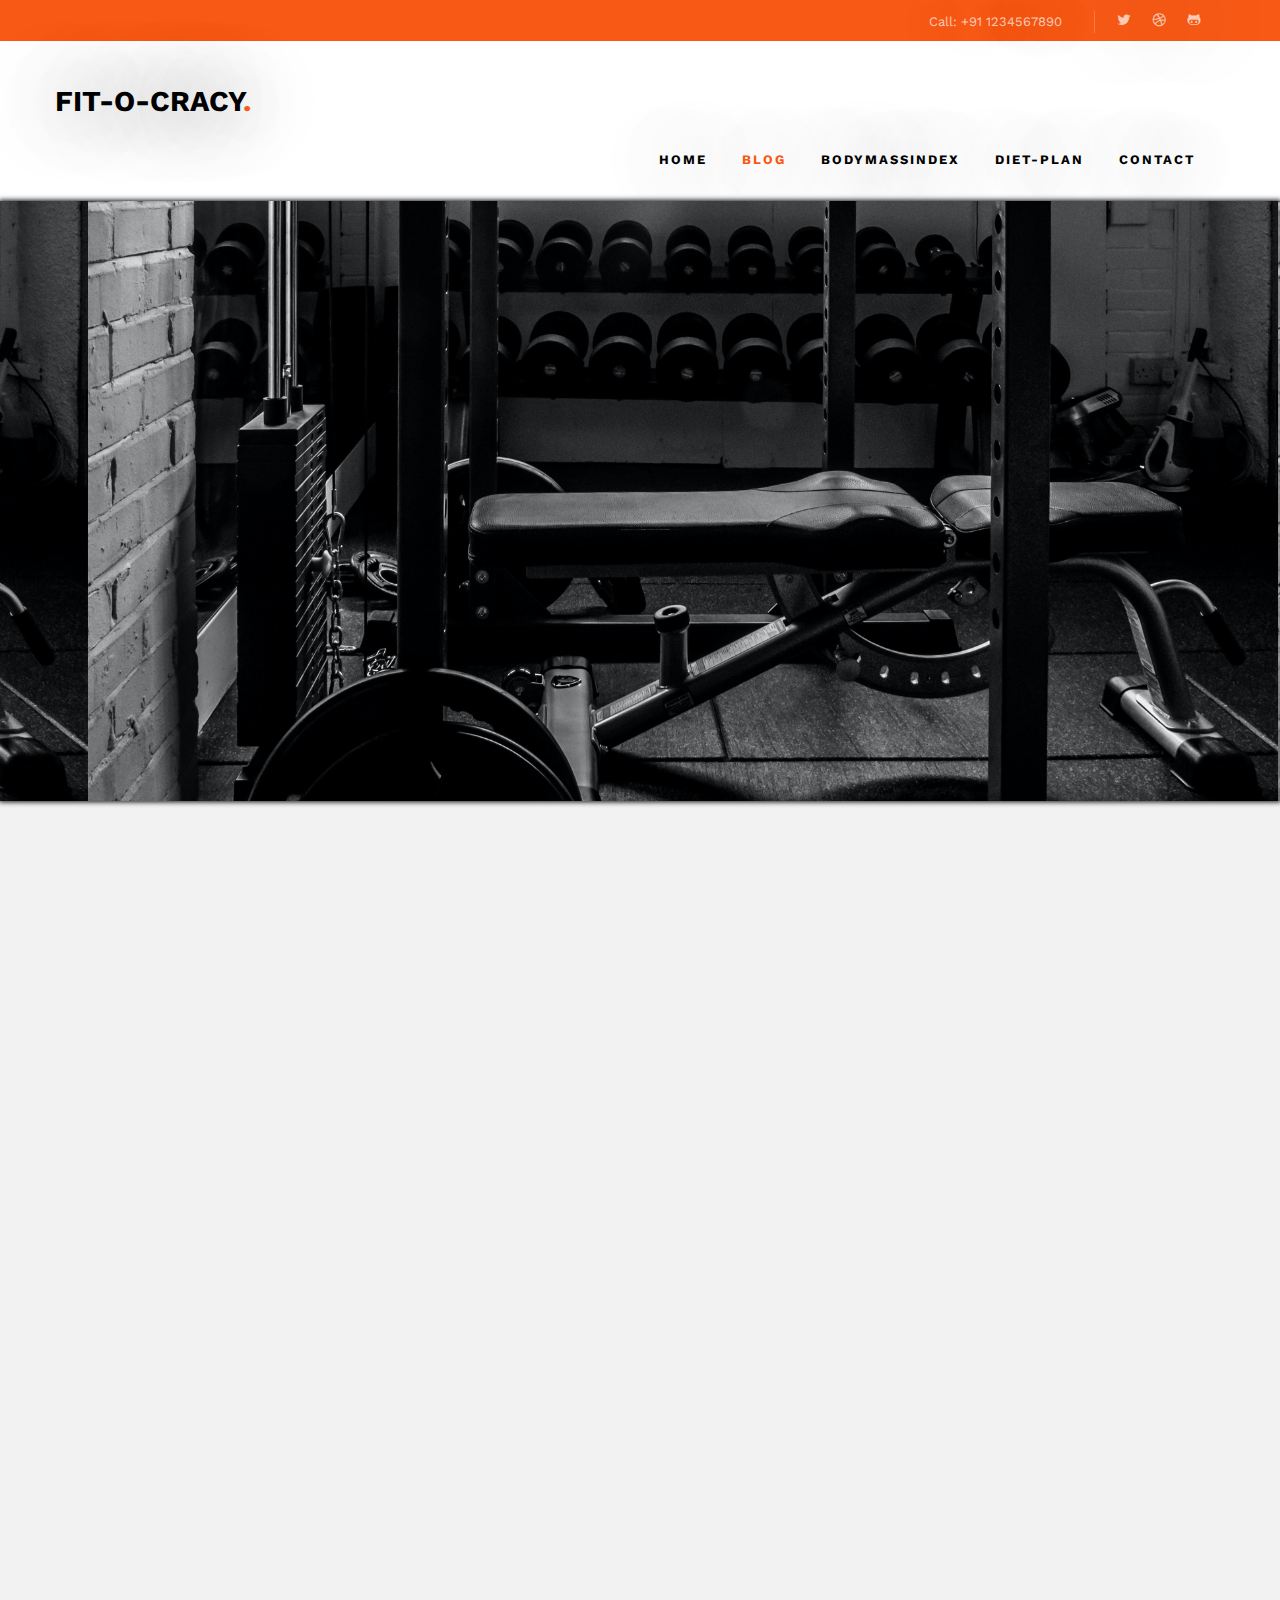
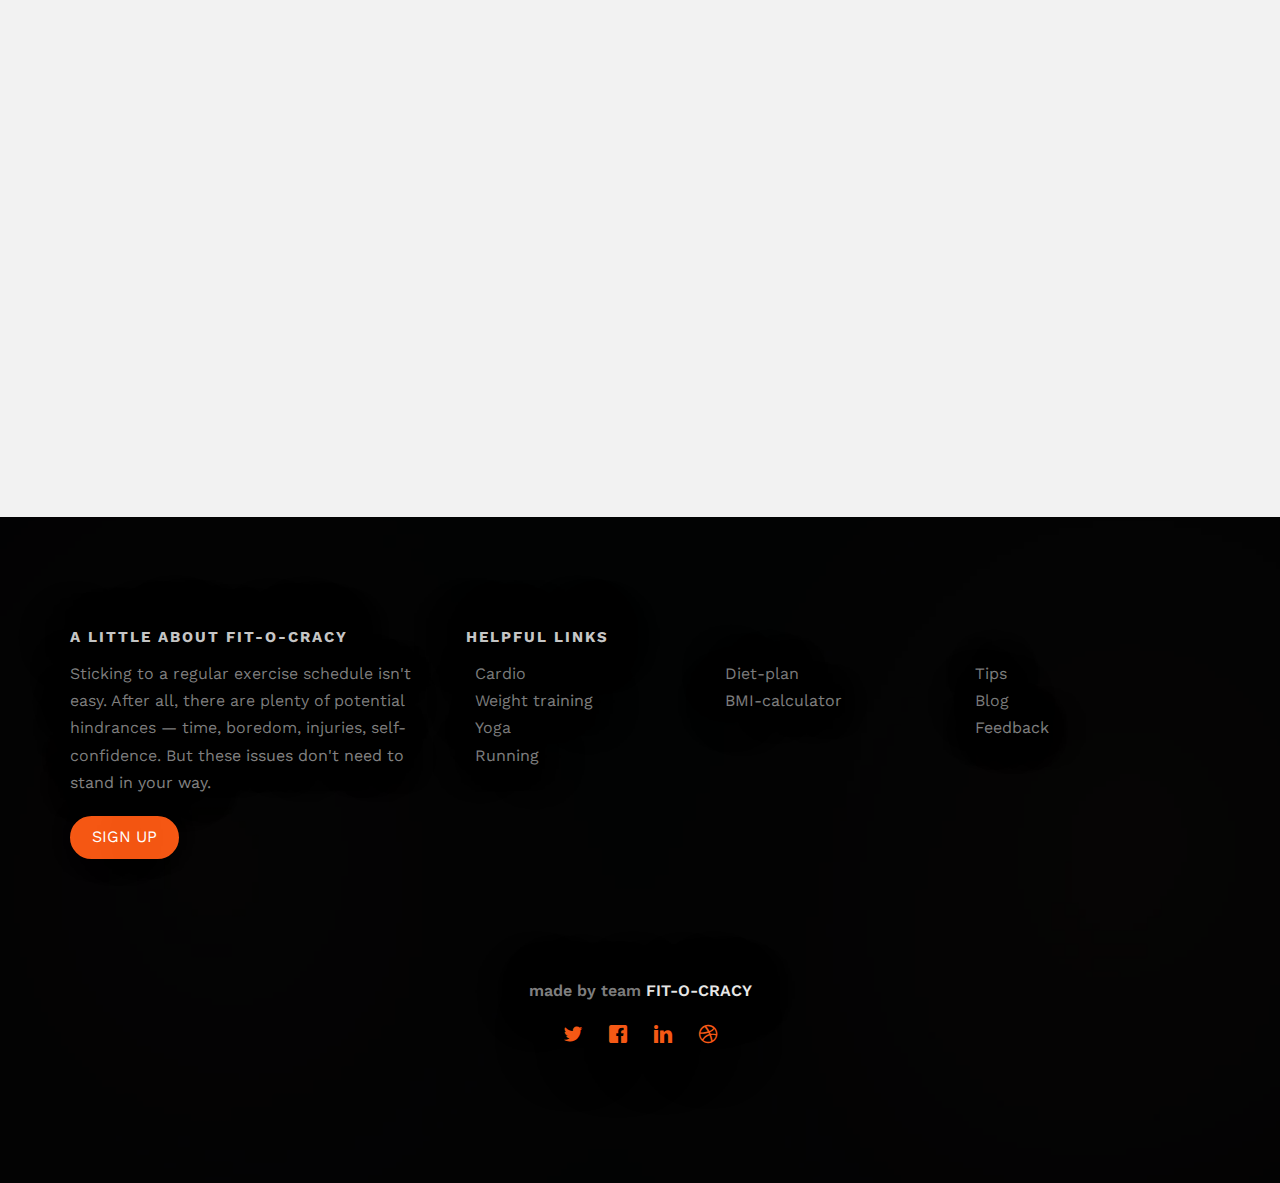
<file: blog.html>
<!DOCTYPE HTML>
<html>
	<head>
	<meta charset="utf-8">
	<meta http-equiv="X-UA-Compatible" content="IE=edge">
	<title>FIT-O-CRACY </title>
	<meta name="viewport" content="width=device-width, initial-scale=1">

	<link href="https://fonts.googleapis.com/css?family=Work+Sans:300,400,500,700,800" rel="stylesheet">
	
	<!-- Animate.css -->
	<link rel="stylesheet" href="css/animate.css">
	<!-- Icomoon Icon Fonts-->
	<link rel="stylesheet" href="css/icomoon.css">
	<!-- Bootstrap  -->
	<link rel="stylesheet" href="css/bootstrap.css">

	<!-- Magnific Popup -->
	<link rel="stylesheet" href="css/magnific-popup.css">

	<!-- Owl Carousel  -->
	<link rel="stylesheet" href="css/owl.carousel.min.css">
	<link rel="stylesheet" href="css/owl.theme.default.min.css">

	<!-- Theme style  -->
	<link rel="stylesheet" href="css/style.css">

	<!-- Modernizr JS -->
	<script src="js/modernizr-2.6.2.min.js"></script>


	</head>
	<body>
		
	<div class="fh5co-loader"></div>
	
	<div id="page">
	<nav class="fh5co-nav" role="navigation">
		<div class="top">
			<div class="container">
				<div class="row">
					<div class="col-xs-12 text-right">
						<p class="num">Call: +91 1234567890&nbsp; &nbsp;</p>
						<ul class="fh5co-social">
						  <li><a href="#"><i class="icon-twitter"></i></a></li>
							<li><a href="#"><i class="icon-dribbble"></i></a></li>
							<li><a href="#"><i class="icon-github"></i></a></li>
						</ul>
					</div>
				</div>
			</div>
		</div>
		<div class="top-menu">
			<div class="container">
				<div class="row">
					<div>
						<div id="fh5co-logo"><a href="index.html" >Fit-o-Cracy<span>.</span></a></div>
					</div>
					<div class="col-xs-10 text-right menu-1 col-sm-12">
						<ul>
							<li ><a href="index.html">Home</a></li>
							<li  class="active"><a href="blog.html">Blog</a></li>
							<li><a href="BMI.html">BodyMassIndex</a></li>
							<li class="has-dropdown">
								<a href="diet-plan.html">diet-plan</a>
								<ul class="dropdown">
									<li><a href="diet-plan - Loss.html">Weight Loss</a></li>
									<li><a href="diet-plan - Gain.html">Weight Gain</a></li>
								</ul>
							</li>
							<li><a href="contact.html">Contact</a></li>
						</ul>
					</div>
				</div>
				
			</div>
		</div>
	</nav>

<header id="fh5co-header" class="fh5co-cover fh5co-cover-sm" role="banner" style="background-image:url(images/img_bg_2.jpg);" data-stellar-background-ratio="0.5">
		<div class="overlay"></div>
		<div class="container">
			<div class="row">
				<div class="col-md-8 col-md-offset-2 text-center">
					<div class="display-t">
						<div class="display-tc animate-box" data-animate-effect="fadeIn">
						  <h1><strong>Blog</strong></h1>
<h2>&nbsp;</h2>
						</div>
					</div>
				</div>
			</div>
		</div>
	</header>

	
	<div id="fh5co-blog" class="fh5co-bg-section">
		<div class="container">
			<div class="row animate-box">
				<div class="col-md-8 col-md-offset-2 text-center fh5co-heading">
					<h2>BlogS</h2>
					<p>According to scientists, one of the best ways you can exercise your brain is reading, and the reason why is all connected to memory.... so here are some of our blogs related to fitness</p>
				</div>
			</div>
			<div class="row row-bottom-padded-md">
				<div class="col-lg-4 col-md-4">
					<div class="fh5co-blog animate-box">
						<a href="#"><img class="img-responsive" src="images/article-1.png" alt=""></a>
						<div class="blog-text">
							<h3><a href="#">Healthy Diet by WHO</a></h3>
							<span class="posted_on">APR 29th,2020</span>
							<span class="comment"><a href=""></a></span>
						  <p>  </p>
							<a href="https://www.who.int/news-room/fact-sheets/detail/healthy-diet" target="_blank" class="btn btn-primary" >Read More</a>
						</div> 
					</div>
				</div>
				<div class="col-lg-4 col-md-4">
					<div class="fh5co-blog animate-box">
						<a href="#"><img class="img-responsive" src="images/article-2.png" alt=""></a>
						<div class="blog-text">
							<h3><a href="#">  How to make healthy lifestyle&nbsp;</a></h3>
							<span class="posted_on">JAN 27th,2020</span>
							<span class="comment"></span>
						  <p>  </p>
							<a href="https://blog.nasm.org/behavior-change-and-motivation/how-to-make-health-and-fitness-a-lifestyle" target= "_blank" class="btn btn-primary">Read More</a>
						</div> 
					</div>
				</div>
				<div class="col-lg-4 col-md-4">
					<div class="fh5co-blog animate-box">
						<a href="#"><img class="img-responsive" src="images/article-3.png" alt=""></a>
						<div class="blog-text">
							<h3><a href="#">  Why Being Fit Helps You Manage Chronic Diseases</a></h3>
							<span class="posted_on">OCT 19th,2021</span>
							
						  <p>  </p>
							<a href="https://www.everydayhealth.com/fitness/why-being-fit-helps-you-manage-chronic-diseases/" target="_blank" class="btn btn-primary">Read More</a>
						</div> 
					</div>
				</div>
			</div>
			<div class="row row-bottom-padded-md">
				<div class="col-lg-4 col-md-4">
					<div class="fh5co-blog animate-box">
						<a href="#"><img class="img-responsive" src="images/article-4.png" alt=""></a>
						<div class="blog-text">
							<h3><a href="#">  Importance of fitness in student's life</a></h3>
							<span class="posted_on">JUL 12th,2017</span>
						
						  <p>  </p>
							<a href="https://www.yogems.com/yopedia/the-importance-of-physical-fitness-in-a-students-life/" target = "_blank" class="btn btn-primary">Read More</a>
						</div> 
					</div>
				</div>
				<div class="col-lg-4 col-md-4">
					<div class="fh5co-blog animate-box">
						<a href="#"><img class="img-responsive" src="images/article-5.png" alt=""></a>
						<div class="blog-text">
							<h3><a href="#">  How to look after your mental health using exercise</a></h3>
							<span class="posted_on">JAN 18th,2016</span>
							
						  <p>  </p>
							<a href="https://www.mentalhealth.org.uk/publications/how-to-using-exercise" target = "_blank" class="btn btn-primary">Read More</a>
						</div> 
					</div>
				</div>
				<div class="col-lg-4 col-md-4">
					<div class="fh5co-blog animate-box">
						<a href="#"><img class="img-responsive" src="images/article-6.png" alt=""></a>
						<div class="blog-text">
							<h3><a href="#">  Physical Activity by WHO</a></h3>
							<span class="posted_on">Nov 26th,2020</span>
							
						  <p>  </p>
							<a href="https://www.who.int/news-room/fact-sheets/detail/physical-activity" target = "_blank" class="btn btn-primary">Read More</a>
						</div> 
					</div>
				</div>
			</div>
		</div>
	</div>
	

	<footer id="fh5co-footer" class="fh5co-bg" style="background-image: url(images/img_bg_1.jpg);" role="contentinfo">
		<div class="overlay"></div>
		<div class="container">
			<div class="row row-pb-md">
				<div class="col-md-4 fh5co-widget">
					<h3>A Little About fit-o-cracy</h3>
					<p>Sticking to a regular exercise schedule isn't easy. After all, there are plenty of potential hindrances — time, boredom, injuries, self-confidence. But these issues don't need to stand in your way.</p>
					<p><a class="btn btn-primary" href="#">SIGN UP</a></p>
				</div>
				<div class="col-md-8">
					<h3>&nbsp;helpful links</h3>
					<div class="col-md-4 col-sm-4 col-xs-6">
						<ul class="fh5co-footer-links">
							<li><a href="#">Cardio</a></li>
							<li><a href="#"> Weight training</a></li>
							<li><a href="#">Yoga</a></li>
							<li><a href="#">Running</a></li>
					  </ul>
				  </div>

					<div class="col-md-4 col-sm-4 col-xs-6">
						<ul class="fh5co-footer-links">
							<li><a href="#">Diet-plan</a></li>
							<li><a href="#">BMI-calculator</a></li>
							<li>&nbsp;</li>
						</ul>
					</div>

					<div class="col-md-4 col-sm-4 col-xs-6">
						<ul class="fh5co-footer-links">
							<li><a href="#">Tips</a></li>
							<li><a href="#">Blog</a></li>
							<li><a href="#">Feedback</a></li>
							<li>&nbsp;</li>
						</ul>
					</div>
				</div>
			</div>

			<div class="row copyright">
				<div class="col-md-12 text-center">
					<p><small class="block">made by team <span style="color: #EAE9E9">FIT-O-CRACY</span></small>
					</p>
					<p>
						<ul class="fh5co-social-icons">
							<li><a href="#"><i class="icon-twitter"></i></a></li>
							<li><a href="#"><i class="icon-facebook"></i></a></li>
							<li><a href="#"><i class="icon-linkedin"></i></a></li>
							<li><a href="#"><i class="icon-dribbble"></i></a></li>
						</ul>
					</p>
				</div>
			</div>

		</div>
	</footer>
	</div>

	<div class="gototop js-top">
		<a href="#" class="js-gotop"><i class="icon-arrow-up"></i></a>
	</div>
	
	<!-- jQuery -->
	<script src="js/jquery.min.js"></script>
	<!-- jQuery Easing -->
	<script src="js/jquery.easing.1.3.js"></script>
	<!-- Bootstrap -->
	<script src="js/bootstrap.min.js"></script>
	<!-- Waypoints -->
	<script src="js/jquery.waypoints.min.js"></script>
	<!-- Stellar Parallax -->
	<script src="js/jquery.stellar.min.js"></script>
	<!-- Carousel -->
	<script src="js/owl.carousel.min.js"></script>
	<!-- countTo -->
	<script src="js/jquery.countTo.js"></script>
	<!-- Magnific Popup -->
	<script src="js/jquery.magnific-popup.min.js"></script>
	<script src="js/magnific-popup-options.js"></script>
	<!-- Main -->
	<script src="js/main.js"></script>

	

	</body>
</html>
</file>
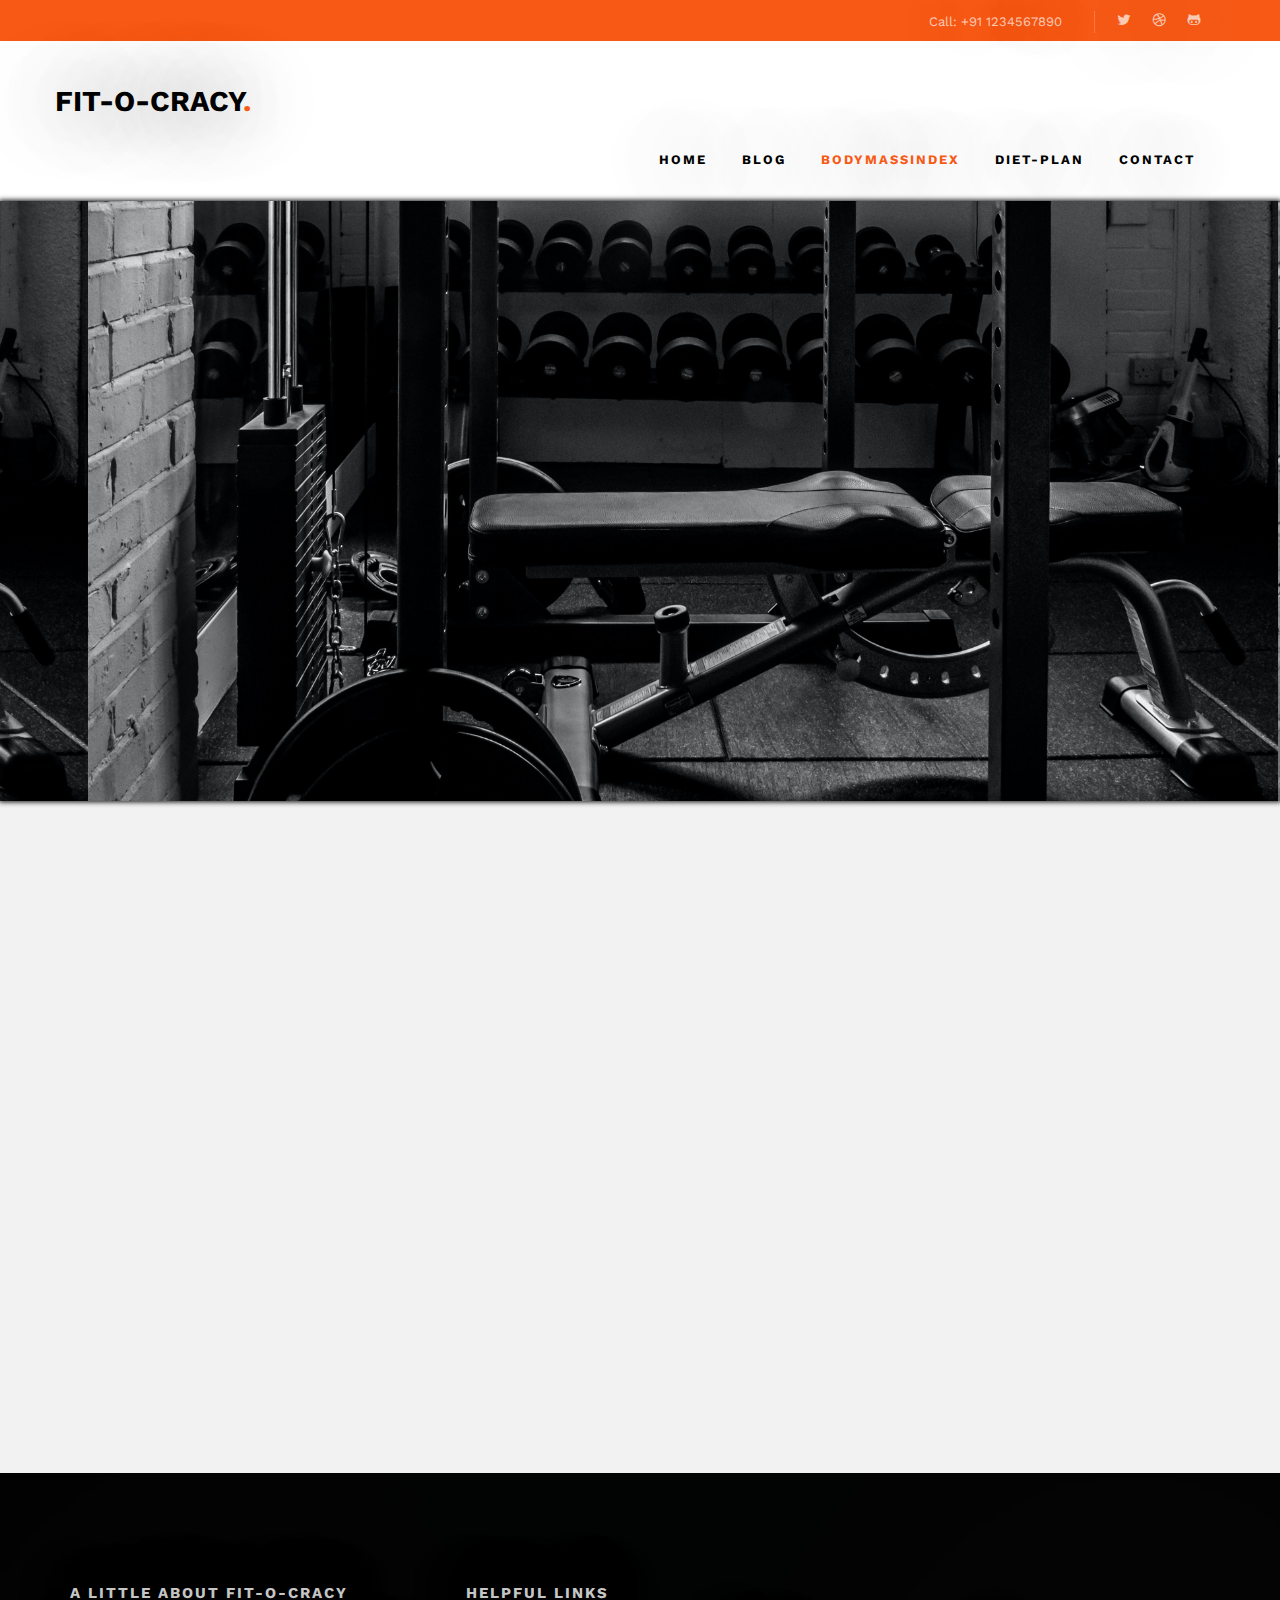
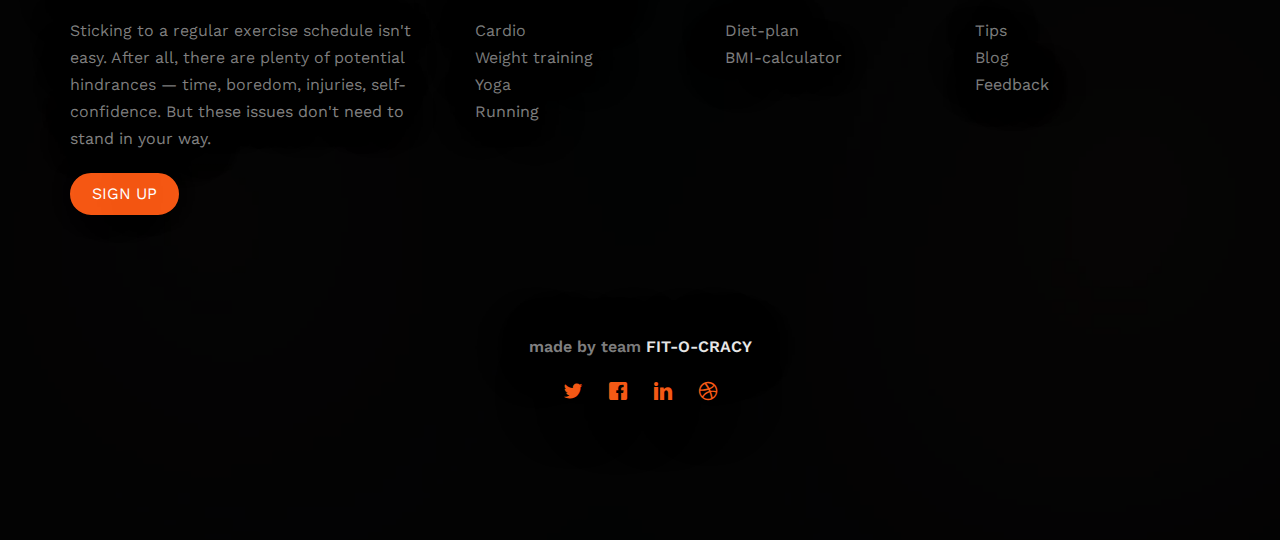
<file: BMI.html>
<!DOCTYPE HTML>
<html>
	<head>
	<meta charset="utf-8">
	<meta http-equiv="X-UA-Compatible" content="IE=edge">
	<title>FIT-O-CRACY </title>
	<meta name="viewport" content="width=device-width, initial-scale=1">

	<link href="https://fonts.googleapis.com/css?family=Work+Sans:300,400,500,700,800" rel="stylesheet">
	
	<!-- Animate.css -->
	<link rel="stylesheet" href="css/animate.css">
	<!-- Icomoon Icon Fonts-->
	<link rel="stylesheet" href="css/icomoon.css">
	<!-- Bootstrap  -->
	<link rel="stylesheet" href="css/bootstrap.css">

	<!-- Magnific Popup -->
	<link rel="stylesheet" href="css/magnific-popup.css">

	<!-- Owl Carousel  -->
	<link rel="stylesheet" href="css/owl.carousel.min.css">
	<link rel="stylesheet" href="css/owl.theme.default.min.css">

	<!-- Theme style  -->
	<link rel="stylesheet" href="css/style.css">

	<!-- Modernizr JS -->
	<script src="js/modernizr-2.6.2.min.js"></script>
	<!-- FOR IE9 below -->
	<!--[if lt IE 9]>
	<script src="js/respond.min.js"></script>
	<![endif]-->

	</head>
	<body>
	<div class="fh5co-loader"></div>
	
	<div id="page">
	<nav class="fh5co-nav" role="navigation">
		<div class="top">
			<div class="container">
				<div class="row">
					<div class="col-xs-12 text-right">
						<p class="num">Call: +91 1234567890&nbsp; &nbsp;</p>
						<ul class="fh5co-social">
						  <li><a href="#"><i class="icon-twitter"></i></a></li>
							<li><a href="#"><i class="icon-dribbble"></i></a></li>
							<li><a href="#"><i class="icon-github"></i></a></li>
						</ul>
					</div>
				</div>
			</div>
		</div>
		<div class="top-menu">
			<div class="container">
				<div class="row">
					<div>
						<div id="fh5co-logo"><a href="index.html" >Fit-o-Cracy<span>.</span></a></div>
					</div>
					<div class="col-xs-10 text-right menu-1 col-sm-12">
						<ul>
							<li ><a href="index.html">Home</a></li>
							<li><a href="blog.html">Blog</a></li>
							<li  class="active"><a href="BMI.html">BodyMassIndex</a></li>
							<li class="has-dropdown">
								<a href="diet-plan.html">diet-plan</a>
								<ul class="dropdown">
									<li><a href="diet-plan - Loss.html">Weight Loss</a></li>
									<li><a href="diet-plan - Gain.html">Weight Gain</a></li>
								</ul>
							</li>
							<li><a href="contact.html">Contact</a></li>
						</ul>
					</div>
				</div>
				
			</div>
		</div>
	</nav>

	<header id="fh5co-header" class="fh5co-cover fh5co-cover-sm" role="banner" style="background-image:url(images/img_bg_2.jpg);" data-stellar-background-ratio="0.5">
		<div class="overlay"></div>
		<div class="container">
			<div class="row">
				<div class="col-md-8 col-md-offset-2 text-center">
					<div class="display-t">
						<div class="display-tc animate-box" data-animate-effect="fadeIn">
						  <h1><strong>BMI&nbsp;</strong></h1>
							<h1><strong>CALCULATOR</strong></h1>
<p>&nbsp;</p>
<h2>&nbsp;</h2>
					  </div>
					</div>
				</div>
			</div>
		</div>
	</header>
<script type = "text/javascript"> function calculateBmi() {
var weight = document.techBMI.weight.value
var height = document.techBMI.height.value
if(weight > 0 && height > 0){	
var finalBmi = weight/(height*height)
document.techBMI.bmi.value = finalBmi.toFixed(3);
if(finalBmi < 18.5){
document.techBMI.meaning.value = "You are unhealthy, too thin. category-1"
    }
if(finalBmi > 18.5 && finalBmi < 25){
document.techBMI.meaning.value = "You are healthy enough. category-2"
    }
if(finalBmi > 25 &&  finalBmi <30){
document.techBMI.meaning.value = "You have overweight. category-3"
    }
if(finalBmi > 30){
document.techBMI.meaning.value = "we would recommend to contact doctor"
    }
    }
    else{
    alert("Data you've entered might be incorrect. Please check and try again.")
    }

		} </script>
	<div id="fh5co-blog" class="fh5co-bg-section">
		<div class="container">
		  <div class="row animate-box">
<form name="techBMI">
<h3 class="col-md-12" style="background-color: lightgray">BMI Calculator</h3>
<p class="col-md-7"><br/>
  <input type="text" name="weight" placeholder="Enter Weight (kg)" size="20">
  <br /><br/>
  <input type="text" name="height" placeholder="Enter Height (Meters)" size="10">
</p>
<p class="col-md-7"><br/>
  <input class="decoration-one px-3 py-2"style="background-color: orange;color: black" type="button" value="Calculate BMI" onClick="calculateBmi()"><br /><br/>
  <input type="text" name="bmi" placeholder="Your BMI Will be here" size="20"><br /><br/>
  <input type="text" name="meaning" size="35">
  <br /><br/>
  <input class="decoration-one px-3 py-2"style="background-color: orange;color: black" type="reset" value="Reset" />
  <br/>
</p>
<img src="images/New Project.png" alt="" width="457" height="374" align="top"/>
</form>
		  </div> 
	  </div>
				</div>
				
	
	

		<footer id="fh5co-footer" class="fh5co-bg" style="background-image: url(images/img_bg_1.jpg);" role="contentinfo">
		<div class="overlay"></div>
		<div class="container">
			<div class="row row-pb-md">
				<div class="col-md-4 fh5co-widget">
					<h3>A Little About fit-o-cracy</h3>
					<p>Sticking to a regular exercise schedule isn't easy. After all, there are plenty of potential hindrances — time, boredom, injuries, self-confidence. But these issues don't need to stand in your way.</p>
					<p><a class="btn btn-primary" href="#">SIGN UP</a></p>
				</div>
				<div class="col-md-8">
					<h3>&nbsp;helpful links</h3>
					<div class="col-md-4 col-sm-4 col-xs-6">
						<ul class="fh5co-footer-links">
							<li><a href="#">Cardio</a></li>
							<li><a href="#"> Weight training</a></li>
							<li><a href="#">Yoga</a></li>
							<li><a href="#">Running</a></li>
					  </ul>
				  </div>

					<div class="col-md-4 col-sm-4 col-xs-6">
						<ul class="fh5co-footer-links">
							<li><a href="diet-plan.html">Diet-plan</a></li>
							<li><a href="BMI.html">BMI-calculator</a></li>
							<li>&nbsp;</li>
						</ul>
					</div>

					<div class="col-md-4 col-sm-4 col-xs-6">
						<ul class="fh5co-footer-links">
							<li><a href="#">Tips</a></li>
							<li><a href="blog.html">Blog</a></li>
							<li><a href="contact.html">Feedback</a></li>
							<li>&nbsp;</li>
						</ul>
					</div>
				</div>
			</div>

			<div class="row copyright">
				<div class="col-md-12 text-center">
					<p><small class="block">made by team <span style="color: #EAE9E9">FIT-O-CRACY</span></small>
					</p>
					<p>
						<ul class="fh5co-social-icons">
							<li><a href="#"><i class="icon-twitter"></i></a></li>
							<li><a href="#"><i class="icon-facebook"></i></a></li>
							<li><a href="#"><i class="icon-linkedin"></i></a></li>
							<li><a href="#"><i class="icon-dribbble"></i></a></li>
						</ul>
					</p>
				</div>
			</div>

		</div>
	</footer>
	</div>

	<div class="gototop js-top">
		<a href="#" class="js-gotop"><i class="icon-arrow-up"></i></a>
	</div>
	
	<!-- jQuery -->
	<script src="js/jquery.min.js"></script>
	<!-- jQuery Easing -->
	<script src="js/jquery.easing.1.3.js"></script>
	<!-- Bootstrap -->
	<script src="js/bootstrap.min.js"></script>
	<!-- Waypoints -->
	<script src="js/jquery.waypoints.min.js"></script>
	<!-- Stellar Parallax -->
	<script src="js/jquery.stellar.min.js"></script>
	<!-- Carousel -->
	<script src="js/owl.carousel.min.js"></script>
	<!-- countTo -->
	<script src="js/jquery.countTo.js"></script>
	<!-- Magnific Popup -->
	<script src="js/jquery.magnific-popup.min.js"></script>
	<script src="js/magnific-popup-options.js"></script>
	<!-- Main -->
	<script src="js/main.js"></script>

	

	</body>
</html>
</file>
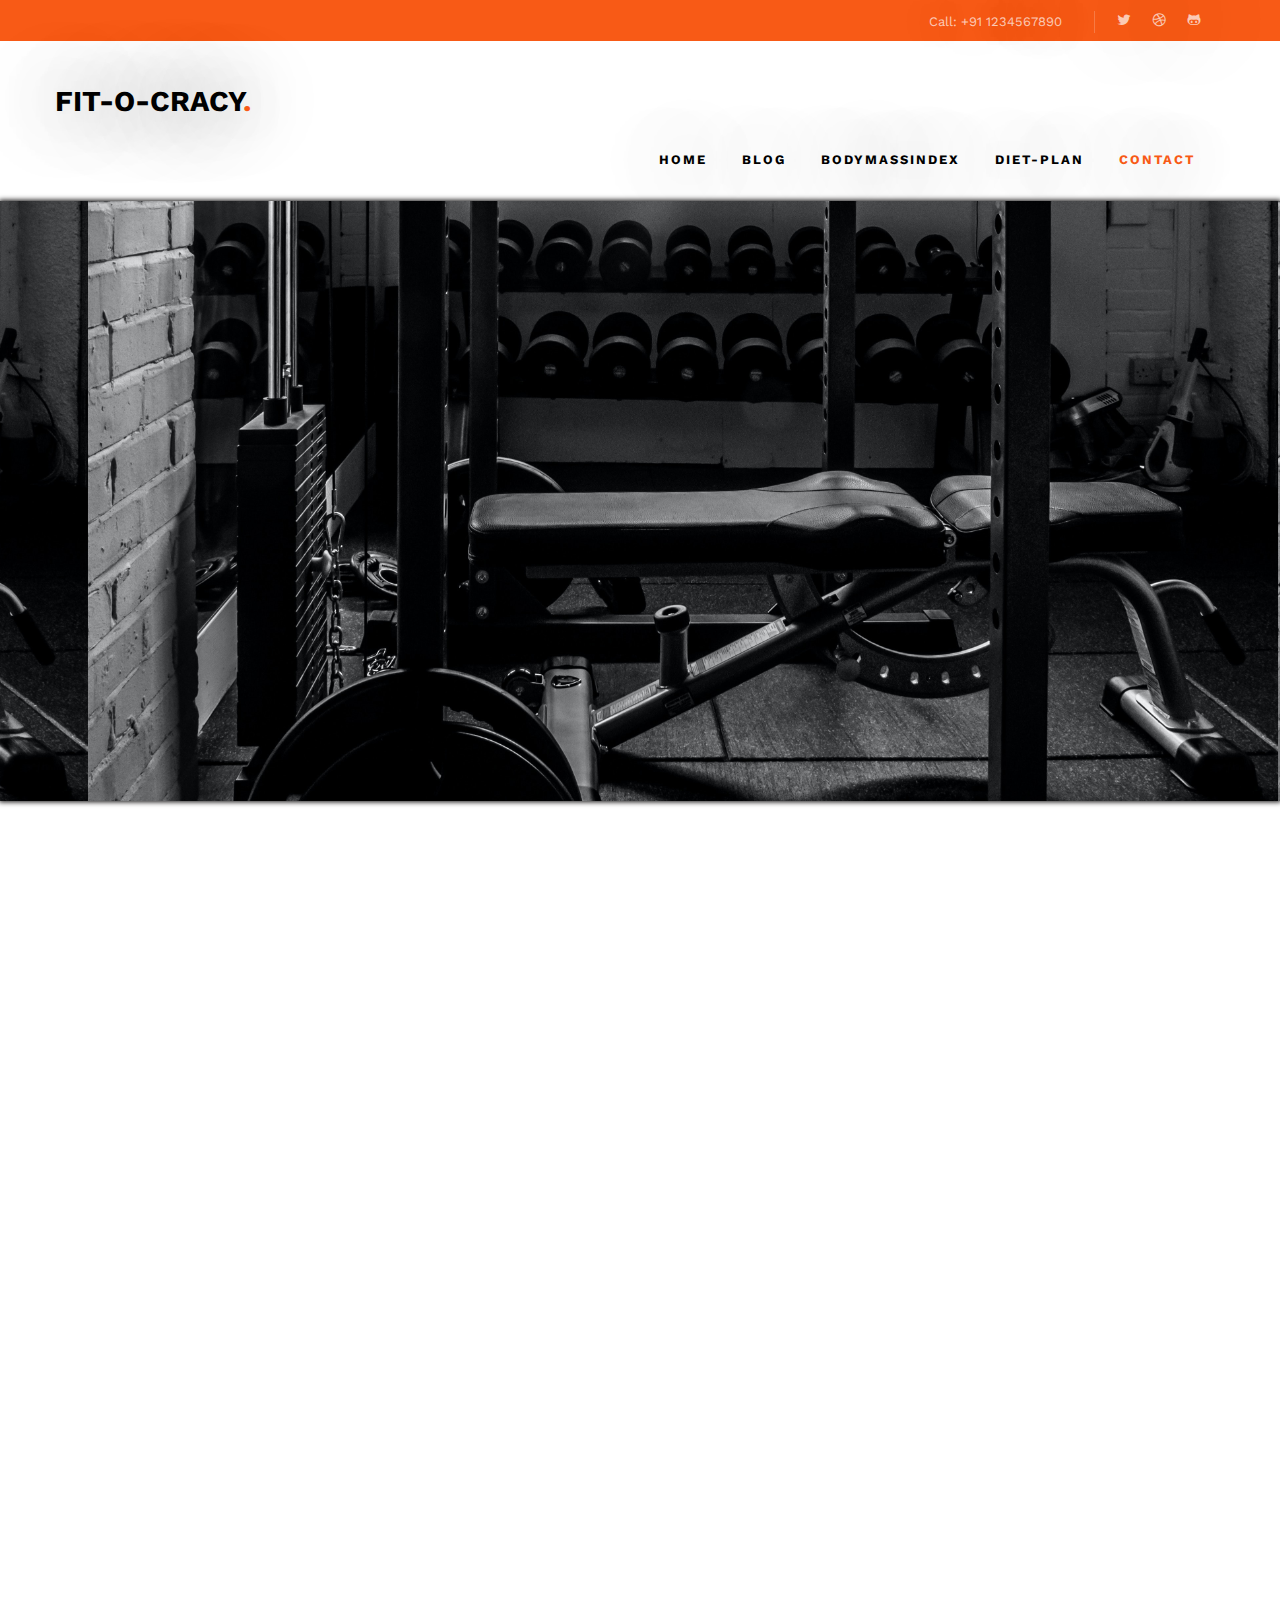
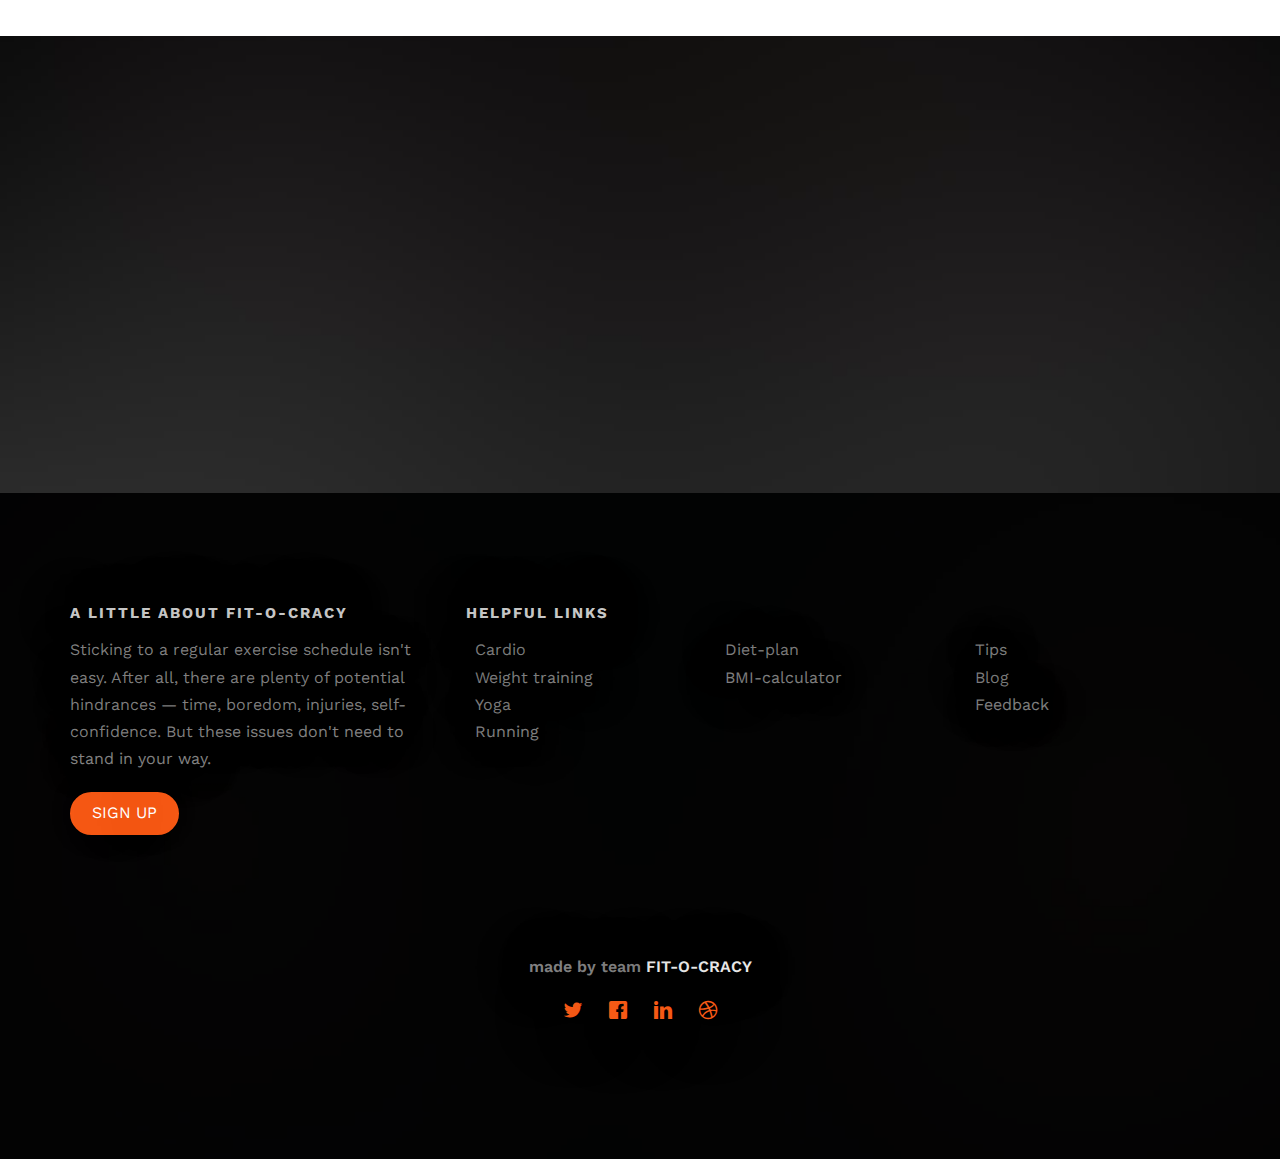
<file: contact.html>
<!DOCTYPE HTML>
<html>
	<head>
	<meta charset="utf-8">
	<meta http-equiv="X-UA-Compatible" content="IE=edge">
	<title>FIT-O-CRACY </title>
	<meta name="viewport" content="width=device-width, initial-scale=1">

	<link href="https://fonts.googleapis.com/css?family=Work+Sans:300,400,500,700,800" rel="stylesheet">
	
	<!-- Animate.css -->
	<link rel="stylesheet" href="css/animate.css">
	<!-- Icomoon Icon Fonts-->
	<link rel="stylesheet" href="css/icomoon.css">
	<!-- Bootstrap  -->
	<link rel="stylesheet" href="css/bootstrap.css">

	<!-- Magnific Popup -->
	<link rel="stylesheet" href="css/magnific-popup.css">

	<!-- Owl Carousel  -->
	<link rel="stylesheet" href="css/owl.carousel.min.css">
	<link rel="stylesheet" href="css/owl.theme.default.min.css">

	<!-- Theme style  -->
	<link rel="stylesheet" href="css/style.css">

	<!-- Modernizr JS -->
	<script src="js/modernizr-2.6.2.min.js"></script>


	</head>
	<body>
		
	<div class="fh5co-loader"></div>
	
	<div id="page">
	<nav class="fh5co-nav" role="navigation">
		<div class="top">
			<div class="container">
				<div class="row">
					<div class="col-xs-12 text-right">
						<p class="num">Call: +91 1234567890&nbsp; &nbsp;</p>
						<ul class="fh5co-social">
						  <li><a href="#"><i class="icon-twitter"></i></a></li>
							<li><a href="#"><i class="icon-dribbble"></i></a></li>
							<li><a href="#"><i class="icon-github"></i></a></li>
						</ul>
					</div>
				</div>
			</div>
		</div>
		<div class="top-menu">
			<div class="container">
				<div class="row">
					<div>
						<div id="fh5co-logo"><a href="index.html" >Fit-o-Cracy<span>.</span></a></div>
					</div>
					<div class="col-xs-10 text-right menu-1 col-sm-12">
						<ul>
							<li ><a href="index.html">Home</a></li>
							<li><a href="blog.html">Blog</a></li>
							<li><a href="BMI.html">BodyMassIndex</a></li>
							<li class="has-dropdown">
								<a href="diet-plan.html">diet-plan</a>
								<ul class="dropdown">
									<li><a href="diet-plan - Loss.html">Weight Loss</a></li>
									<li><a href="diet-plan - Gain.html">Weight Gain</a></li>
								</ul>
							</li>
							<li  class="active"><a href="contact.html">Contact</a></li>
						</ul>
					</div>
				</div>
				
			</div>
		</div>
	</nav>
	<header id="fh5co-header" class="fh5co-cover fh5co-cover-sm" role="banner" style="background-image:url(images/img_bg_2.jpg);" data-stellar-background-ratio="0.5">
		<div class="overlay"></div>
		<div class="container">
			<div class="row">
				<div class="col-md-8 col-md-offset-2 text-center">
					<div class="display-t">
						<div class="display-tc animate-box" data-animate-effect="fadeIn">
							<h1><strong>Contact Us</strong></h1>
<h2>&nbsp;</h2>
						</div>
					</div>
				</div>
			</div>
		</div>
	</header>
	<div id="map" class="fh5co-map"></div>
		<!-- END map -->
	
	<div id="fh5co-contact">
		<div class="container">
			<div class="row">
				<div class="col-md-5 col-md-push-1 animate-box">
					
					<div class="fh5co-contact-info">
					  <h3>Contact Information</h3>
						<ul>
							<li class="address">VIT bhopal University , BHOPAL , INDIA&nbsp;&nbsp;</li>
							<li class="phone"><a href="tel://1234567920">+ 91 1234567890</a></li>
							<li class="email"><a href="mailto:info@yoursite.com">FITOCRACY@VITBhopal.ac.in</a></li>
							<li class="url"><a href="http://gettemplates.co">FITOCRACY.com</a></li>
						</ul>
					</div>

				</div>
				<div class="col-md-6 animate-box">
					<h3>Get In Touch</h3>
					<form action="#">
						<div class="row form-group">
							<div class="col-md-6">
								<!-- <label for="fname">First Name</label> -->
								<input type="text" id="fname" class="form-control" placeholder="Your firstname">
							</div>
							<div class="col-md-6">
								<!-- <label for="lname">Last Name</label> -->
								<input type="text" id="lname" class="form-control" placeholder="Your lastname">
							</div>
						</div>

						<div class="row form-group">
							<div class="col-md-12">
								<!-- <label for="email">Email</label> -->
								<input type="text" id="email" class="form-control" placeholder="Your email address">
							</div>
						</div>

						<div class="row form-group">
							<div class="col-md-12">
								<!-- <label for="subject">Subject</label> -->
								<input type="text" id="subject" class="form-control" placeholder="Your subject of this message">
							</div>
						</div>

						<div class="row form-group">
							<div class="col-md-12">
								<!-- <label for="message">Message</label> -->
								<textarea name="message" id="message" cols="30" rows="10" class="form-control" placeholder="Say something about us"></textarea>
							</div>
						</div>
						<div class="form-group">
							<input type="submit" value="Send Message" class="btn btn-primary">
						</div>

					</form>		
				</div>
			</div>
			
		</div>
	</div>

	
	<div id="fh5co-started" class="fh5co-bg" style="background-image: url(images/img_bg_3.jpg);">
		<div class="overlay"></div>
		<div class="container">
			<div class="row animate-box">
				<div class="col-md-8 col-md-offset-2 text-center">
					<h2>start your&nbsp;&nbsp; <br> <span> journey towards a&nbsp; <br>
				      <span style="font-weight: 400; color: #fff;">fit lifestyle</span><br>
					</span></h2>
				</div>
			</div>
			<div class="row animate-box">
				<div class="col-md-8 col-md-offset-2 text-center">
					<p><a href="#" class="btn btn-default btn-lg">sign up&nbsp;</a></p>
				</div>
			</div>
		</div>
	</div>

	
		<footer id="fh5co-footer" class="fh5co-bg" style="background-image: url(images/img_bg_1.jpg);" role="contentinfo">
		<div class="overlay"></div>
		<div class="container">
			<div class="row row-pb-md">
				<div class="col-md-4 fh5co-widget">
					<h3>A Little About fit-o-cracy</h3>
					<p>Sticking to a regular exercise schedule isn't easy. After all, there are plenty of potential hindrances — time, boredom, injuries, self-confidence. But these issues don't need to stand in your way.</p>
					<p><a class="btn btn-primary" href="#">SIGN UP</a></p>
				</div>
				<div class="col-md-8">
					<h3>&nbsp;helpful links</h3>
					<div class="col-md-4 col-sm-4 col-xs-6">
						<ul class="fh5co-footer-links">
							<li><a href="#">Cardio</a></li>
							<li><a href="#"> Weight training</a></li>
							<li><a href="#">Yoga</a></li>
							<li><a href="#">Running</a></li>
					  </ul>
				  </div>

					<div class="col-md-4 col-sm-4 col-xs-6">
						<ul class="fh5co-footer-links">
							<li><a href="diet-plan.html">Diet-plan</a></li>
							<li><a href="BMI.html">BMI-calculator</a></li>
							<li>&nbsp;</li>
						</ul>
					</div>

					<div class="col-md-4 col-sm-4 col-xs-6">
						<ul class="fh5co-footer-links">
							<li><a href="#">Tips</a></li>
							<li><a href="blog.html">Blog</a></li>
							<li><a href="contact.html">Feedback</a></li>
							<li>&nbsp;</li>
						</ul>
					</div>
				</div>
			</div>

			<div class="row copyright">
				<div class="col-md-12 text-center">
					<p><small class="block">made by team <span style="color: #EAE9E9">FIT-O-CRACY</span></small>
					</p>
					<p>
						<ul class="fh5co-social-icons">
							<li><a href="#"><i class="icon-twitter"></i></a></li>
							<li><a href="#"><i class="icon-facebook"></i></a></li>
							<li><a href="#"><i class="icon-linkedin"></i></a></li>
							<li><a href="#"><i class="icon-dribbble"></i></a></li>
						</ul>
					</p>
				</div>
			</div>

		</div>
	</footer>
	</div>

	<div class="gototop js-top">
		<a href="#" class="js-gotop"><i class="icon-arrow-up"></i></a>
	</div>
	
	<!-- jQuery -->
	<script src="js/jquery.min.js"></script>
	<!-- jQuery Easing -->
	<script src="js/jquery.easing.1.3.js"></script>
	<!-- Bootstrap -->
	<script src="js/bootstrap.min.js"></script>
	<!-- Waypoints -->
	<script src="js/jquery.waypoints.min.js"></script>
	<!-- Stellar Parallax -->
	<script src="js/jquery.stellar.min.js"></script>
	<!-- Carousel -->
	<script src="js/owl.carousel.min.js"></script>
	<!-- countTo -->
	<script src="js/jquery.countTo.js"></script>
	<!-- Magnific Popup -->
	<script src="js/jquery.magnific-popup.min.js"></script>
	<script src="js/magnific-popup-options.js"></script>
	<!-- Main -->
	<script src="js/main.js"></script>

	

	</body>
</html>
</file>
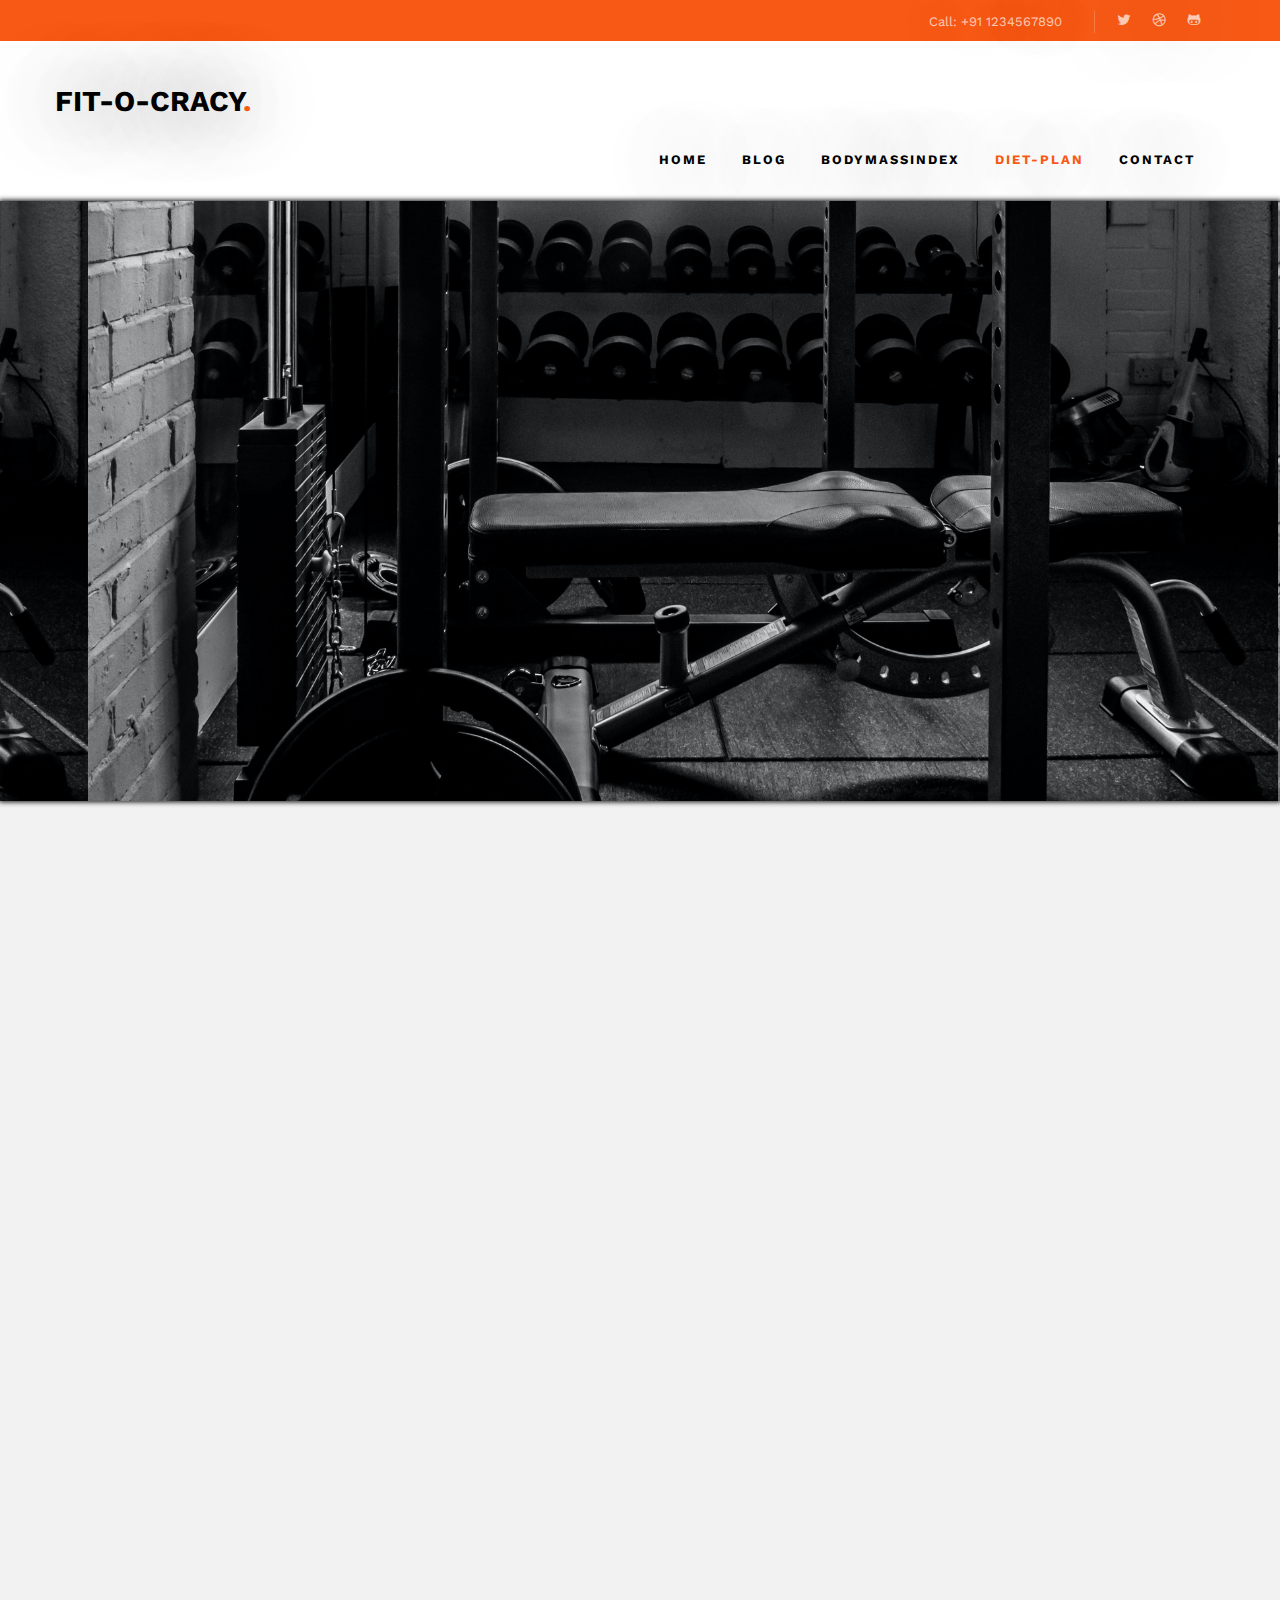
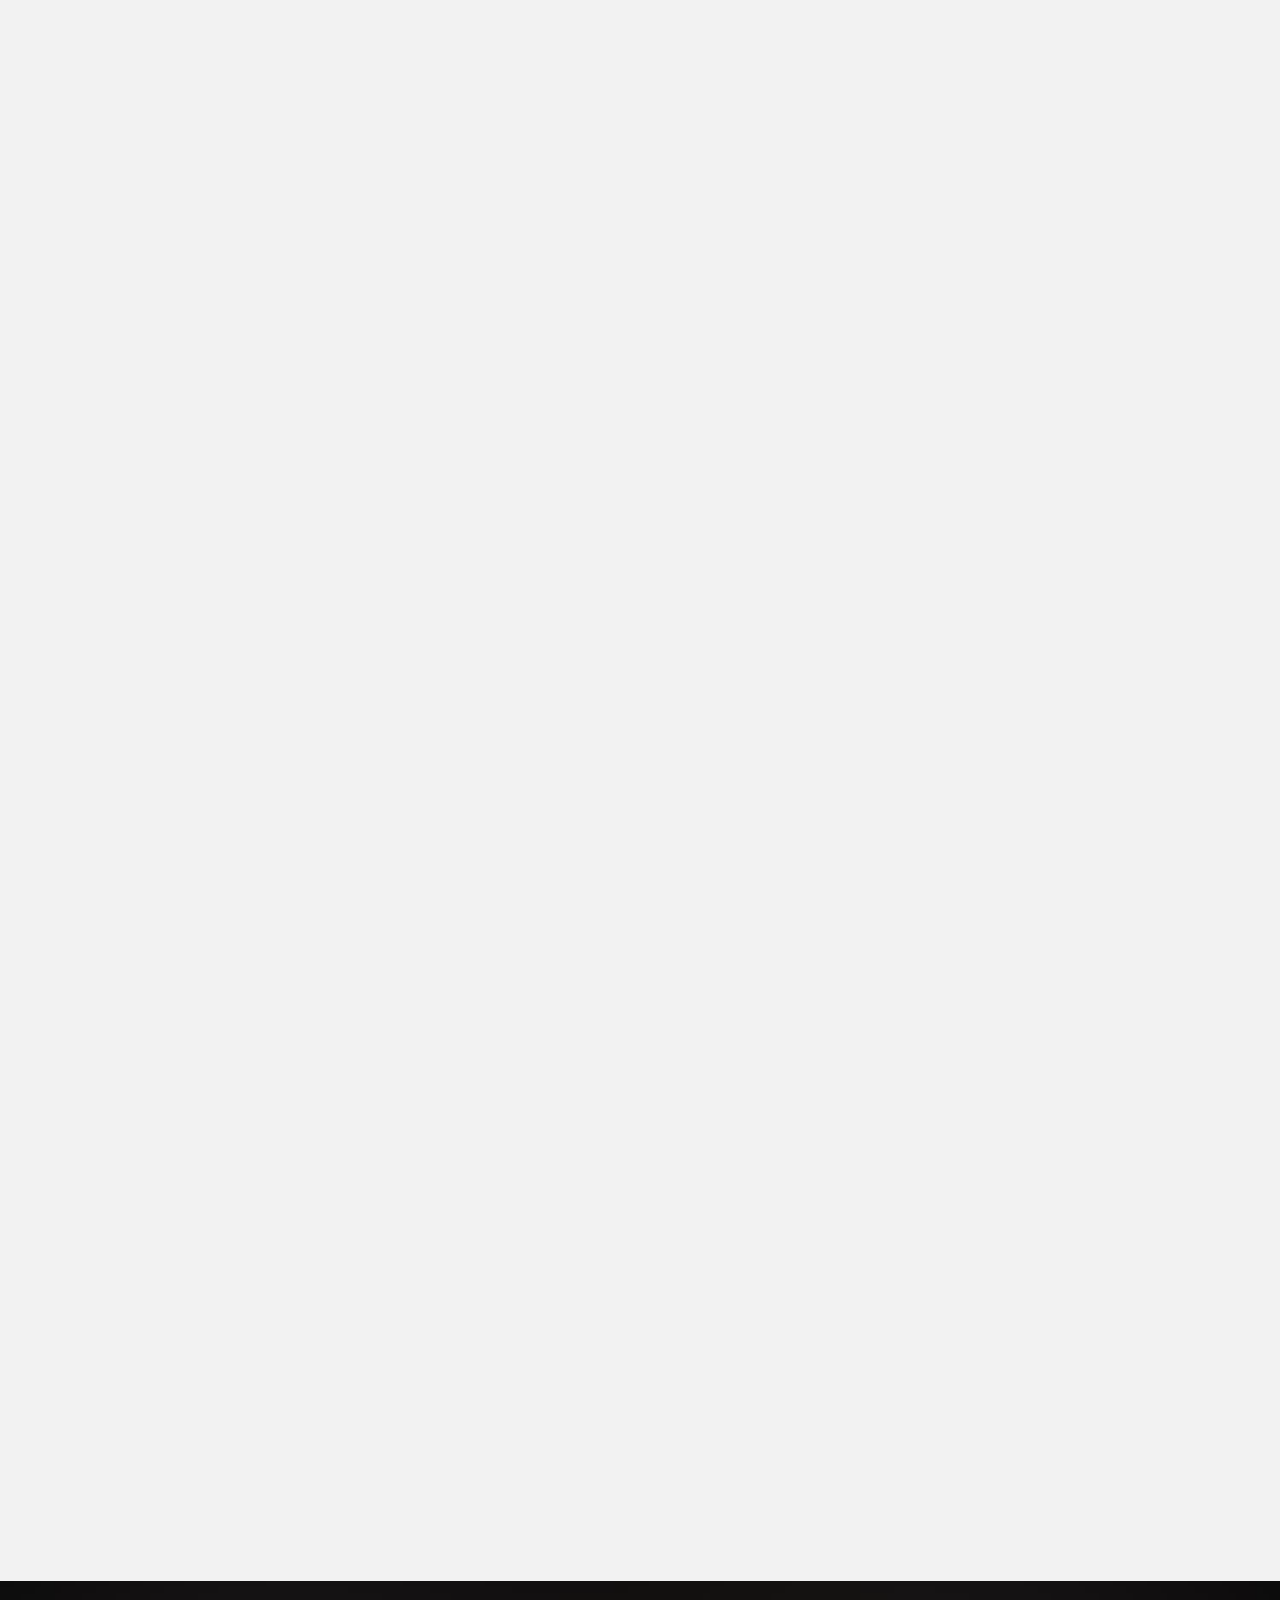
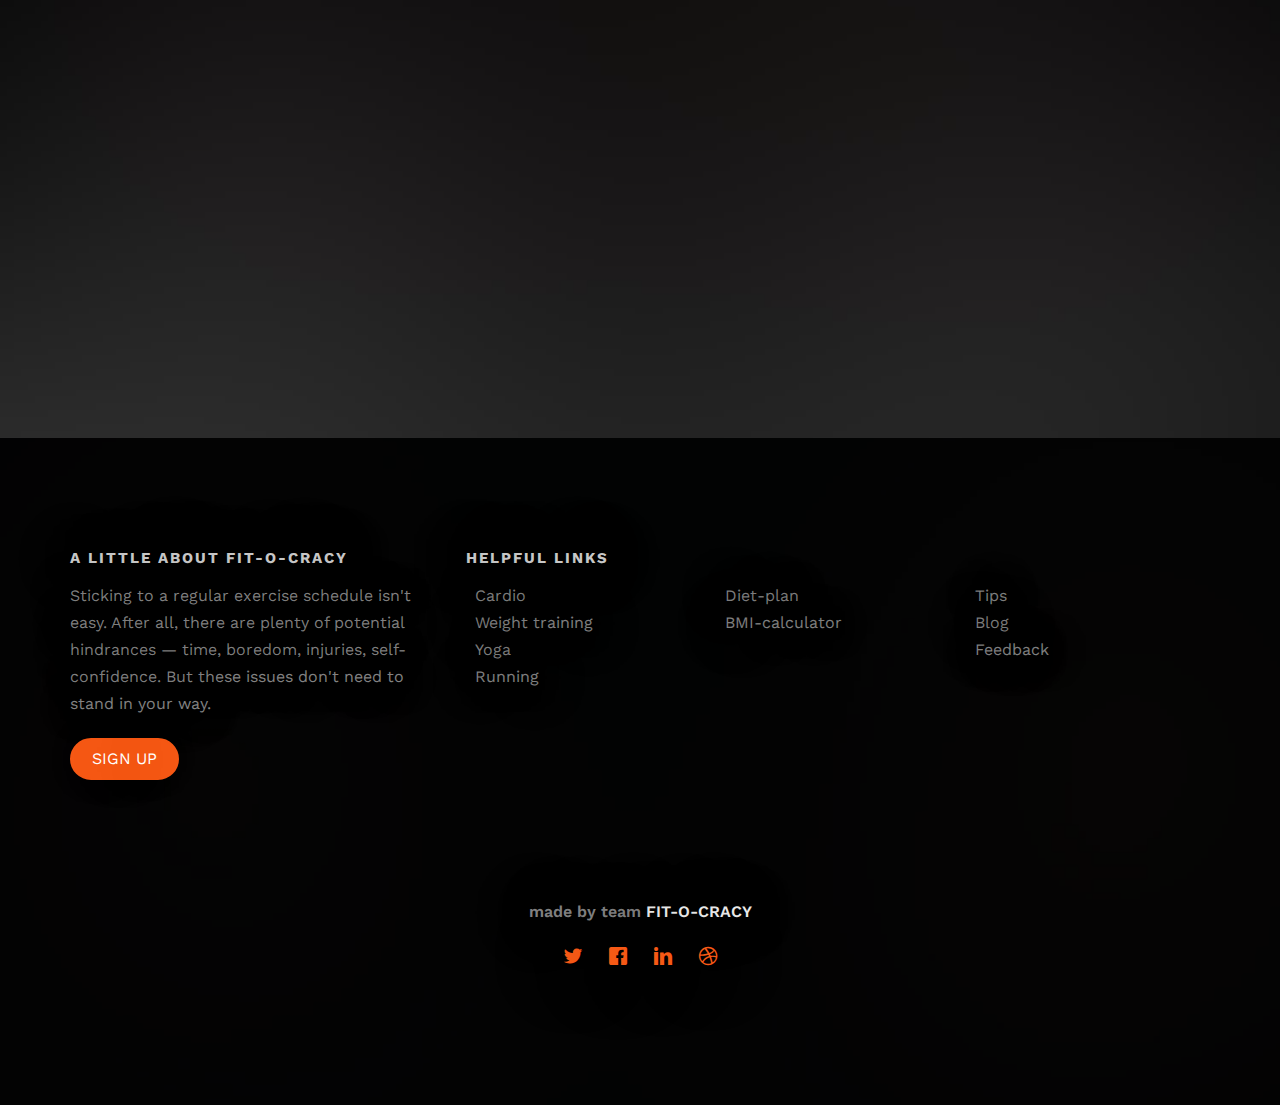
<file: diet-plan - Gain.html>
<!DOCTYPE HTML>
<html>
	<head>
	<meta charset="utf-8">
	<meta http-equiv="X-UA-Compatible" content="IE=edge">
	<title>FIT-O-CRACY </title>
	<meta name="viewport" content="width=device-width, initial-scale=1">

	<link href="https://fonts.googleapis.com/css?family=Work+Sans:300,400,500,700,800" rel="stylesheet">
	
	<!-- Animate.css -->
	<link rel="stylesheet" href="css/animate.css">
	<!-- Icomoon Icon Fonts-->
	<link rel="stylesheet" href="css/icomoon.css">
	<!-- Bootstrap  -->
	<link rel="stylesheet" href="css/bootstrap.css">

	<!-- Magnific Popup -->
	<link rel="stylesheet" href="css/magnific-popup.css">

	<!-- Owl Carousel  -->
	<link rel="stylesheet" href="css/owl.carousel.min.css">
	<link rel="stylesheet" href="css/owl.theme.default.min.css">

	<!-- Theme style  -->
	<link rel="stylesheet" href="css/style.css">

	<!-- Modernizr JS -->
	<script src="js/modernizr-2.6.2.min.js"></script>
	<!-- FOR IE9 below -->
	<!--[if lt IE 9]>
	<script src="js/respond.min.js"></script>
	<![endif]-->
		

	</head>
	<body>
		
	<div class="fh5co-loader"></div>
	
	<div id="page">
	<nav class="fh5co-nav" role="navigation">
		<div class="top">
			<div class="container">
				<div class="row">
					<div class="col-xs-12 text-right">
						<p class="num">Call: +91 1234567890&nbsp; &nbsp;</p>
						<ul class="fh5co-social">
						  <li><a href="#"><i class="icon-twitter"></i></a></li>
							<li><a href="#"><i class="icon-dribbble"></i></a></li>
							<li><a href="#"><i class="icon-github"></i></a></li>
						</ul>
					</div>
				</div>
			</div>
		</div>
		<div class="top-menu">
			<div class="container">
				<div class="row">
					<div>
						<div id="fh5co-logo"><a href="index.html" >Fit-o-Cracy<span>.</span></a></div>
					</div>
					<div class="col-xs-10 text-right menu-1 col-sm-12">
						<ul>
							<li ><a href="index.html">Home</a></li>
							<li><a href="blog.html">Blog</a></li>
							<li><a href="BMI.html">BodyMassIndex</a></li>
							<li class="has-dropdown active">
								<a href="diet-plan.html">diet-plan</a>
								<ul class="dropdown">
									<li><a href="diet-plan - Loss.html">Weight Loss</a></li>
									<li><a href="diet-plan - Gain.html">Weight Gain</a></li>
								</ul>
							</li>
							<li><a href="contact.html">Contact</a></li>
						</ul>
					</div>
				</div>
				
			</div>
		</div>
	</nav>

	<header id="fh5co-header" class="fh5co-cover fh5co-cover-sm" role="banner" style="background-image:url(images/img_bg_2.jpg);" data-stellar-background-ratio="0.5">
		<div class="overlay"></div>
		<div class="container">
			<div class="row">
				<div class="col-md-8 col-md-offset-2 text-center">
					<div class="display-t">
						<div class="display-tc animate-box" data-animate-effect="fadeIn">
							<h1><strong>weight gain</strong></h1><h1><strong>diet - plan</strong></h1>
<h2>&nbsp;</h2>
					  </div>
					</div>
				</div>
			</div>
		</div>
	</header>

	
	<div id="fh5co-blog" class="fh5co-bg-section">
		<div class="container">
			<div class="row animate-box">
				<h2 style="text-align: center" > Diet Plans for Weight Gain (veg / nonveg) - category 1</h2>
							<div >
								<table class="styled-table"><tbody><tr><thead><td style="text-align: center;font-weight: 600;" colspan="2">Sunday</td></thead></tr><tr><td style="text-align: center;background-color:lightgrey;color:black;width=20%">Breakfast (8:00-8:30AM)</td><td>2 egg brown bread sandwich + green chutney + 1 cup milk + 3 cashews + 4 almonds + 2 walnuts</td></tr><tr><td style="text-align: center;background-color:lightgrey;color:black;width=20%">Mid-Meal (11:00-11:30AM)</td><td>1 cup banana shake</td></tr><tr><td style="text-align: center;background-color:lightgrey;color:black;width=20%">Lunch (2:00-2:30PM)</td><td>1 cup arhar dal + 1 cup potato curry + 3 chapatti + 1/2 cup rice + 1/2 cup low fat curd + salad</td></tr><tr><td style="text-align: center;background-color:lightgrey;color:black;width=20%">Evening (4:00-4:30PM)</td><td>1 cup strawberry smoothie + 1 cup vegetable poha</td></tr><tr><td style="text-align: center;background-color:lightgrey;color:black;width=20%">Dinner (8:00-8:30PM)</td>
								<td>1.5 cup chicken curry/paneer curry+ 3 chapatti + salad</td></tr><tr><thead><td style="text-align: center;font-weight: 600;" colspan="2">Monday</td></thead></tr><tr><td style="text-align: center;background-color:lightgrey;color:black;width=20%">Breakfast (8:00-8:30AM)</td><td>3 onion stuffed parantha + 1 cup curd + 3 cashews + 4 almonds + 2 walnuts</td></tr><tr><td style="text-align: center;background-color:lightgrey;color:black;width=20%">Mid-Meal (11:00-11:30AM)</td><td>1 cup mango shake</td></tr><tr><td style="text-align: center;background-color:lightgrey;color:black;width=20%">Lunch (2:00-2:30PM)</td><td>1 cup moong dal/ chicken curry + 1 cup potato and caulifllower vegetable + 3 chapatti + 1/2 cup rice + salad</td></tr><tr><td style="text-align: center;background-color:lightgrey;color:black;width=20%">Evening (4:00-4:30PM)</td><td>1 cup pomegranate juice + 2 butter toasted bread</td></tr><tr><td style="text-align: center;background-color:lightgrey;color:black;width=20%">Dinner (8:00-8:30PM)</td><td>1 cup beans potato vegetable + 3 chapatti + salad</td></tr><tr><thead>><td style="text-align: center;font-weight: 600;" colspan="2">Tuesday</td></thead></tr><tr><td style="text-align: center;background-color:lightgrey;color:black;width=20%">Breakfast (8:00-8:30AM)</td><td>3 paneer stuffed besan cheela + green chutney + 1 cup curd + 3 cashews + 4 almonds + 2 walnuts</td></tr><tr><td style="text-align: center;background-color:lightgrey;color:black;width=20%">Mid-Meal (11:00-11:30AM)</td><td>1 apple smoothie with maple syrup</td></tr><tr><td style="text-align: center;background-color:lightgrey;color:black;width=20%">Lunch (2:00-2:30PM)</td><td>1 cup masoor dal + 1 cup calocasia + 3 chapatti + 1/2 cup rice + 1 cup low curd + salad</td></tr><tr><td style="text-align: center;background-color:lightgrey;color:black;width=20%">Evening (4:00-4:30PM)</td><td>1 cup tomato soup with bread crumbs + 1 cup aloo chaat</td></tr><tr><td style="text-align: center;background-color:lightgrey;color:black;width=20%">Dinner (8:00-8:30PM)</td><td>1 cup carrot peas vegetable +3 chapatti + salad</td></tr><tr><thead><td style="text-align: center;font-weight: 600;" colspan="2">Wednesday</td></thead></tr><tr><td style="text-align: center;background-color:lightgrey;color:black;width=20%">Breakfast (8:00-8:30AM)</td><td>1.5 cup vegetable bread upma + 1 cup milk + 3 cashews + 4 almonds + 2 walnuts</td></tr><tr><td style="text-align: center;background-color:lightgrey;color:black;width=20%">Mid-Meal (11:00-11:30AM)</td><td>1 cup ripe banana with 2 tsp ghee</td></tr><tr><td style="text-align: center;background-color:lightgrey;color:black;width=20%">Lunch (2:00-2:30PM)</td><td>1 cup rajma curry + 1 cup spinach potato + 3 chapatti + 1/2 cup rice + salad</td></tr><tr><td style="text-align: center;background-color:lightgrey;color:black;width=20%">Evening (4:00-4:30PM)</td><td>1 cup vegetable juice + 1 cup upma</td></tr><tr><td style="text-align: center;background-color:lightgrey;color:black;width=20%">Dinner (8:00-8:30PM)</td><td>1.5 cup parwal vegetable + 3 chapatti + salad</td></tr><tr><thead><td style="text-align: center;font-weight: 600;" colspan="2">Thursday</td></thead></tr><tr><td style="text-align: center;background-color:lightgrey;color:black;width=20%">Breakfast (8:00-8:30AM)</td><td>2 cucmber potato sandwich + 1 tsp green chutney + 1 orange juice + 3 cshews + 2 walnuts + 4 almonds</td></tr><tr><td style="text-align: center;background-color:lightgrey;color:black;width=20%">Mid-Meal (11:00-11:30AM)</td><td>1 cup buttermilk + 1 cup sweet potato chaat </td></tr><tr><td style="text-align: center;background-color:lightgrey;color:black;width=20%">Lunch (2:00-2:30PM)</td><td>1 cup white chana/ fish curry + 3 chapatti + 1/2 cup rice + salad</td></tr><tr><td style="text-align: center;background-color:lightgrey;color:black;width=20%">Evening (4:00-4:30PM)</td><td>1 cup almond milk + banana </td></tr><tr><td style="text-align: center;background-color:lightgrey;color:black;width=20%">Dinner (8:00-8:30PM)</td><td>1 cup cauliflower potato vegetable + 3 chapatti + salad</td></tr><tr><thead><td style="text-align: center;font-weight: 600;" colspan="2">Friday</td></thead></tr><tr><td style="text-align: center;background-color:lightgrey;color:black;width=20%">Breakfast (8:00-8:30AM)</td><td>2 cup vegetable poha + 1 cup curd + 3 cashews + 4 almonds + 2 walnuts</td></tr><tr><td style="text-align: center;background-color:lightgrey;color:black;width=20%">Mid-Meal (11:00-11:30AM)</td><td>2 cups watermelon juice </td></tr><tr><td style="text-align: center;background-color:lightgrey;color:black;width=20%">Lunch (2:00-2:30PM)</td><td>1 cup chana dal + 1 cup bhindi vegetable + 3 chapatti + 1/2 cup rice + salad</td></tr><tr><td style="text-align: center;background-color:lightgrey;color:black;width=20%">Evening (4:00-4:30PM)</td><td>1 cup sprouts salad + 2 potato cheela + green chutney</td></tr><tr><td style="text-align: center;background-color:lightgrey;color:black;width=20%">Dinner (8:00-8:30PM)</td><td>1 cup peas mushroom vegetable + 3 chapatti + salad</td></tr><tr><thead><td style="text-align: center;font-weight: 600;" colspan="2">Saturday</td></thead></tr><tr><td style="text-align: center;background-color:lightgrey;color:black;width=20%">Breakfast (8:00-8:30AM)</td><td>3 vegetable suji cheela + 1 cup strawberry shake + 4 cashews + 4 almonds + 3 walnuts</td></tr><tr><td style="text-align: center;background-color:lightgrey;color:black;width=20%">Mid-Meal (11:00-11:30AM)</td><td>1 cup coconut water + 1 cup pomegrate </td></tr><tr><td style="text-align: center;background-color:lightgrey;color:black;width=20%">Lunch (2:00-2:30PM)</td><td>1 cup mix dal + 1 cup soybean curry + 3 chapatti + 1/2 cup curd + salad</td></tr><tr><td style="text-align: center;background-color:lightgrey;color:black;width=20%">Evening (4:00-4:30PM)</td><td>1 cup fruit salad + 4 pc vegetable cutlets + green chutney</td></tr><tr><td style="text-align: center;background-color:lightgrey;color:black;width=20%">Dinner (8:00-8:30PM)</td><td>1 cup karela vegetable + 3 chaptti + salad</td></tr></tbody></table></div>	
						
	  </div>
				</div></div>
				

	
	<div id="fh5co-started" class="fh5co-bg" style="background-image: url(images/img_bg_3.jpg);">
		<div class="overlay"></div>
		<div class="container">
			<div class="row animate-box">
				<div class="col-md-8 col-md-offset-2 text-center">
					<h2>start your&nbsp;&nbsp; <br> <span> journey towards a&nbsp; <br>
				      <span style="font-weight: 400; color: #fff;">fit lifestyle</span><br>
					</span></h2>
				</div>
			</div>
			<div class="row animate-box">
				<div class="col-md-8 col-md-offset-2 text-center">
					<p><a href="#" class="btn btn-default btn-lg">sign up&nbsp;</a></p>
				</div>
			</div>
		</div>
	</div>


		<footer id="fh5co-footer" class="fh5co-bg" style="background-image: url(images/img_bg_1.jpg);" role="contentinfo">
		<div class="overlay"></div>
		<div class="container">
			<div class="row row-pb-md">
				<div class="col-md-4 fh5co-widget">
					<h3>A Little About fit-o-cracy</h3>
					<p>Sticking to a regular exercise schedule isn't easy. After all, there are plenty of potential hindrances — time, boredom, injuries, self-confidence. But these issues don't need to stand in your way.</p>
					<p><a class="btn btn-primary" href="#">SIGN UP</a></p>
				</div>
				<div class="col-md-8">
					<h3>&nbsp;helpful links</h3>
					<div class="col-md-4 col-sm-4 col-xs-6">
						<ul class="fh5co-footer-links">
							<li><a href="#">Cardio</a></li>
							<li><a href="#"> Weight training</a></li>
							<li><a href="#">Yoga</a></li>
							<li><a href="#">Running</a></li>
					  </ul>
				  </div>

					<div class="col-md-4 col-sm-4 col-xs-6">
						<ul class="fh5co-footer-links">
							<li><a href="diet-plan.html">Diet-plan</a></li>
							<li><a href="BMI.html">BMI-calculator</a></li>
							<li>&nbsp;</li>
						</ul>
					</div>

					<div class="col-md-4 col-sm-4 col-xs-6">
						<ul class="fh5co-footer-links">
							<li><a href="#">Tips</a></li>
							<li><a href="blog.html">Blog</a></li>
							<li><a href="contact.html">Feedback</a></li>
							<li>&nbsp;</li>
						</ul>
					</div>
				</div>
			</div>

			<div class="row copyright">
				<div class="col-md-12 text-center">
					<p><small class="block">made by team <span style="color: #EAE9E9">FIT-O-CRACY</span></small>
					</p>
					<p>
						<ul class="fh5co-social-icons">
							<li><a href="#"><i class="icon-twitter"></i></a></li>
							<li><a href="#"><i class="icon-facebook"></i></a></li>
							<li><a href="#"><i class="icon-linkedin"></i></a></li>
							<li><a href="#"><i class="icon-dribbble"></i></a></li>
						</ul>
					</p>
				</div>
			</div>

		</div>
	</footer>
	</div>

	<div class="gototop js-top">
		<a href="#" class="js-gotop"><i class="icon-arrow-up"></i></a>
	</div>
	
	<!-- jQuery -->
	<script src="js/jquery.min.js"></script>
	<!-- jQuery Easing -->
	<script src="js/jquery.easing.1.3.js"></script>
	<!-- Bootstrap -->
	<script src="js/bootstrap.min.js"></script>
	<!-- Waypoints -->
	<script src="js/jquery.waypoints.min.js"></script>
	<!-- Stellar Parallax -->
	<script src="js/jquery.stellar.min.js"></script>
	<!-- Carousel -->
	<script src="js/owl.carousel.min.js"></script>
	<!-- countTo -->
	<script src="js/jquery.countTo.js"></script>
	<!-- Magnific Popup -->
	<script src="js/jquery.magnific-popup.min.js"></script>
	<script src="js/magnific-popup-options.js"></script>
	<!-- Main -->
	<script src="js/main.js"></script>

	

	</body>
</html>
</file>
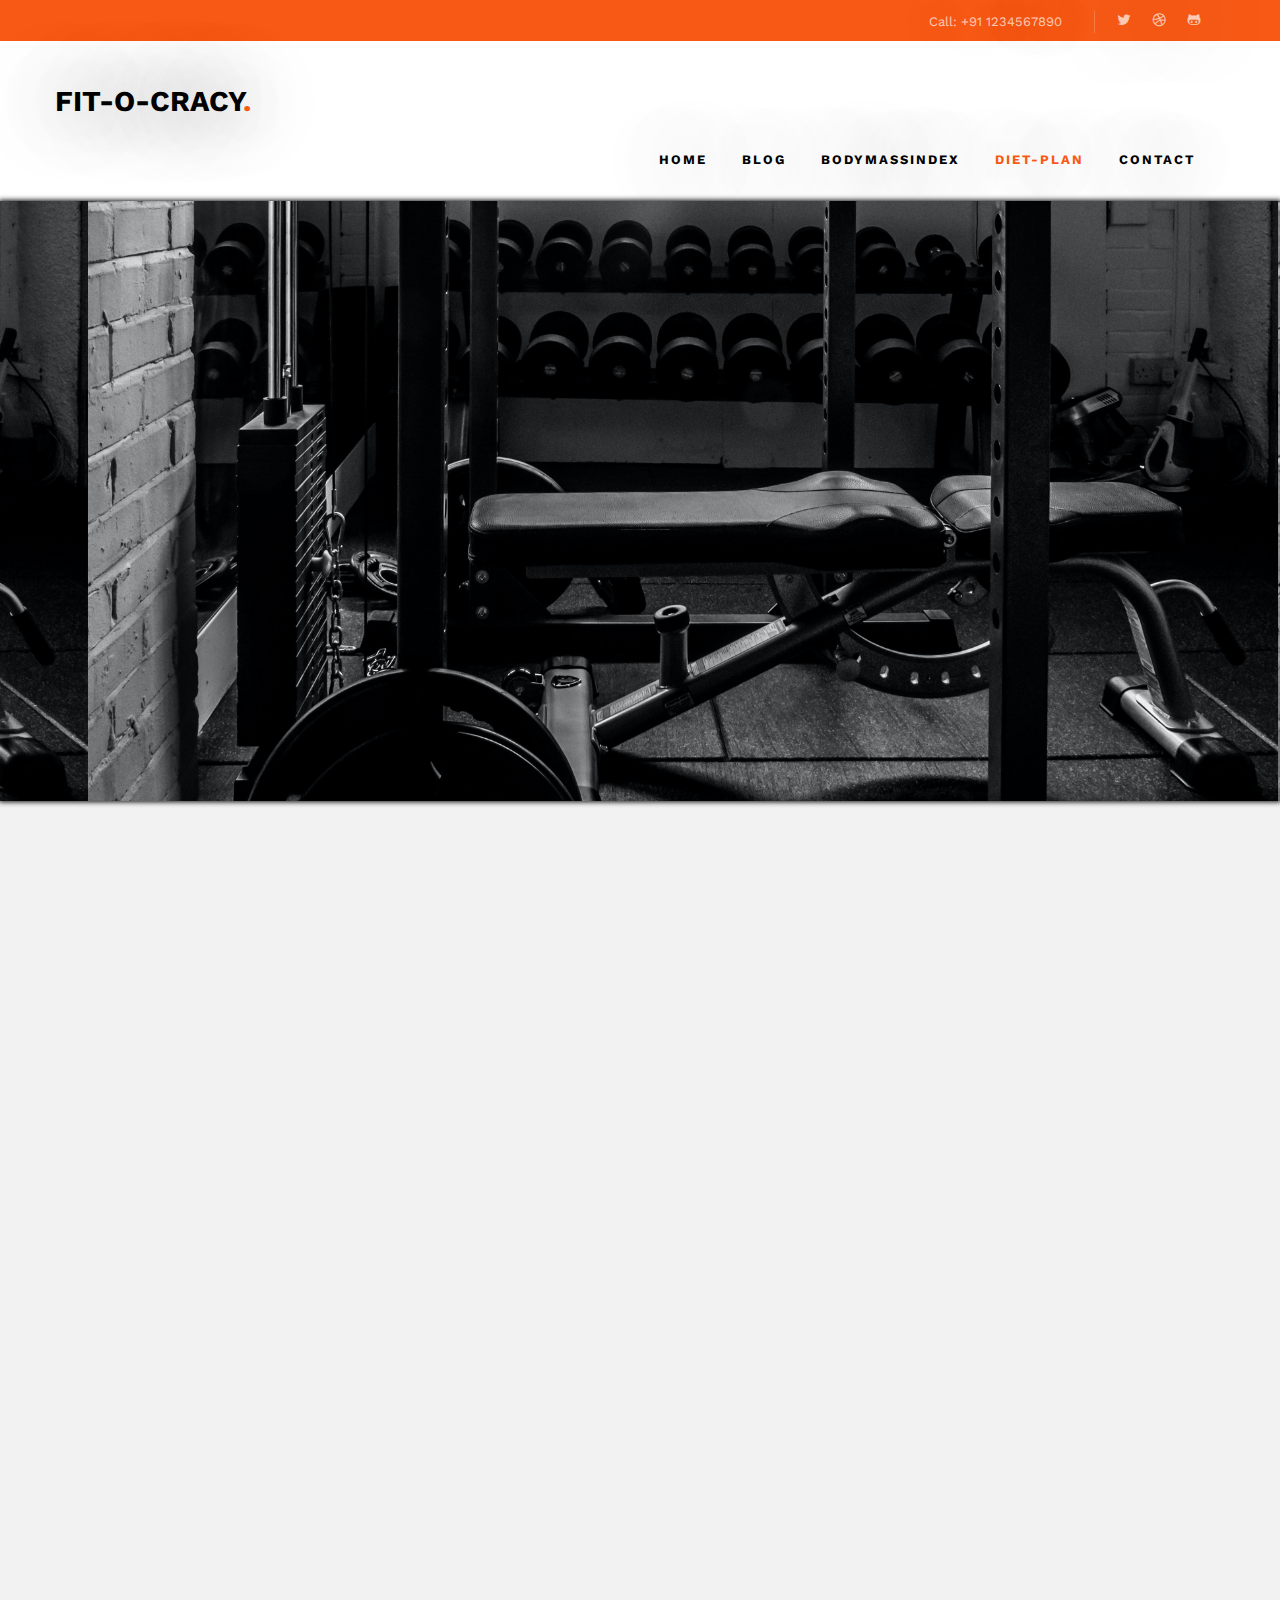
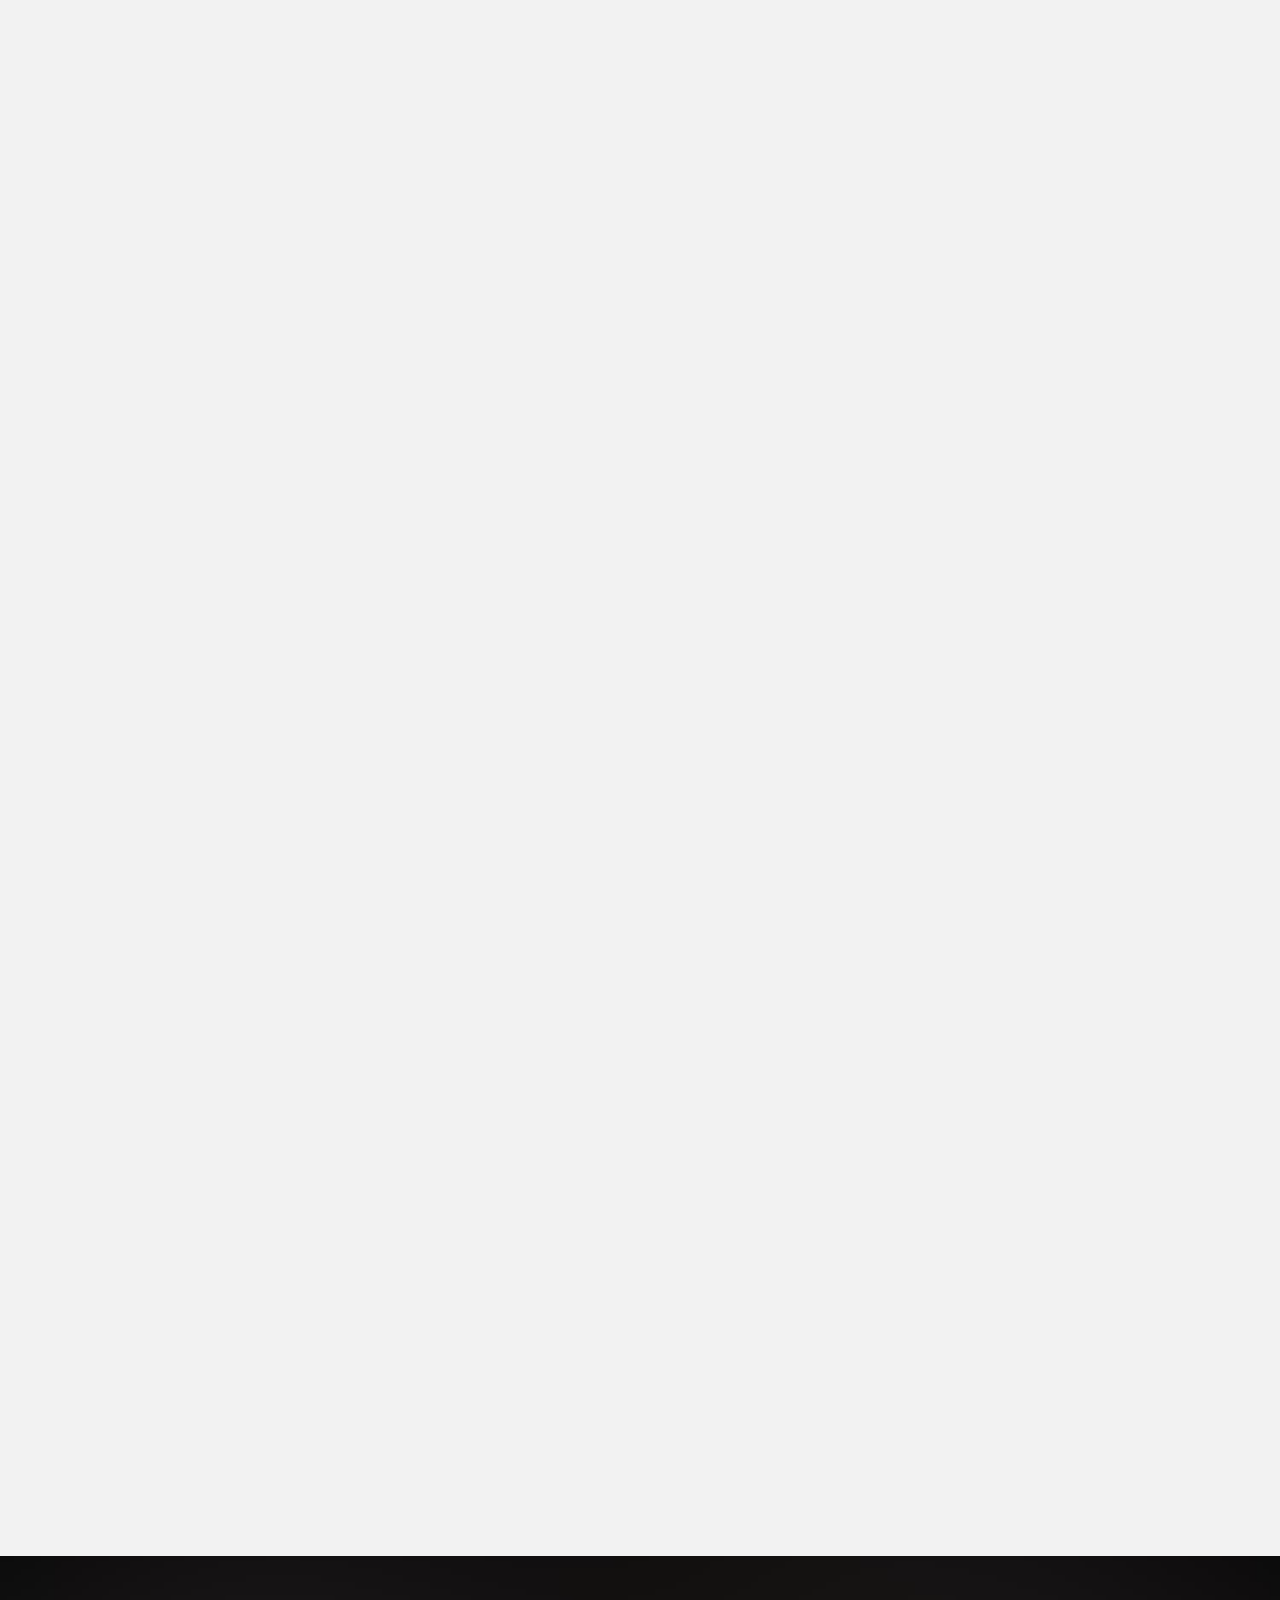
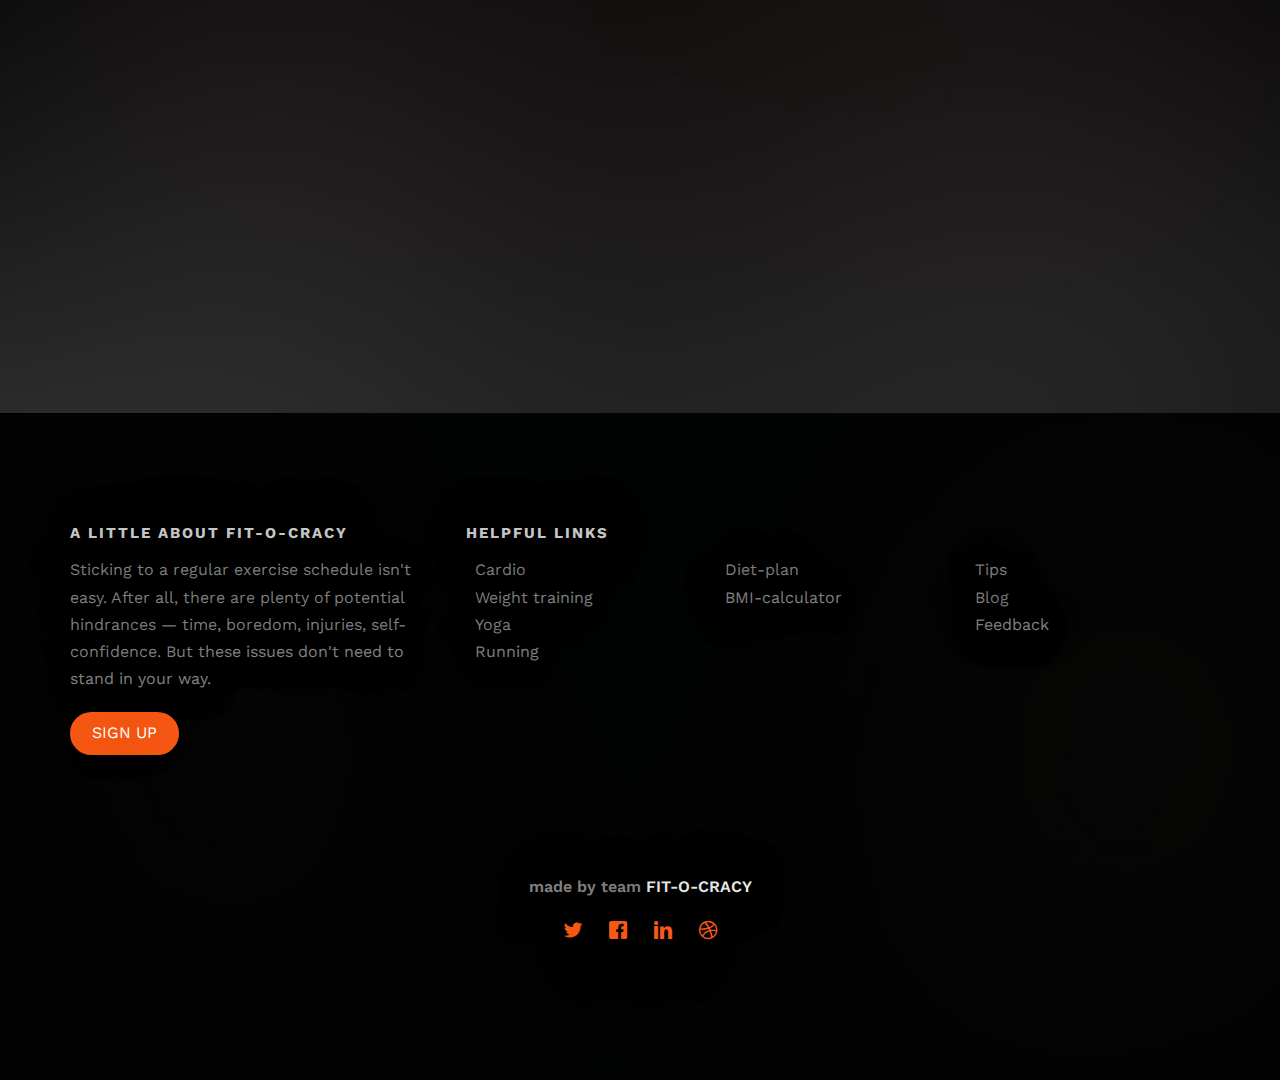
<file: diet-plan - Loss.html>
<!DOCTYPE HTML>
<html>
	<head>
	<meta charset="utf-8">
	<meta http-equiv="X-UA-Compatible" content="IE=edge">
	<title>FIT-O-CRACY </title>
	<meta name="viewport" content="width=device-width, initial-scale=1">

	<link href="https://fonts.googleapis.com/css?family=Work+Sans:300,400,500,700,800" rel="stylesheet">
	
	<!-- Animate.css -->
	<link rel="stylesheet" href="css/animate.css">
	<!-- Icomoon Icon Fonts-->
	<link rel="stylesheet" href="css/icomoon.css">
	<!-- Bootstrap  -->
	<link rel="stylesheet" href="css/bootstrap.css">

	<!-- Magnific Popup -->
	<link rel="stylesheet" href="css/magnific-popup.css">

	<!-- Owl Carousel  -->
	<link rel="stylesheet" href="css/owl.carousel.min.css">
	<link rel="stylesheet" href="css/owl.theme.default.min.css">

	<!-- Theme style  -->
	<link rel="stylesheet" href="css/style.css">

	<!-- Modernizr JS -->
	<script src="js/modernizr-2.6.2.min.js"></script>
	<!-- FOR IE9 below -->
	<!--[if lt IE 9]>
	<script src="js/respond.min.js"></script>
	<![endif]-->
		

	</head>
	<body>
		
	<div class="fh5co-loader"></div>
	
	<div id="page">
	<nav class="fh5co-nav" role="navigation">
		<div class="top">
			<div class="container">
				<div class="row">
					<div class="col-xs-12 text-right">
						<p class="num">Call: +91 1234567890&nbsp; &nbsp;</p>
						<ul class="fh5co-social">
						  <li><a href="#"><i class="icon-twitter"></i></a></li>
							<li><a href="#"><i class="icon-dribbble"></i></a></li>
							<li><a href="#"><i class="icon-github"></i></a></li>
						</ul>
					</div>
				</div>
			</div>
		</div>
		<div class="top-menu">
			<div class="container">
				<div class="row">
					<div>
						<div id="fh5co-logo"><a href="index.html" >Fit-o-Cracy<span>.</span></a></div>
					</div>
					<div class="col-xs-10 text-right menu-1 col-sm-12">
						<ul>
							<li ><a href="index.html">Home</a></li>
							<li><a href="blog.html">Blog</a></li>
							<li><a href="BMI.html">BodyMassIndex</a></li>
							<li class="has-dropdown active">
								<a href="diet-plan.html">diet-plan</a>
								<ul class="dropdown">
									<li><a href="diet-plan - Loss.html">Weight Loss</a></li>
									<li><a href="diet-plan - Gain.html">Weight Gain</a></li>
								</ul>
							</li>
							<li><a href="contact.html">Contact</a></li>
						</ul>
					</div>
				</div>
				
			</div>
		</div>
	</nav>

	<header id="fh5co-header" class="fh5co-cover fh5co-cover-sm" role="banner" style="background-image:url(images/img_bg_2.jpg);" data-stellar-background-ratio="0.5">
		<div class="overlay"></div>
		<div class="container">
			<div class="row">
				<div class="col-md-8 col-md-offset-2 text-center">
					<div class="display-t">
						<div class="display-tc animate-box" data-animate-effect="fadeIn">
							<h1><strong>weight loss</strong></h1><h1><strong>diet - plan</strong></h1>
<h2>&nbsp;</h2>
					  </div>
					</div>
				</div>
			</div>
		</div>
	</header>

	
	<div id="fh5co-blog" class="fh5co-bg-section">
		<div class="container">
			<div class="row animate-box">
				<h2 style="text-align: center" > Diet Plans for Weight Loss (veg / nonveg) - category 3</h2>
							<div>
			  <table class="styled-table"><thead><tr><th style="text-align: center;font-weight: 600;" colspan="2">Sunday</th></tr></thead><tr><td style="background-color: lightgrey; color:black;width=20%" >Breakfast (8:00-8:30AM)</td><td>3 egg white /&nbsp; 1 toasted brown bread + 1/2 cup low fat milk (no sugar)</td</tr><tr><td style="text-align: center;background-color:lightgrey;color:black;width=20%">Mid-Meal (11:00-11:30AM)</td><td>1 cup papaya</td</tr><tr><td style="text-align: center;background-color:lightgrey;color:black;width=20%">Lunch (2:00-2:30PM)</td><td>1 cup arhar dal + 1 chapatti + 1/2 cup low fat curd + salad</td</tr><tr><td style="text-align: center;background-color:lightgrey;color:black;width=20%">Evening (4:00-4:30PM)</td><td>1 cup vegetable soup</td</tr><tr><td style="text-align: center;background-color:lightgrey;color:black;width=20%">Dinner (8:00-8:30PM)</td><td>1 cup pumpkin + 1 chapatti + salad</td</tr><thead><tr><td style="text-align: center;font-weight: 600;" colspan="2">Monday</td></tr></thead><tr><td style="text-align: center;background-color:lightgrey;color:black;width=20%">Breakfast (8:00-8:30AM)</td><td>1 onion stuffed chapatti + 1/2 cup low fat curd</td</tr><tr><td style="text-align: center;background-color:lightgrey;color:black;width=20%">Mid-Meal (11:00-11:30AM)</td><td>1 cup coconut water</td</tr><tr><td style="text-align: center;background-color:lightgrey;color:black;width=20%">Lunch (2:00-2:30PM)</td><td>1 cup moong dal/ chicken curry + 1 chapatti + salad</td</tr><tr><td style="text-align: center;background-color:lightgrey;color:black;width=20%">Evening (4:00-4:30PM)</td><td>1 cup pomegranate</td</tr><tr><td style="text-align: center;background-color:lightgrey;color:black;width=20%">Dinner (8:00-8:30PM)</td><td>1 cup beans + 1 chapatti + salad</td</tr><thead><tr><td style="text-align: center;font-weight: 600;" colspan="2">Tuesday</td></tr></thead><tr><td style="text-align: center;background-color:lightgrey;color:black;width=20%">Breakfast (8:00-8:30AM)</td><td>2 besan cheela + 1/2 cup low fat curd</td</tr><tr><td style="text-align: center;background-color:lightgrey;color:black;width=20%">Mid-Meal (11:00-11:30AM)</td><td>1 apple </td</tr><tr><td style="text-align: center;background-color:lightgrey;color:black;width=20%">Lunch (2:00-2:30PM)</td><td>1 cup masoor dal + 1 chapatti + 1/2 up low fat curd + salad</td</tr><tr><td style="text-align: center;background-color:lightgrey;color:black;width=20%">Evening (4:00-4:30PM)</td><td>1 cup tomato soup</td</tr><tr><td style="text-align: center;background-color:lightgrey;color:black;width=20%">Dinner (8:00-8:30PM)</td><td>1 cup carrot peas vegetable +1 chapatti + salad</td</tr><thead><tr><td style="text-align: center;font-weight: 600;" colspan="2">Wednesday</td></tr></thead><tr><td style="text-align: center;background-color:lightgrey;color:black;width=20%">Breakfast (8:00-8:30AM)</td><td>1 cup vegetable brown bread upma + 1/2 cup low fat milk (no sugar)</td</tr><tr><td style="text-align: center;background-color:lightgrey;color:black;width=20%">Mid-Meal (11:00-11:30AM)</td><td>1 cup musk melon</td</tr><tr><td style="text-align: center;background-color:lightgrey;color:black;width=20%">Lunch (2:00-2:30PM)</td><td>1 cup rajma curry + 1 chapatti + salad</td</tr><tr><td style="text-align: center;background-color:lightgrey;color:black;width=20%">Evening (4:00-4:30PM)</td><td>1 cup vegetable soup </td</tr><tr><td style="text-align: center;background-color:lightgrey;color:black;width=20%">Dinner (8:00-8:30PM)</td><td>1 cup parwal vegetable + 1 chapatti + salad</td</tr><thead><tr><td style="text-align: center;font-weight: 600;" colspan="2">Thursday</td></tr></thead><tr><td style="text-align: center;background-color:lightgrey;color:black;width=20%">Breakfast (8:00-8:30AM)</td><td>1 cucmber hungcurd sandwich + 1/2 tsp green chutney + 1 orange</td</tr><tr><td style="text-align: center;background-color:lightgrey;color:black;width=20%">Mid-Meal (11:00-11:30AM)</td><td>1 cup buttermilk</td</tr><tr><td style="text-align: center;background-color:lightgrey;color:black;width=20%">Lunch (2:00-2:30PM)</td><td>1 cup white chana/ fish curry + 1 chapatti + salad</td</tr><tr><td style="text-align: center;background-color:lightgrey;color:black;width=20%">Evening (4:00-4:30PM)</td><td>1 cup low fat milk (no sugar)</td</tr><tr><td style="text-align: center;background-color:lightgrey;color:black;width=20%">Dinner (8:00-8:30PM)</td><td>1 cup cauliflower vegetable + 1 chapatti + salad</td</tr><thead><tr><td style="text-align: center;font-weight: 600;" colspan="2">Friday</td></tr></thead><tr><td style="text-align: center;background-color:lightgrey;color:black;width=20%">Breakfast (8:00-8:30AM)</td><td>1 cup vegetable poha + 1 cup low fat curd</td</tr><tr><td style="text-align: center;background-color:lightgrey;color:black;width=20%">Mid-Meal (11:00-11:30AM)</td><td>1 cup watermelon</td</tr><tr><td style="text-align: center;background-color:lightgrey;color:black;width=20%">Lunch (2:00-2:30PM)</td><td>1 cup chana dal + 1 chapatti + salad</td</tr><tr><td style="text-align: center;background-color:lightgrey;color:black;width=20%">Evening (4:00-4:30PM)</td><td>1 cup sprouts salad</td</tr><tr><td style="text-align: center;background-color:lightgrey;color:black;width=20%">Dinner (8:00-8:30PM)</td><td>1 cup tinda vegetable + 1 chapatti + salad</td</tr><thead><tr><td style="text-align: center;font-weight: 600;" colspan="2">Saturday</td></tr></thead><tr><td style="text-align: center;background-color:lightgrey;color:black;width=20%">Breakfast (8:00-8:30AM)</td><td>1 cup low fat milk with oats + 3-4 strawberries</td</tr><tr><td style="text-align: center;background-color:lightgrey;color:black;width=20%">Mid-Meal (11:00-11:30AM)</td><td>1 cup coconut water</td</tr><tr><td style="text-align: center;background-color:lightgrey;color:black;width=20%">Lunch (2:00-2:30PM)</td><td>1 cup soybean curry + 1 chapatti + 1/2 cup low fat curd + salad</td</tr><tr><td style="text-align: center;background-color:lightgrey;color:black;width=20%">Evening (4:00-4:30PM)</td><td>1 cup fruit salad</td</tr><tr><td style="text-align: center;background-color:lightgrey;color:black;width=20%">Dinner (8:00-8:30PM)</td><td>1 cup ghia vegetable + 1 chaptti + salad</td</tr></table></div>		
						
	  </div>
				</div></div>
				

	
	<div id="fh5co-started" class="fh5co-bg" style="background-image: url(images/img_bg_3.jpg);">
		<div class="overlay"></div>
		<div class="container">
			<div class="row animate-box">
				<div class="col-md-8 col-md-offset-2 text-center">
					<h2>start your&nbsp;&nbsp; <br> <span> journey towards a&nbsp; <br>
				      <span style="font-weight: 400; color: #fff;">fit lifestyle</span><br>
					</span></h2>
				</div>
			</div>
			<div class="row animate-box">
				<div class="col-md-8 col-md-offset-2 text-center">
					<p><a href="#" class="btn btn-default btn-lg">sign up&nbsp;</a></p>
				</div>
			</div>
		</div>
	</div>


		<footer id="fh5co-footer" class="fh5co-bg" style="background-image: url(images/img_bg_1.jpg);" role="contentinfo">
		<div class="overlay"></div>
		<div class="container">
			<div class="row row-pb-md">
				<div class="col-md-4 fh5co-widget">
					<h3>A Little About fit-o-cracy</h3>
					<p>Sticking to a regular exercise schedule isn't easy. After all, there are plenty of potential hindrances — time, boredom, injuries, self-confidence. But these issues don't need to stand in your way.</p>
					<p><a class="btn btn-primary" href="#">SIGN UP</a></p>
				</div>
				<div class="col-md-8">
					<h3>&nbsp;helpful links</h3>
					<div class="col-md-4 col-sm-4 col-xs-6">
						<ul class="fh5co-footer-links">
							<li><a href="#">Cardio</a></li>
							<li><a href="#"> Weight training</a></li>
							<li><a href="#">Yoga</a></li>
							<li><a href="#">Running</a></li>
					  </ul>
				  </div>

					<div class="col-md-4 col-sm-4 col-xs-6">
						<ul class="fh5co-footer-links">
							<li><a href="diet-plan.html">Diet-plan</a></li>
							<li><a href="BMI.html">BMI-calculator</a></li>
							<li>&nbsp;</li>
						</ul>
					</div>

					<div class="col-md-4 col-sm-4 col-xs-6">
						<ul class="fh5co-footer-links">
							<li><a href="#">Tips</a></li>
							<li><a href="blog.html">Blog</a></li>
							<li><a href="contact.html">Feedback</a></li>
							<li>&nbsp;</li>
						</ul>
					</div>
				</div>
			</div>

			<div class="row copyright">
				<div class="col-md-12 text-center">
					<p><small class="block">made by team <span style="color: #EAE9E9">FIT-O-CRACY</span></small>
					</p>
					<p>
						<ul class="fh5co-social-icons">
							<li><a href="#"><i class="icon-twitter"></i></a></li>
							<li><a href="#"><i class="icon-facebook"></i></a></li>
							<li><a href="#"><i class="icon-linkedin"></i></a></li>
							<li><a href="#"><i class="icon-dribbble"></i></a></li>
						</ul>
					</p>
				</div>
			</div>

		</div>
	</footer>
	</div>

	<div class="gototop js-top">
		<a href="#" class="js-gotop"><i class="icon-arrow-up"></i></a>
	</div>
	
	<!-- jQuery -->
	<script src="js/jquery.min.js"></script>
	<!-- jQuery Easing -->
	<script src="js/jquery.easing.1.3.js"></script>
	<!-- Bootstrap -->
	<script src="js/bootstrap.min.js"></script>
	<!-- Waypoints -->
	<script src="js/jquery.waypoints.min.js"></script>
	<!-- Stellar Parallax -->
	<script src="js/jquery.stellar.min.js"></script>
	<!-- Carousel -->
	<script src="js/owl.carousel.min.js"></script>
	<!-- countTo -->
	<script src="js/jquery.countTo.js"></script>
	<!-- Magnific Popup -->
	<script src="js/jquery.magnific-popup.min.js"></script>
	<script src="js/magnific-popup-options.js"></script>
	<!-- Main -->
	<script src="js/main.js"></script>

	

	</body>
</html>
</file>
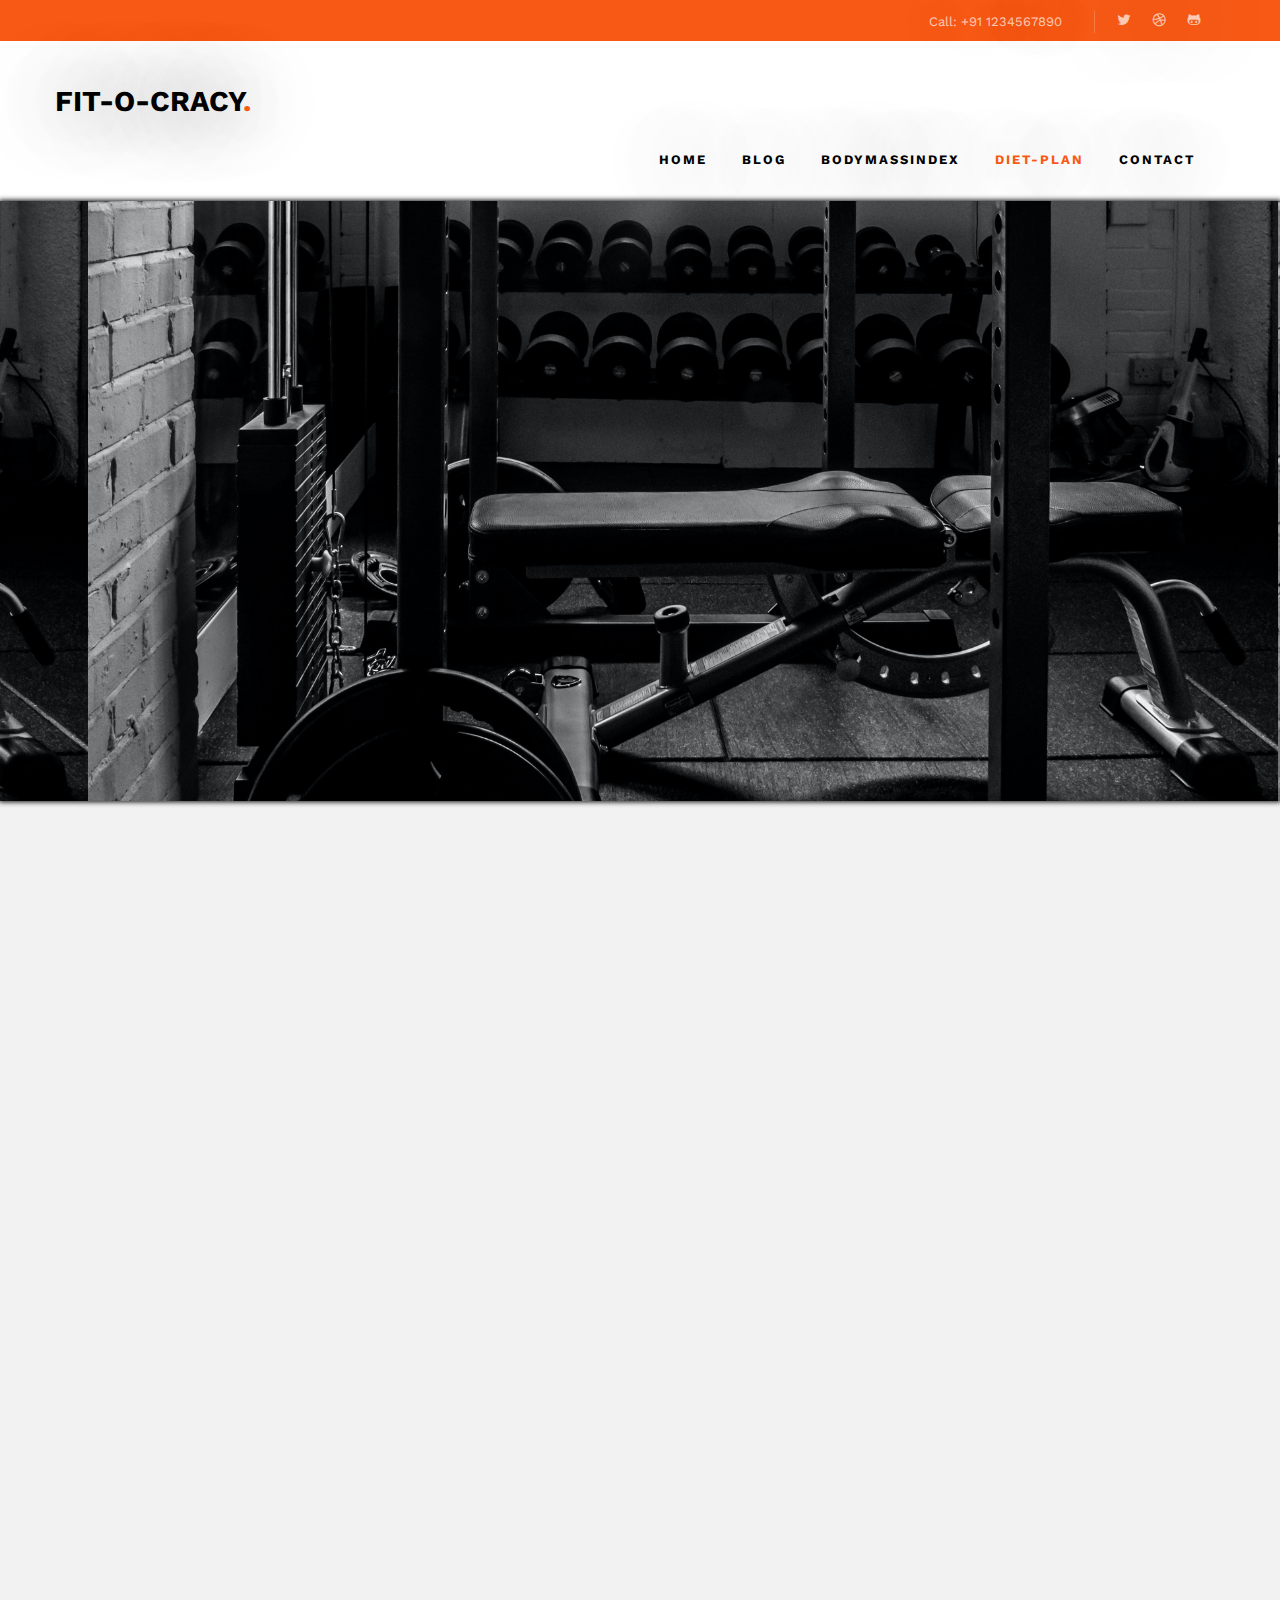
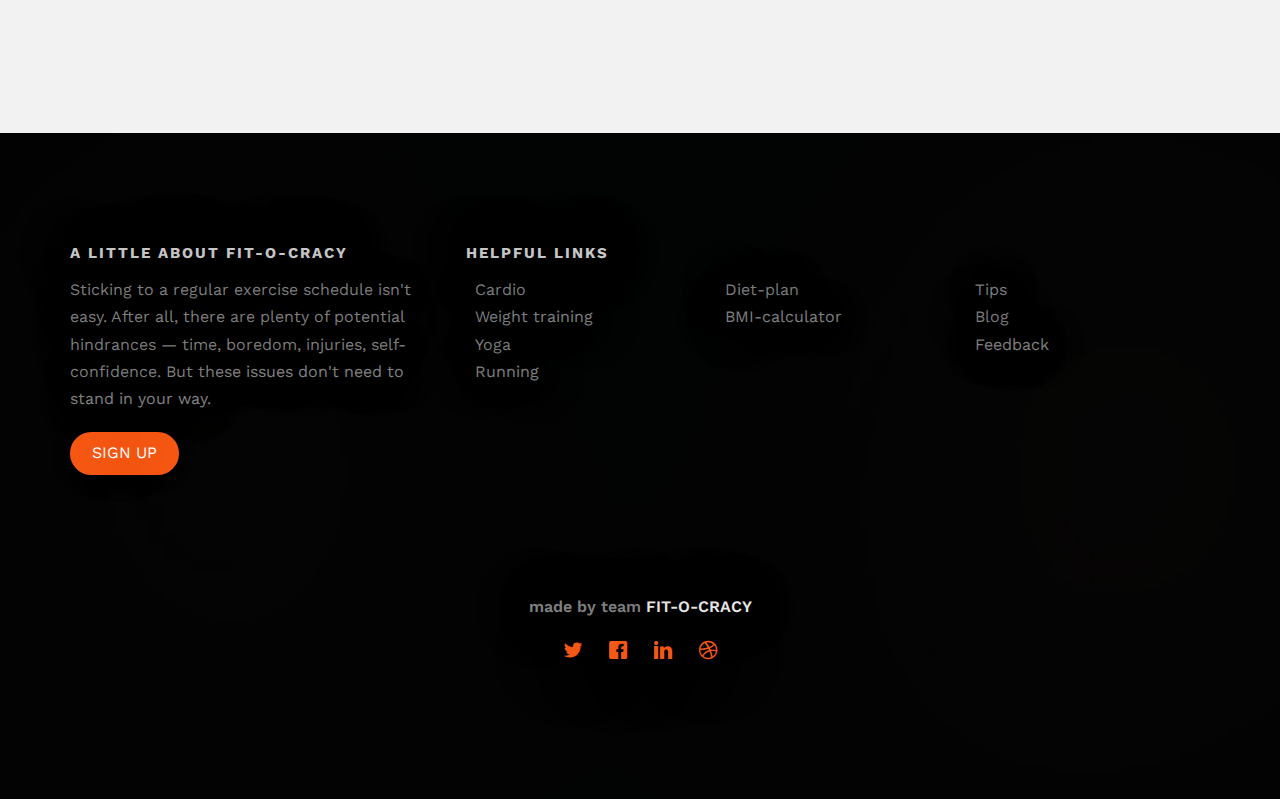
<file: diet-plan.html>
<!DOCTYPE HTML>
<html>
	<head>
	<meta charset="utf-8">
	<meta http-equiv="X-UA-Compatible" content="IE=edge">
	<title>FIT-O-CRACY </title>
	<meta name="viewport" content="width=device-width, initial-scale=1">

	<link href="https://fonts.googleapis.com/css?family=Work+Sans:300,400,500,700,800" rel="stylesheet">
	
	<!-- Animate.css -->
	<link rel="stylesheet" href="css/animate.css">
	<!-- Icomoon Icon Fonts-->
	<link rel="stylesheet" href="css/icomoon.css">
	<!-- Bootstrap  -->
	<link rel="stylesheet" href="css/bootstrap.css">

	<!-- Magnific Popup -->
	<link rel="stylesheet" href="css/magnific-popup.css">

	<!-- Owl Carousel  -->
	<link rel="stylesheet" href="css/owl.carousel.min.css">
	<link rel="stylesheet" href="css/owl.theme.default.min.css">

	<!-- Theme style  -->
	<link rel="stylesheet" href="css/style.css">

	<!-- Modernizr JS -->
	<script src="js/modernizr-2.6.2.min.js"></script>
	<!-- FOR IE9 below -->
	<!--[if lt IE 9]>
	<script src="js/respond.min.js"></script>
	<![endif]-->

	</head>
	<body>
		
	<div class="fh5co-loader"></div>
	
	<div id="page">
	<nav class="fh5co-nav" role="navigation">
		<div class="top">
			<div class="container">
				<div class="row">
					<div class="col-xs-12 text-right">
						<p class="num">Call: +91 1234567890&nbsp; &nbsp;</p>
						<ul class="fh5co-social">
						  <li><a href="#"><i class="icon-twitter"></i></a></li>
							<li><a href="#"><i class="icon-dribbble"></i></a></li>
							<li><a href="#"><i class="icon-github"></i></a></li>
						</ul>
					</div>
				</div>
			</div>
		</div>
		<div class="top-menu">
			<div class="container">
				<div class="row">
					<div>
						<div id="fh5co-logo"><a href="index.html" >Fit-o-Cracy<span>.</span></a></div>
					</div>
					<div class="col-xs-10 text-right menu-1 col-sm-12">
						<ul>
							<li ><a href="index.html">Home</a></li>
							<li><a href="blog.html">Blog</a></li>
							<li><a href="BMI.html">BodyMassIndex</a></li>
							<li class="has-dropdown active">
								<a href="diet-plan.html">diet-plan</a>
								<ul class="dropdown">
									<li><a href="diet-plan - Loss.html">Weight Loss</a></li>
									<li><a href="diet-plan - Gain.html">Weight Gain</a></li>
								</ul>
							</li>
							<li><a href="contact.html">Contact</a></li>
						</ul>
					</div>
				</div>
				
			</div>
		</div>
	</nav>

	<header id="fh5co-header" class="fh5co-cover fh5co-cover-sm" role="banner" style="background-image:url(images/img_bg_2.jpg);" data-stellar-background-ratio="0.5">
		<div class="overlay"></div>
		<div class="container">
			<div class="row">
				<div class="col-md-8 col-md-offset-2 text-center">
					<div class="display-t">
						<div class="display-tc animate-box" data-animate-effect="fadeIn">
							<h1><strong>diet - plan</strong></h1>
<h2>&nbsp;</h2>
						</div>
					</div>
				</div>
			</div>
		</div>
	</header>

	
	<div id="fh5co-blog" class="fh5co-bg-section">
		<div class="container">
			<div class="row animate-box"><iframe src="https://www.mealpro.net/calorie/?color=ec4400" frameborder="0" width="1300" height="700" style="max-width: 100%"></iframe>

      </div>
    </div>
  </div>
		
					
		<footer id="fh5co-footer" class="fh5co-bg" style="background-image: url(images/img_bg_1.jpg);" role="contentinfo">
		<div class="overlay"></div>
		<div class="container">
			<div class="row row-pb-md">
				<div class="col-md-4 fh5co-widget">
					<h3>A Little About fit-o-cracy</h3>
					<p>Sticking to a regular exercise schedule isn't easy. After all, there are plenty of potential hindrances — time, boredom, injuries, self-confidence. But these issues don't need to stand in your way.</p>
					<p><a class="btn btn-primary" href="#">SIGN UP</a></p>
				</div>
				<div class="col-md-8">
					<h3>&nbsp;helpful links</h3>
					<div class="col-md-4 col-sm-4 col-xs-6">
						<ul class="fh5co-footer-links">
							<li><a href="#">Cardio</a></li>
							<li><a href="#"> Weight training</a></li>
							<li><a href="#">Yoga</a></li>
							<li><a href="#">Running</a></li>
					  </ul>
				  </div>

					<div class="col-md-4 col-sm-4 col-xs-6">
						<ul class="fh5co-footer-links">
							<li><a href="diet-plan.html">Diet-plan</a></li>
							<li><a href="BMI.html">BMI-calculator</a></li>
							<li>&nbsp;</li>
						</ul>
					</div>

					<div class="col-md-4 col-sm-4 col-xs-6">
						<ul class="fh5co-footer-links">
							<li><a href="#">Tips</a></li>
							<li><a href="blog.html">Blog</a></li>
							<li><a href="contact.html">Feedback</a></li>
							<li>&nbsp;</li>
						</ul>
					</div>
				</div>
			</div>

			<div class="row copyright">
				<div class="col-md-12 text-center">
					<p><small class="block">made by team <span style="color: #EAE9E9">FIT-O-CRACY</span></small>
					</p>
					<p>
						<ul class="fh5co-social-icons">
							<li><a href="#"><i class="icon-twitter"></i></a></li>
							<li><a href="#"><i class="icon-facebook"></i></a></li>
							<li><a href="#"><i class="icon-linkedin"></i></a></li>
							<li><a href="#"><i class="icon-dribbble"></i></a></li>
						</ul>
					</p>
				</div>
			</div>

		</div>
	</footer>
	</div>

	<div class="gototop js-top">
		<a href="#" class="js-gotop"><i class="icon-arrow-up"></i></a>
	</div>
	
	<!-- jQuery -->
	<script src="js/jquery.min.js"></script>
	<!-- jQuery Easing -->
	<script src="js/jquery.easing.1.3.js"></script>
	<!-- Bootstrap -->
	<script src="js/bootstrap.min.js"></script>
	<!-- Waypoints -->
	<script src="js/jquery.waypoints.min.js"></script>
	<!-- Stellar Parallax -->
	<script src="js/jquery.stellar.min.js"></script>
	<!-- Carousel -->
	<script src="js/owl.carousel.min.js"></script>
	<!-- countTo -->
	<script src="js/jquery.countTo.js"></script>
	<!-- Magnific Popup -->
	<script src="js/jquery.magnific-popup.min.js"></script>
	<script src="js/magnific-popup-options.js"></script>
	<!-- Main -->
	<script src="js/main.js"></script>

	

	</body>
</html>
</file>
<file: css/icomoon.css>
@font-face {
  font-family: 'icomoon';
  src:  url('../fonts/icomoon/icomoon.eot?6iuir');
  src:  url('../fonts/icomoon/icomoon.eot?6iuir#iefix') format('embedded-opentype'),
    url('../fonts/icomoon/icomoon.ttf?6iuir') format('truetype'),
    url('../fonts/icomoon/icomoon.woff?6iuir') format('woff'),
    url('../fonts/icomoon/icomoon.svg?6iuir#icomoon') format('svg');
  font-weight: normal;
  font-style: normal;
}

[class^="icon-"], [class*=" icon-"] {
  /* use !important to prevent issues with browser extensions that change fonts */
  font-family: 'icomoon' !important;
  speak: none;
  font-style: normal;
  font-weight: normal;
  font-variant: normal;
  text-transform: none;
  line-height: 1;

  /* Better Font Rendering =========== */
  -webkit-font-smoothing: antialiased;
  -moz-osx-font-smoothing: grayscale;
}

.icon-eye:before {
  content: "\e000";
}
.icon-paper-clip:before {
  content: "\e001";
}
.icon-mail:before {
  content: "\e002";
}
.icon-toggle:before {
  content: "\e003";
}
.icon-layout:before {
  content: "\e004";
}
.icon-link:before {
  content: "\e005";
}
.icon-bell:before {
  content: "\e006";
}
.icon-lock:before {
  content: "\e007";
}
.icon-unlock:before {
  content: "\e008";
}
.icon-ribbon:before {
  content: "\e009";
}
.icon-image:before {
  content: "\e010";
}
.icon-signal:before {
  content: "\e011";
}
.icon-target:before {
  content: "\e012";
}
.icon-clipboard:before {
  content: "\e013";
}
.icon-clock:before {
  content: "\e014";
}
.icon-watch:before {
  content: "\e015";
}
.icon-air-play:before {
  content: "\e016";
}
.icon-camera:before {
  content: "\e017";
}
.icon-video:before {
  content: "\e018";
}
.icon-disc:before {
  content: "\e019";
}
.icon-printer:before {
  content: "\e020";
}
.icon-monitor:before {
  content: "\e021";
}
.icon-server:before {
  content: "\e022";
}
.icon-cog:before {
  content: "\e023";
}
.icon-heart:before {
  content: "\e024";
}
.icon-paragraph:before {
  content: "\e025";
}
.icon-align-justify:before {
  content: "\e026";
}
.icon-align-left:before {
  content: "\e027";
}
.icon-align-center:before {
  content: "\e028";
}
.icon-align-right:before {
  content: "\e029";
}
.icon-book:before {
  content: "\e030";
}
.icon-layers:before {
  content: "\e031";
}
.icon-stack:before {
  content: "\e032";
}
.icon-stack-2:before {
  content: "\e033";
}
.icon-paper:before {
  content: "\e034";
}
.icon-paper-stack:before {
  content: "\e035";
}
.icon-search:before {
  content: "\e036";
}
.icon-zoom-in:before {
  content: "\e037";
}
.icon-zoom-out:before {
  content: "\e038";
}
.icon-reply:before {
  content: "\e039";
}
.icon-circle-plus:before {
  content: "\e040";
}
.icon-circle-minus:before {
  content: "\e041";
}
.icon-circle-check:before {
  content: "\e042";
}
.icon-circle-cross:before {
  content: "\e043";
}
.icon-square-plus:before {
  content: "\e044";
}
.icon-square-minus:before {
  content: "\e045";
}
.icon-square-check:before {
  content: "\e046";
}
.icon-square-cross:before {
  content: "\e047";
}
.icon-microphone:before {
  content: "\e048";
}
.icon-record:before {
  content: "\e049";
}
.icon-skip-back:before {
  content: "\e050";
}
.icon-rewind:before {
  content: "\e051";
}
.icon-play:before {
  content: "\e052";
}
.icon-pause:before {
  content: "\e053";
}
.icon-stop:before {
  content: "\e054";
}
.icon-fast-forward:before {
  content: "\e055";
}
.icon-skip-forward:before {
  content: "\e056";
}
.icon-shuffle:before {
  content: "\e057";
}
.icon-repeat:before {
  content: "\e058";
}
.icon-folder:before {
  content: "\e059";
}
.icon-umbrella:before {
  content: "\e060";
}
.icon-moon:before {
  content: "\e061";
}
.icon-thermometer:before {
  content: "\e062";
}
.icon-drop:before {
  content: "\e063";
}
.icon-sun:before {
  content: "\e064";
}
.icon-cloud:before {
  content: "\e065";
}
.icon-cloud-upload:before {
  content: "\e066";
}
.icon-cloud-download:before {
  content: "\e067";
}
.icon-upload:before {
  content: "\e068";
}
.icon-download:before {
  content: "\e069";
}
.icon-location:before {
  content: "\e070";
}
.icon-location-2:before {
  content: "\e071";
}
.icon-map:before {
  content: "\e072";
}
.icon-battery:before {
  content: "\e073";
}
.icon-head:before {
  content: "\e074";
}
.icon-briefcase:before {
  content: "\e075";
}
.icon-speech-bubble:before {
  content: "\e076";
}
.icon-anchor:before {
  content: "\e077";
}
.icon-globe:before {
  content: "\e078";
}
.icon-box:before {
  content: "\e079";
}
.icon-reload:before {
  content: "\e080";
}
.icon-share:before {
  content: "\e081";
}
.icon-marquee:before {
  content: "\e082";
}
.icon-marquee-plus:before {
  content: "\e083";
}
.icon-marquee-minus:before {
  content: "\e084";
}
.icon-tag:before {
  content: "\e085";
}
.icon-power:before {
  content: "\e086";
}
.icon-command:before {
  content: "\e087";
}
.icon-alt:before {
  content: "\e088";
}
.icon-esc:before {
  content: "\e089";
}
.icon-bar-graph:before {
  content: "\e090";
}
.icon-bar-graph-2:before {
  content: "\e091";
}
.icon-pie-graph:before {
  content: "\e092";
}
.icon-star:before {
  content: "\e093";
}
.icon-arrow-left:before {
  content: "\e094";
}
.icon-arrow-right:before {
  content: "\e095";
}
.icon-arrow-up:before {
  content: "\e096";
}
.icon-arrow-down:before {
  content: "\e097";
}
.icon-volume:before {
  content: "\e098";
}
.icon-mute:before {
  content: "\e099";
}
.icon-content-right:before {
  content: "\e100";
}
.icon-content-left:before {
  content: "\e101";
}
.icon-grid:before {
  content: "\e102";
}
.icon-grid-2:before {
  content: "\e103";
}
.icon-columns:before {
  content: "\e104";
}
.icon-loader:before {
  content: "\e105";
}
.icon-bag:before {
  content: "\e106";
}
.icon-ban:before {
  content: "\e107";
}
.icon-flag:before {
  content: "\e108";
}
.icon-trash:before {
  content: "\e109";
}
.icon-expand:before {
  content: "\e110";
}
.icon-contract:before {
  content: "\e111";
}
.icon-maximize:before {
  content: "\e112";
}
.icon-minimize:before {
  content: "\e113";
}
.icon-plus:before {
  content: "\e114";
}
.icon-minus:before {
  content: "\e115";
}
.icon-check:before {
  content: "\e116";
}
.icon-cross:before {
  content: "\e117";
}
.icon-move:before {
  content: "\e118";
}
.icon-delete:before {
  content: "\e119";
}
.icon-menu:before {
  content: "\e120";
}
.icon-archive:before {
  content: "\e121";
}
.icon-inbox:before {
  content: "\e122";
}
.icon-outbox:before {
  content: "\e123";
}
.icon-file:before {
  content: "\e124";
}
.icon-file-add:before {
  content: "\e125";
}
.icon-file-subtract:before {
  content: "\e126";
}
.icon-help:before {
  content: "\e127";
}
.icon-open:before {
  content: "\e128";
}
.icon-ellipsis:before {
  content: "\e129";
}
.icon-add-to-list:before {
  content: "\e900";
}
.icon-classic-computer:before {
  content: "\e901";
}
.icon-controller-fast-backward:before {
  content: "\e902";
}
.icon-creative-commons-attribution:before {
  content: "\e903";
}
.icon-creative-commons-noderivs:before {
  content: "\e904";
}
.icon-creative-commons-noncommercial-eu:before {
  content: "\e905";
}
.icon-creative-commons-noncommercial-us:before {
  content: "\e906";
}
.icon-creative-commons-public-domain:before {
  content: "\e907";
}
.icon-creative-commons-remix:before {
  content: "\e908";
}
.icon-creative-commons-share:before {
  content: "\e909";
}
.icon-creative-commons-sharealike:before {
  content: "\e90a";
}
.icon-creative-commons:before {
  content: "\e90b";
}
.icon-document-landscape:before {
  content: "\e90c";
}
.icon-remove-user:before {
  content: "\e90d";
}
.icon-warning:before {
  content: "\e90e";
}
.icon-arrow-bold-down:before {
  content: "\e90f";
}
.icon-arrow-bold-left:before {
  content: "\e910";
}
.icon-arrow-bold-right:before {
  content: "\e911";
}
.icon-arrow-bold-up:before {
  content: "\e912";
}
.icon-arrow-down2:before {
  content: "\e913";
}
.icon-arrow-left2:before {
  content: "\e914";
}
.icon-arrow-long-down:before {
  content: "\e915";
}
.icon-arrow-long-left:before {
  content: "\e916";
}
.icon-arrow-long-right:before {
  content: "\e917";
}
.icon-arrow-long-up:before {
  content: "\e918";
}
.icon-arrow-right2:before {
  content: "\e919";
}
.icon-arrow-up2:before {
  content: "\e91a";
}
.icon-arrow-with-circle-down:before {
  content: "\e91b";
}
.icon-arrow-with-circle-left:before {
  content: "\e91c";
}
.icon-arrow-with-circle-right:before {
  content: "\e91d";
}
.icon-arrow-with-circle-up:before {
  content: "\e91e";
}
.icon-bookmark:before {
  content: "\e91f";
}
.icon-bookmarks:before {
  content: "\e920";
}
.icon-chevron-down:before {
  content: "\e921";
}
.icon-chevron-left:before {
  content: "\e922";
}
.icon-chevron-right:before {
  content: "\e923";
}
.icon-chevron-small-down:before {
  content: "\e924";
}
.icon-chevron-small-left:before {
  content: "\e925";
}
.icon-chevron-small-right:before {
  content: "\e926";
}
.icon-chevron-small-up:before {
  content: "\e927";
}
.icon-chevron-thin-down:before {
  content: "\e928";
}
.icon-chevron-thin-left:before {
  content: "\e929";
}
.icon-chevron-thin-right:before {
  content: "\e92a";
}
.icon-chevron-thin-up:before {
  content: "\e92b";
}
.icon-chevron-up:before {
  content: "\e92c";
}
.icon-chevron-with-circle-down:before {
  content: "\e92d";
}
.icon-chevron-with-circle-left:before {
  content: "\e92e";
}
.icon-chevron-with-circle-right:before {
  content: "\e92f";
}
.icon-chevron-with-circle-up:before {
  content: "\e930";
}
.icon-cloud2:before {
  content: "\e931";
}
.icon-controller-fast-forward:before {
  content: "\e932";
}
.icon-controller-jump-to-start:before {
  content: "\e933";
}
.icon-controller-next:before {
  content: "\e934";
}
.icon-controller-paus:before {
  content: "\e935";
}
.icon-controller-play:before {
  content: "\e936";
}
.icon-controller-record:before {
  content: "\e937";
}
.icon-controller-stop:before {
  content: "\e938";
}
.icon-controller-volume:before {
  content: "\e939";
}
.icon-dot-single:before {
  content: "\e93a";
}
.icon-dots-three-horizontal:before {
  content: "\e93b";
}
.icon-dots-three-vertical:before {
  content: "\e93c";
}
.icon-dots-two-horizontal:before {
  content: "\e93d";
}
.icon-dots-two-vertical:before {
  content: "\e93e";
}
.icon-download2:before {
  content: "\e93f";
}
.icon-emoji-flirt:before {
  content: "\e940";
}
.icon-flow-branch:before {
  content: "\e941";
}
.icon-flow-cascade:before {
  content: "\e942";
}
.icon-flow-line:before {
  content: "\e943";
}
.icon-flow-parallel:before {
  content: "\e944";
}
.icon-flow-tree:before {
  content: "\e945";
}
.icon-install:before {
  content: "\e946";
}
.icon-layers2:before {
  content: "\e947";
}
.icon-open-book:before {
  content: "\e948";
}
.icon-resize-100:before {
  content: "\e949";
}
.icon-resize-full-screen:before {
  content: "\e94a";
}
.icon-save:before {
  content: "\e94b";
}
.icon-select-arrows:before {
  content: "\e94c";
}
.icon-sound-mute:before {
  content: "\e94d";
}
.icon-sound:before {
  content: "\e94e";
}
.icon-trash2:before {
  content: "\e94f";
}
.icon-triangle-down:before {
  content: "\e950";
}
.icon-triangle-left:before {
  content: "\e951";
}
.icon-triangle-right:before {
  content: "\e952";
}
.icon-triangle-up:before {
  content: "\e953";
}
.icon-uninstall:before {
  content: "\e954";
}
.icon-upload-to-cloud:before {
  content: "\e955";
}
.icon-upload2:before {
  content: "\e956";
}
.icon-add-user:before {
  content: "\e957";
}
.icon-address:before {
  content: "\e958";
}
.icon-adjust:before {
  content: "\e959";
}
.icon-air:before {
  content: "\e95a";
}
.icon-aircraft-landing:before {
  content: "\e95b";
}
.icon-aircraft-take-off:before {
  content: "\e95c";
}
.icon-aircraft:before {
  content: "\e95d";
}
.icon-align-bottom:before {
  content: "\e95e";
}
.icon-align-horizontal-middle:before {
  content: "\e95f";
}
.icon-align-left2:before {
  content: "\e960";
}
.icon-align-right2:before {
  content: "\e961";
}
.icon-align-top:before {
  content: "\e962";
}
.icon-align-vertical-middle:before {
  content: "\e963";
}
.icon-archive2:before {
  content: "\e964";
}
.icon-area-graph:before {
  content: "\e965";
}
.icon-attachment:before {
  content: "\e966";
}
.icon-awareness-ribbon:before {
  content: "\e967";
}
.icon-back-in-time:before {
  content: "\e968";
}
.icon-back:before {
  content: "\e969";
}
.icon-bar-graph2:before {
  content: "\e96a";
}
.icon-battery2:before {
  content: "\e96b";
}
.icon-beamed-note:before {
  content: "\e96c";
}
.icon-bell2:before {
  content: "\e96d";
}
.icon-blackboard:before {
  content: "\e96e";
}
.icon-block:before {
  content: "\e96f";
}
.icon-book2:before {
  content: "\e970";
}
.icon-bowl:before {
  content: "\e971";
}
.icon-box2:before {
  content: "\e972";
}
.icon-briefcase2:before {
  content: "\e973";
}
.icon-browser:before {
  content: "\e974";
}
.icon-brush:before {
  content: "\e975";
}
.icon-bucket:before {
  content: "\e976";
}
.icon-cake:before {
  content: "\e977";
}
.icon-calculator:before {
  content: "\e978";
}
.icon-calendar:before {
  content: "\e979";
}
.icon-camera2:before {
  content: "\e97a";
}
.icon-ccw:before {
  content: "\e97b";
}
.icon-chat:before {
  content: "\e97c";
}
.icon-check2:before {
  content: "\e97d";
}
.icon-circle-with-cross:before {
  content: "\e97e";
}
.icon-circle-with-minus:before {
  content: "\e97f";
}
.icon-circle-with-plus:before {
  content: "\e980";
}
.icon-circle:before {
  content: "\e981";
}
.icon-circular-graph:before {
  content: "\e982";
}
.icon-clapperboard:before {
  content: "\e983";
}
.icon-clipboard2:before {
  content: "\e984";
}
.icon-clock2:before {
  content: "\e985";
}
.icon-code:before {
  content: "\e986";
}
.icon-cog2:before {
  content: "\e987";
}
.icon-colours:before {
  content: "\e988";
}
.icon-compass:before {
  content: "\e989";
}
.icon-copy:before {
  content: "\e98a";
}
.icon-credit-card:before {
  content: "\e98b";
}
.icon-credit:before {
  content: "\e98c";
}
.icon-cross2:before {
  content: "\e98d";
}
.icon-cup:before {
  content: "\e98e";
}
.icon-cw:before {
  content: "\e98f";
}
.icon-cycle:before {
  content: "\e990";
}
.icon-database:before {
  content: "\e991";
}
.icon-dial-pad:before {
  content: "\e992";
}
.icon-direction:before {
  content: "\e993";
}
.icon-document:before {
  content: "\e994";
}
.icon-documents:before {
  content: "\e995";
}
.icon-drink:before {
  content: "\e996";
}
.icon-drive:before {
  content: "\e997";
}
.icon-drop2:before {
  content: "\e998";
}
.icon-edit:before {
  content: "\e999";
}
.icon-email:before {
  content: "\e99a";
}
.icon-emoji-happy:before {
  content: "\e99b";
}
.icon-emoji-neutral:before {
  content: "\e99c";
}
.icon-emoji-sad:before {
  content: "\e99d";
}
.icon-erase:before {
  content: "\e99e";
}
.icon-eraser:before {
  content: "\e99f";
}
.icon-export:before {
  content: "\e9a0";
}
.icon-eye2:before {
  content: "\e9a1";
}
.icon-feather:before {
  content: "\e9a2";
}
.icon-flag2:before {
  content: "\e9a3";
}
.icon-flash:before {
  content: "\e9a4";
}
.icon-flashlight:before {
  content: "\e9a5";
}
.icon-flat-brush:before {
  content: "\e9a6";
}
.icon-folder-images:before {
  content: "\e9a7";
}
.icon-folder-music:before {
  content: "\e9a8";
}
.icon-folder-video:before {
  content: "\e9a9";
}
.icon-folder2:before {
  content: "\e9aa";
}
.icon-forward:before {
  content: "\e9ab";
}
.icon-funnel:before {
  content: "\e9ac";
}
.icon-game-controller:before {
  content: "\e9ad";
}
.icon-gauge:before {
  content: "\e9ae";
}
.icon-globe2:before {
  content: "\e9af";
}
.icon-graduation-cap:before {
  content: "\e9b0";
}
.icon-grid2:before {
  content: "\e9b1";
}
.icon-hair-cross:before {
  content: "\e9b2";
}
.icon-hand:before {
  content: "\e9b3";
}
.icon-heart-outlined:before {
  content: "\e9b4";
}
.icon-heart2:before {
  content: "\e9b5";
}
.icon-help-with-circle:before {
  content: "\e9b6";
}
.icon-help2:before {
  content: "\e9b7";
}
.icon-home:before {
  content: "\e9b8";
}
.icon-hour-glass:before {
  content: "\e9b9";
}
.icon-image-inverted:before {
  content: "\e9ba";
}
.icon-image2:before {
  content: "\e9bb";
}
.icon-images:before {
  content: "\e9bc";
}
.icon-inbox2:before {
  content: "\e9bd";
}
.icon-infinity:before {
  content: "\e9be";
}
.icon-info-with-circle:before {
  content: "\e9bf";
}
.icon-info:before {
  content: "\e9c0";
}
.icon-key:before {
  content: "\e9c1";
}
.icon-keyboard:before {
  content: "\e9c2";
}
.icon-lab-flask:before {
  content: "\e9c3";
}
.icon-landline:before {
  content: "\e9c4";
}
.icon-language:before {
  content: "\e9c5";
}
.icon-laptop:before {
  content: "\e9c6";
}
.icon-leaf:before {
  content: "\e9c7";
}
.icon-level-down:before {
  content: "\e9c8";
}
.icon-level-up:before {
  content: "\e9c9";
}
.icon-lifebuoy:before {
  content: "\e9ca";
}
.icon-light-bulb:before {
  content: "\e9cb";
}
.icon-light-down:before {
  content: "\e9cc";
}
.icon-light-up:before {
  content: "\e9cd";
}
.icon-line-graph:before {
  content: "\e9ce";
}
.icon-link2:before {
  content: "\e9cf";
}
.icon-list:before {
  content: "\e9d0";
}
.icon-location-pin:before {
  content: "\e9d1";
}
.icon-location2:before {
  content: "\e9d2";
}
.icon-lock-open:before {
  content: "\e9d3";
}
.icon-lock2:before {
  content: "\e9d4";
}
.icon-log-out:before {
  content: "\e9d5";
}
.icon-login:before {
  content: "\e9d6";
}
.icon-loop:before {
  content: "\e9d7";
}
.icon-magnet:before {
  content: "\e9d8";
}
.icon-magnifying-glass:before {
  content: "\e9d9";
}
.icon-mail2:before {
  content: "\e9da";
}
.icon-man:before {
  content: "\e9db";
}
.icon-map2:before {
  content: "\e9dc";
}
.icon-mask:before {
  content: "\e9dd";
}
.icon-medal:before {
  content: "\e9de";
}
.icon-megaphone:before {
  content: "\e9df";
}
.icon-menu2:before {
  content: "\e9e0";
}
.icon-message:before {
  content: "\e9e1";
}
.icon-mic:before {
  content: "\e9e2";
}
.icon-minus2:before {
  content: "\e9e3";
}
.icon-mobile:before {
  content: "\e9e4";
}
.icon-modern-mic:before {
  content: "\e9e5";
}
.icon-moon2:before {
  content: "\e9e6";
}
.icon-mouse:before {
  content: "\e9e7";
}
.icon-music:before {
  content: "\e9e8";
}
.icon-network:before {
  content: "\e9e9";
}
.icon-new-message:before {
  content: "\e9ea";
}
.icon-new:before {
  content: "\e9eb";
}
.icon-news:before {
  content: "\e9ec";
}
.icon-note:before {
  content: "\e9ed";
}
.icon-notification:before {
  content: "\e9ee";
}
.icon-old-mobile:before {
  content: "\e9ef";
}
.icon-old-phone:before {
  content: "\e9f0";
}
.icon-palette:before {
  content: "\e9f1";
}
.icon-paper-plane:before {
  content: "\e9f2";
}
.icon-pencil:before {
  content: "\e9f3";
}
.icon-phone:before {
  content: "\e9f4";
}
.icon-pie-chart:before {
  content: "\e9f5";
}
.icon-pin:before {
  content: "\e9f6";
}
.icon-plus2:before {
  content: "\e9f7";
}
.icon-popup:before {
  content: "\e9f8";
}
.icon-power-plug:before {
  content: "\e9f9";
}
.icon-price-ribbon:before {
  content: "\e9fa";
}
.icon-price-tag:before {
  content: "\e9fb";
}
.icon-print:before {
  content: "\e9fc";
}
.icon-progress-empty:before {
  content: "\e9fd";
}
.icon-progress-full:before {
  content: "\e9fe";
}
.icon-progress-one:before {
  content: "\e9ff";
}
.icon-progress-two:before {
  content: "\ea00";
}
.icon-publish:before {
  content: "\ea01";
}
.icon-quote:before {
  content: "\ea02";
}
.icon-radio:before {
  content: "\ea03";
}
.icon-reply-all:before {
  content: "\ea04";
}
.icon-reply2:before {
  content: "\ea05";
}
.icon-retweet:before {
  content: "\ea06";
}
.icon-rocket:before {
  content: "\ea07";
}
.icon-round-brush:before {
  content: "\ea08";
}
.icon-rss:before {
  content: "\ea09";
}
.icon-ruler:before {
  content: "\ea0a";
}
.icon-scissors:before {
  content: "\ea0b";
}
.icon-share-alternitive:before {
  content: "\ea0c";
}
.icon-share2:before {
  content: "\ea0d";
}
.icon-shareable:before {
  content: "\ea0e";
}
.icon-shield:before {
  content: "\ea0f";
}
.icon-shop:before {
  content: "\ea10";
}
.icon-shopping-bag:before {
  content: "\ea11";
}
.icon-shopping-basket:before {
  content: "\ea12";
}
.icon-shopping-cart:before {
  content: "\ea13";
}
.icon-shuffle2:before {
  content: "\ea14";
}
.icon-signal2:before {
  content: "\ea15";
}
.icon-sound-mix:before {
  content: "\ea16";
}
.icon-sports-club:before {
  content: "\ea17";
}
.icon-spreadsheet:before {
  content: "\ea18";
}
.icon-squared-cross:before {
  content: "\ea19";
}
.icon-squared-minus:before {
  content: "\ea1a";
}
.icon-squared-plus:before {
  content: "\ea1b";
}
.icon-star-outlined:before {
  content: "\ea1c";
}
.icon-star2:before {
  content: "\ea1d";
}
.icon-stopwatch:before {
  content: "\ea1e";
}
.icon-suitcase:before {
  content: "\ea1f";
}
.icon-swap:before {
  content: "\ea20";
}
.icon-sweden:before {
  content: "\ea21";
}
.icon-switch:before {
  content: "\ea22";
}
.icon-tablet:before {
  content: "\ea23";
}
.icon-tag2:before {
  content: "\ea24";
}
.icon-text-document-inverted:before {
  content: "\ea25";
}
.icon-text-document:before {
  content: "\ea26";
}
.icon-text:before {
  content: "\ea27";
}
.icon-thermometer2:before {
  content: "\ea28";
}
.icon-thumbs-down:before {
  content: "\ea29";
}
.icon-thumbs-up:before {
  content: "\ea2a";
}
.icon-thunder-cloud:before {
  content: "\ea2b";
}
.icon-ticket:before {
  content: "\ea2c";
}
.icon-time-slot:before {
  content: "\ea2d";
}
.icon-tools:before {
  content: "\ea2e";
}
.icon-traffic-cone:before {
  content: "\ea2f";
}
.icon-tree:before {
  content: "\ea30";
}
.icon-trophy:before {
  content: "\ea31";
}
.icon-tv:before {
  content: "\ea32";
}
.icon-typing:before {
  content: "\ea33";
}
.icon-unread:before {
  content: "\ea34";
}
.icon-untag:before {
  content: "\ea35";
}
.icon-user:before {
  content: "\ea36";
}
.icon-users:before {
  content: "\ea37";
}
.icon-v-card:before {
  content: "\ea38";
}
.icon-video2:before {
  content: "\ea39";
}
.icon-vinyl:before {
  content: "\ea3a";
}
.icon-voicemail:before {
  content: "\ea3b";
}
.icon-wallet:before {
  content: "\ea3c";
}
.icon-water:before {
  content: "\ea3d";
}
.icon-px-with-circle:before {
  content: "\ea3e";
}
.icon-px:before {
  content: "\ea3f";
}
.icon-basecamp:before {
  content: "\ea40";
}
.icon-behance:before {
  content: "\ea41";
}
.icon-creative-cloud:before {
  content: "\ea42";
}
.icon-dropbox:before {
  content: "\ea43";
}
.icon-evernote:before {
  content: "\ea44";
}
.icon-flattr:before {
  content: "\ea45";
}
.icon-foursquare:before {
  content: "\ea46";
}
.icon-google-drive:before {
  content: "\ea47";
}
.icon-google-hangouts:before {
  content: "\ea48";
}
.icon-grooveshark:before {
  content: "\ea49";
}
.icon-icloud:before {
  content: "\ea4a";
}
.icon-mixi:before {
  content: "\ea4b";
}
.icon-onedrive:before {
  content: "\ea4c";
}
.icon-paypal:before {
  content: "\ea4d";
}
.icon-picasa:before {
  content: "\ea4e";
}
.icon-qq:before {
  content: "\ea4f";
}
.icon-rdio-with-circle:before {
  content: "\ea50";
}
.icon-renren:before {
  content: "\ea51";
}
.icon-scribd:before {
  content: "\ea52";
}
.icon-sina-weibo:before {
  content: "\ea53";
}
.icon-skype-with-circle:before {
  content: "\ea54";
}
.icon-skype:before {
  content: "\ea55";
}
.icon-slideshare:before {
  content: "\ea56";
}
.icon-smashing:before {
  content: "\ea57";
}
.icon-soundcloud:before {
  content: "\ea58";
}
.icon-spotify-with-circle:before {
  content: "\ea59";
}
.icon-spotify:before {
  content: "\ea5a";
}
.icon-swarm:before {
  content: "\ea5b";
}
.icon-vine-with-circle:before {
  content: "\ea5c";
}
.icon-vine:before {
  content: "\ea5d";
}
.icon-vk-alternitive:before {
  content: "\ea5e";
}
.icon-vk-with-circle:before {
  content: "\ea5f";
}
.icon-vk:before {
  content: "\ea60";
}
.icon-xing-with-circle:before {
  content: "\ea61";
}
.icon-xing:before {
  content: "\ea62";
}
.icon-yelp:before {
  content: "\ea63";
}
.icon-dribbble-with-circle:before {
  content: "\ea64";
}
.icon-dribbble:before {
  content: "\ea65";
}
.icon-facebook-with-circle:before {
  content: "\ea66";
}
.icon-facebook:before {
  content: "\ea67";
}
.icon-flickr-with-circle:before {
  content: "\ea68";
}
.icon-flickr:before {
  content: "\ea69";
}
.icon-github-with-circle:before {
  content: "\ea6a";
}
.icon-github:before {
  content: "\ea6b";
}
.icon-google-with-circle:before {
  content: "\ea6c";
}
.icon-google:before {
  content: "\ea6d";
}
.icon-instagram-with-circle:before {
  content: "\ea6e";
}
.icon-instagram:before {
  content: "\ea6f";
}
.icon-lastfm-with-circle:before {
  content: "\ea70";
}
.icon-lastfm:before {
  content: "\ea71";
}
.icon-linkedin-with-circle:before {
  content: "\ea72";
}
.icon-linkedin:before {
  content: "\ea73";
}
.icon-pinterest-with-circle:before {
  content: "\ea74";
}
.icon-pinterest:before {
  content: "\ea75";
}
.icon-rdio:before {
  content: "\ea76";
}
.icon-stumbleupon-with-circle:before {
  content: "\ea77";
}
.icon-stumbleupon:before {
  content: "\ea78";
}
.icon-tumblr-with-circle:before {
  content: "\ea79";
}
.icon-tumblr:before {
  content: "\ea7a";
}
.icon-twitter-with-circle:before {
  content: "\ea7b";
}
.icon-twitter:before {
  content: "\ea7c";
}
.icon-vimeo-with-circle:before {
  content: "\ea7d";
}
.icon-vimeo:before {
  content: "\ea7e";
}
.icon-youtube-with-circle:before {
  content: "\ea7f";
}
.icon-youtube:before {
  content: "\ea80";
}
</file>
<file: css/style.css>
@font-face {
  font-family: 'icomoon';
  src: url("../fonts/icomoon/icomoon.eot?srf3rx");
  src: url("../fonts/icomoon/icomoon.eot?srf3rx#iefix") format("embedded-opentype"), url("../fonts/icomoon/icomoon.ttf?srf3rx") format("truetype"), url("../fonts/icomoon/icomoon.woff?srf3rx") format("woff"), url("../fonts/icomoon/icomoon.svg?srf3rx#icomoon") format("svg");
  font-weight: normal;
  font-style: normal;
}

body {
    font-family: "Work Sans", Arial, sans-serif;
    font-weight: 400;
    font-size: 16px;
    line-height: 1.7;
    color: #828282;
    background: #fff;
    text-shadow: 0px 0px 74px #000000;
}

#page {
  position: relative;
  overflow-x: hidden;
  width: 100%;
  height: 100%;
  -webkit-transition: 0.5s;
  -o-transition: 0.5s;
  transition: 0.5s;
}
.offcanvas #page {
  overflow: hidden;
  position: absolute;
}
.offcanvas #page:after {
  -webkit-transition: 2s;
  -o-transition: 2s;
  transition: 2s;
  position: absolute;
  top: 0;
  right: 0;
  bottom: 0;
  left: 0;
  z-index: 101;
  background: rgba(0, 0, 0, 0.7);
  content: "";
}

.styled-table {
    border-collapse: collapse;
    margin-left: auto;
	margin-right: auto;
    font-size: 0.9em;
    font-family: sans-serif;
    min-width: 400px;
    box-shadow: 0 0 20px rgba(0, 0, 0, 0.15);
}

.styled-table thead tr {
    background-color: #E66E1E;
    color: #ffffff;
    text-align: left;
}

.styled-table th,
.styled-table td {
    padding: 12px 15px;
}

.styled-table tbody tr {
    border-bottom: 1px solid #dddddd;
}

.styled-table tbody tr.active-row {
    font-weight: bold;
    color: #E66E1E;
}

.styled-table tbody tr:nth-of-type(even) {
    background-color: #f3f3f3;
}

.styled-table tbody tr:last-of-type {
    border-bottom: 2px solid #E66E1E;
}

a {
  color: #F85A16;
  -webkit-transition: 0.5s;
  -o-transition: 0.5s;
  transition: 0.5s;
}
a:hover, a:active, a:focus {
  color: #F85A16;
  outline: none;
  text-decoration: none;
}

p {
  margin-bottom: 20px;
}

h1, h2, h3, h4, h5, h6, figure {
  color: #000;
  font-family: "Work Sans", Arial, sans-serif;
  font-weight: 400;
  margin: 0 0 20px 0;
}

::-webkit-selection {
  color: #fff;
  background: #F85A16;
}

::-moz-selection {
  color: #fff;
  background: #F85A16;
}

::selection {
  color: #fff;
  background: #F85A16;
}

.fh5co-nav {
  margin: 0;
  padding: 0;
  width: 100%;
  padding: 0;
  z-index: 1001;
}
.fh5co-nav .top-menu {
  padding: 28px 0;
}
.fh5co-nav .top {
  background: #F85A16;
  padding: 7px 0;
  margin-bottom: 0;
}
.fh5co-nav .top .num, .fh5co-nav .top .fh5co-social {
  display: inline-block;
  margin: 0;
}
.fh5co-nav .top .num {
  font-size: 13px;
  padding-right: 20px;
  margin-right: 10px;
  display: -moz-inline-stack;
  display: inline-block;
  zoom: 1;
  *display: inline;
  border-right: 1px solid rgba(255, 255, 255, 0.2);
  letter-spacing: 0px;
  color: rgba(255, 255, 255, 0.7);
}
.fh5co-nav .top .fh5co-social li {
  font-size: 14px;
}
.fh5co-nav .top .fh5co-social li a {
  padding: 0 7px;
}
.fh5co-nav .top .fh5co-social li a i {
  font-size: 14px;
  color: rgba(255, 255, 255, 0.7);
}
    .fh5co-nav #fh5co-logo {
    font-size: 36px;
    margin: 0;
    padding: 0;
    float: left;
    text-transform: uppercase;
    /* [disabled]font-weight: 700; */
    /* [disabled]font-weight: 700; */
    font-family: "Work Sans", Arial, sans-serif;
    }
.fh5co-nav #fh5co-logo a span {
  color: #F85A16;
}
.fh5co-nav a {
    padding-top: 0px;
    padding-right: 0px;
    padding-left: 0px;
    padding-bottom: 0px;
    color: #000;
    font-size: 80%;
    font-weight: bolder;
}
@media screen and (max-width: 768px) {
  .fh5co-nav .menu-1 {
    display: none;
  }
}
.fh5co-nav ul {
    padding: 0;
    margin-top: 15px;
    margin-right: 0;
    /* [disabled]margin-left: 24px; */
    margin-bottom: 0;
    /* [disabled]top: auto; */
}
.fh5co-nav ul li {
  padding: 0;
  margin: 0;
  list-style: none;
  display: inline;
}
.fh5co-nav ul li a {
  font-size: 13px;
  padding: 30px 15px;
  text-transform: uppercase;
  letter-spacing: 2px;
  -webkit-transition: 0.5s;
  -o-transition: 0.5s;
  transition: 0.5s;
}
.fh5co-nav ul li a:hover, .fh5co-nav ul li a:focus, .fh5co-nav ul li a:active {
    color: #000 !important;
    font-size: large;
}
.fh5co-nav ul li.has-dropdown {
  position: relative;
}
.fh5co-nav ul li.has-dropdown .dropdown {
  width: 140px;
  -webkit-box-shadow: 0px 14px 33px -9px rgba(0, 0, 0, 0.75);
  -moz-box-shadow: 0px 14px 33px -9px rgba(0, 0, 0, 0.75);
  box-shadow: 0px 14px 33px -9px rgba(0, 0, 0, 0.75);
  z-index: 1002;
  visibility: hidden;
  opacity: 0;
  position: absolute;
  top: 40px;
  left: 0;
  text-align: left;
  background: #F85A16;
  padding: 20px;
  -webkit-border-radius: 4px;
  -moz-border-radius: 4px;
  -ms-border-radius: 4px;
  border-radius: 4px;
  -webkit-transition: 0s;
  -o-transition: 0s;
  transition: 0s;
}
.fh5co-nav ul li.has-dropdown .dropdown:before {
  bottom: 100%;
  left: 40px;
  border: solid transparent;
  content: " ";
  height: 0;
  width: 0;
  position: absolute;
  pointer-events: none;
  border-bottom-color: #F85A16;
  border-width: 8px;
  margin-left: -8px;
}
.fh5co-nav ul li.has-dropdown .dropdown li {
  display: block;
  margin-bottom: 7px;
}
.fh5co-nav ul li.has-dropdown .dropdown li:last-child {
  margin-bottom: 0;
}
.fh5co-nav ul li.has-dropdown .dropdown li a {
  padding: 2px 0;
  display: block;
  color: #f2f2f2;
  line-height: 1.2;
  text-transform: none;
  font-size: 13px;
  letter-spacing: 0;
}
.fh5co-nav ul li.has-dropdown .dropdown li a:hover {
  color: #fff;
}
.fh5co-nav ul li.has-dropdown:hover a, .fh5co-nav ul li.has-dropdown:focus a {
  color: #fff;
}
.fh5co-nav ul li.btn-cta a {
  color: #fff;
}
.fh5co-nav ul li.btn-cta a span {
  background: #F85A16;
  padding: 4px 20px;
  display: -moz-inline-stack;
  display: inline-block;
  zoom: 1;
  *display: inline;
  -webkit-transition: 0.3s;
  -o-transition: 0.3s;
  transition: 0.3s;
  -webkit-border-radius: 100px;
  -moz-border-radius: 100px;
  -ms-border-radius: 100px;
  border-radius: 100px;
}
.fh5co-nav ul li.btn-cta a:hover span {
  -webkit-box-shadow: 0px 14px 20px -9px rgba(0, 0, 0, 0.75);
  -moz-box-shadow: 0px 14px 20px -9px rgba(0, 0, 0, 0.75);
  box-shadow: 0px 14px 20px -9px rgba(0, 0, 0, 0.75);
}
.fh5co-nav ul li.active > a {
  color: #F85A16 !important;
}

#fh5co-header,
#fh5co-counter,
.fh5co-bg {
  background-size: cover;
  background-position: center center;
  background-repeat: no-repeat;
  position: relative;
}

.fh5co-bg {
  background-size: cover;
  background-position: center center;
  position: relative;
  width: 100%;
  float: left;
}
.fh5co-bg .overlay {
  position: absolute;
  top: 0;
  left: 0;
  right: 0;
  bottom: 0;
  background: rgba(0, 0, 0, 0.5);
  -webkit-transition: 0.5s;
  -o-transition: 0.5s;
  transition: 0.5s;
}

.fh5co-video {
  overflow: hidden;
}
@media screen and (max-width: 992px) {
  .fh5co-video {
    height: 450px;
  }
}
.fh5co-video a {
  z-index: 1001;
  position: absolute;
  top: 50%;
  left: 50%;
  margin-top: -45px;
  margin-left: -45px;
  width: 90px;
  height: 90px;
  display: table;
  text-align: center;
  background: #fff;
  -webkit-box-shadow: 0px 14px 30px -15px rgba(0, 0, 0, 0.75);
  -moz-box-shadow: 0px 14px 30px -15px rgba(0, 0, 0, 0.75);
  box-shadow: 0px 14px 30px -15px rgba(0, 0, 0, 0.75);
  -webkit-border-radius: 50%;
  -moz-border-radius: 50%;
  -ms-border-radius: 50%;
  border-radius: 50%;
}
.fh5co-video a i {
  text-align: center;
  display: table-cell;
  vertical-align: middle;
  font-size: 40px;
}
.fh5co-video .overlay {
  position: absolute;
  top: 0;
  left: 0;
  right: 0;
  bottom: 0;
  background: rgba(0, 0, 0, 0.5);
  -webkit-transition: 0.5s;
  -o-transition: 0.5s;
  transition: 0.5s;
}
.fh5co-video:hover .overlay {
  background: rgba(0, 0, 0, 0.7);
}
.fh5co-video:hover a {
  -webkit-transform: scale(1.2);
  -moz-transform: scale(1.2);
  -ms-transform: scale(1.2);
  -o-transform: scale(1.2);
  transform: scale(1.2);
}

.fh5co-cover {
  height: 800px;
  background-size: cover;
  background-position: center center;
  background-repeat: no-repeat;
  position: relative;
  float: left;
  width: 100%;
}
.fh5co-cover .overlay {
    z-index: 0;
    position: absolute;
    bottom: 0;
    top: 0;
    left: 0;
    right: 0;
    background-color: rgba(0, 0, 0, 0.3);
    background-size: 93% auto;
    -webkit-box-shadow: 0px 0px 5px 1px #121010;
    box-shadow: 0px 0px 5px 1px #121010;
    background-position: 98% 83%;
    background-image: url(../images/brett-jordan-U2q73PfHFpM-unsplash.jpg);
}
.fh5co-cover > .fh5co-container {
  position: relative;
  z-index: 10;
}
@media screen and (max-width: 768px) {
  .fh5co-cover {
    height: 600px;
  }
}
.fh5co-cover .display-t,
.fh5co-cover .display-tc {
  z-index: 9;
  height: 700px;
  display: table;
  width: 100%;
  margin-top: 100px;
}
@media screen and (max-width: 768px) {
  .fh5co-cover .display-t,
  .fh5co-cover .display-tc {
    height: 400px;
  }
}
.fh5co-cover.fh5co-cover-sm {
  height: 600px;
}
@media screen and (max-width: 768px) {
  .fh5co-cover.fh5co-cover-sm {
    height: 400px;
  }
}
.fh5co-cover.fh5co-cover-sm .display-t,
.fh5co-cover.fh5co-cover-sm .display-tc {
  height: 400px;
  display: table;
  width: 100%;
}
@media screen and (max-width: 768px) {
  .fh5co-cover.fh5co-cover-sm .display-t,
  .fh5co-cover.fh5co-cover-sm .display-tc {
    height: 400px;
  }
}

.fh5co-social-icons {
  margin: 0;
  padding: 0;
}
.fh5co-social-icons li {
  margin: 0;
  padding: 0;
  list-style: none;
  display: -moz-inline-stack;
  display: inline-block;
  zoom: 1;
  *display: inline;
}
.fh5co-social-icons li a {
  display: -moz-inline-stack;
  display: inline-block;
  zoom: 1;
  *display: inline;
  color: #F85A16;
  padding-left: 10px;
  padding-right: 10px;
}
.fh5co-social-icons li a i {
  font-size: 20px;
}

.fh5co-contact-info ul {
  padding: 0;
  margin: 0;
}
.fh5co-contact-info ul li {
  padding: 0 0 0 40px;
  margin: 0 0 30px 0;
  list-style: none;
  position: relative;
}
.fh5co-contact-info ul li:before {
  color: #F85A16;
  position: absolute;
  left: 0;
  top: .05em;
  font-family: 'icomoon';
  speak: none;
  font-style: normal;
  font-weight: normal;
  font-variant: normal;
  text-transform: none;
  line-height: 1;
  /* Better Font Rendering =========== */
  -webkit-font-smoothing: antialiased;
  -moz-osx-font-smoothing: grayscale;
}
.fh5co-contact-info ul li.address:before {
  font-size: 30px;
  content: "\e9d1";
}
.fh5co-contact-info ul li.phone:before {
  font-size: 23px;
  content: "\e9f4";
}
.fh5co-contact-info ul li.email:before {
  font-size: 23px;
  content: "\e9da";
}
.fh5co-contact-info ul li.url:before {
  font-size: 23px;
  content: "\e9af";
}

#fh5co-header .display-tc,
#fh5co-counter .display-tc,
.fh5co-cover .display-tc {
  display: table-cell !important;
  vertical-align: middle;
  padding: 0 40px;
}
#fh5co-header .display-tc h1, #fh5co-header .display-tc h2,
#fh5co-counter .display-tc h1,
#fh5co-counter .display-tc h2,
.fh5co-cover .display-tc h1,
.fh5co-cover .display-tc h2 {
  margin: 0;
  padding: 0;
  color: white;
}
#fh5co-header .display-tc h1,
#fh5co-counter .display-tc h1,
.fh5co-cover .display-tc h1 {
    margin-bottom: 20px;
    font-size: 120px;
    line-height: 1.3;
    text-transform: uppercase;
    font-weight: 900;
    text-align: center;
    text-shadow: 0px 0px 102px #000000;
}
@media screen and (max-width: 768px) {
  #fh5co-header .display-tc h1,
  #fh5co-counter .display-tc h1,
  .fh5co-cover .display-tc h1 {
    font-size: 30px;
  }
}
#fh5co-header .display-tc h2,
#fh5co-counter .display-tc h2,
.fh5co-cover .display-tc h2 {
  font-size: 20px;
  line-height: 1.5;
  margin-bottom: 30px;
}
#fh5co-header .display-tc .btn,
#fh5co-counter .display-tc .btn,
.fh5co-cover .display-tc .btn {
  padding: 15px 30px;
  background: #F85A16 !important;
  color: #fff;
  border: none !important;
  font-size: 18px;
}
#fh5co-header .display-tc .btn:hover,
#fh5co-counter .display-tc .btn:hover,
.fh5co-cover .display-tc .btn:hover {
  background: #F85A16 !important;
  -webkit-box-shadow: 0px 14px 30px -15px rgba(0, 0, 0, 0.75) !important;
  -moz-box-shadow: 0px 14px 30px -15px rgba(0, 0, 0, 0.75) !important;
  box-shadow: 0px 14px 30px -15px rgba(0, 0, 0, 0.75) !important;
}
#fh5co-header .display-tc .form-inline .form-group,
#fh5co-counter .display-tc .form-inline .form-group,
.fh5co-cover .display-tc .form-inline .form-group {
  width: 100% !important;
  margin-bottom: 10px;
}
#fh5co-header .display-tc .form-inline .form-group .form-control,
#fh5co-counter .display-tc .form-inline .form-group .form-control,
.fh5co-cover .display-tc .form-inline .form-group .form-control {
  width: 100%;
  background: #fff;
  border: none;
}

.fh5co-bg-section {
  background: rgba(0, 0, 0, 0.05);
}

#fh5co-services,
#fh5co-started,
#fh5co-testimonial,
#fh5co-trainer,
#fh5co-gallery,
#fh5co-schedule,
#fh5co-pricing,
#fh5co-blog,
#fh5co-contact,
#fh5co-footer {
  padding: 7em 0;
  clear: both;
}
@media screen and (max-width: 768px) {
  #fh5co-services,
  #fh5co-started,
  #fh5co-testimonial,
  #fh5co-trainer,
  #fh5co-gallery,
  #fh5co-schedule,
  #fh5co-pricing,
  #fh5co-blog,
  #fh5co-contact,
  #fh5co-footer {
    padding: 3em 0;
  }
}

#fh5co-gallery {
  padding-bottom: 0;
}

.services {
  padding: 25px;
  margin-top: -10em;
  background: #fff;
  -webkit-box-shadow: 0px 10px 23px -10px rgba(0, 0, 0, 0.43);
  -moz-box-shadow: 0px 10px 23px -10px rgba(0, 0, 0, 0.43);
  -ms-box-shadow: 0px 10px 23px -10px rgba(0, 0, 0, 0.43);
  -o-box-shadow: 0px 10px 23px -10px rgba(0, 0, 0, 0.43);
  box-shadow: 0px 10px 23px -10px rgba(0, 0, 0, 0.43);
}
@media screen and (max-width: 992px) {
  .services {
    margin-top: 0;
    margin-bottom: 10px;
  }
}
@media screen and (max-width: 768px) {
  .services {
    margin-top: 0;
    margin-bottom: 20px;
  }
}
.services span {
  width: 100%;
  display: block;
  margin-bottom: 30px;
}
.services span img {
  width: 60px;
  margin: 0 auto;
}
.services h3 {
  text-transform: uppercase;
  font-size: 16px;
  letter-spacing: 2px;
  font-weight: 500;
  position: relative;
}
.services h3:after {
  position: absolute;
  bottom: -10px;
  left: 0;
  right: 0;
  width: 40px;
  height: 2px;
  margin: 0 auto;
  background: #F85A16;
  content: '';
}

.trainer {
  position: relative;
  background: rgba(0, 0, 0, 0.05);
}
@media screen and (max-width: 768px) {
  .trainer {
    margin-bottom: 30px;
  }
}
.trainer img {
    width: 84%;
    -webkit-box-shadow: 0px 0px;
    box-shadow: 0px 0px;
}
.trainer .title {
  width: 100%;
  position: absolute;
  bottom: 60%;
  left: 42%;
  -webkit-transform: rotate(270deg);
  -moz-transform: rotate(270deg);
  -ms-transform: rotate(270deg);
  -o-transform: rotate(270deg);
  transform: rotate(270deg);
}
.trainer .title h3 {
  font-size: 18px;
  text-transform: uppercase;
  letter-spacing: 3px;
  margin: 0;
  padding: 0;
}
.trainer .title h3 a {
  color: #000;
}
.trainer .title h3 a:hover, .trainer .title h3 a:focus {
  color: #F85A16;
}
.trainer .title span {
  text-transform: uppercase;
  letter-spacing: 3px;
  font-size: 13px;
  color: rgba(0, 0, 0, 0.4);
}
.trainer .desc {
  width: 70%;
  position: absolute;
  bottom: 0;
  left: 0;
  right: 0;
  background: white;
  padding: 7px;
}
.trainer .desc .fh5co-social-icons li a {
  color: #000;
}
.trainer .desc .fh5co-social-icons li a i {
  font-size: 16px;
}

#fh5co-schedule .fh5co-heading h2 {
  color: #fff;
}
#fh5co-schedule .fh5co-heading p {
  color: rgba(255, 255, 255, 0.5);
}
#fh5co-schedule .fh5co-heading span {
  color: rgba(255, 255, 255, 0.5);
}

.fh5co-tabs {
  width: 90%;
  margin: 0 auto;
}
.fh5co-tabs .fh5co-tab-nav {
  clear: both;
  margin: 0;
  padding: 0;
  float: left;
  width: 100%;
  background: rgba(0, 0, 0, 0.3);
  -webkit-border-radius: 4px;
  -moz-border-radius: 4px;
  -ms-border-radius: 4px;
  border-radius: 4px;
}
.fh5co-tabs .fh5co-tab-nav li {
  float: left;
  margin: 0;
  padding: 0;
  width: 14.285%;
  text-align: center;
  list-style: none;
  display: -moz-inline-stack;
  display: inline-block;
  zoom: 1;
  *display: inline;
}
.fh5co-tabs .fh5co-tab-nav li a {
  padding: 10px;
  width: 100%;
  float: left;
  -webkit-border-radius: 4px;
  -moz-border-radius: 4px;
  -ms-border-radius: 4px;
  border-radius: 4px;
  color: #e6e6e6;
}
.fh5co-tabs .fh5co-tab-nav li a:hover {
  color: white;
}
.fh5co-tabs .fh5co-tab-nav li.active a {
  background: #F85A16;
  color: #fff;
}
.fh5co-tabs .fh5co-tab-content-wrap {
  clear: both;
  position: relative;
}
.fh5co-tabs .fh5co-tab-content-wrap .tab-content {
  position: absolute;
  top: 0;
  left: 0;
  width: 100%;
  opacity: 0;
  visibility: hidden;
}
.fh5co-tabs .fh5co-tab-content-wrap .tab-content.active {
  opacity: 1;
  visibility: visible;
}
.fh5co-tabs .class-schedule {
  width: 100%;
  float: left;
  margin: 0;
  padding: 0;
}
.fh5co-tabs .class-schedule li {
  width: 25%;
  float: left;
  border-right: 1px solid rgba(255, 255, 255, 0.02);
  border-bottom: 1px solid rgba(255, 255, 255, 0.02);
  list-style: none;
  padding: 20px;
  padding-top: 40px;
  padding-bottom: 40px;
}
@media screen and (max-width: 768px) {
  .fh5co-tabs .class-schedule li {
    width: 50%;
  }
}
@media screen and (max-width: 480px) {
  .fh5co-tabs .class-schedule li {
    width: 100%;
  }
}
.fh5co-tabs .class-schedule li:first-child {
  border-left: 1px solid rgba(255, 255, 255, 0.02);
}
.fh5co-tabs .class-schedule li:nth-child(5) {
  border-left: 1px solid rgba(255, 255, 255, 0.02);
}
.fh5co-tabs .class-schedule li span {
  display: block;
  margin-bottom: 20px;
}
.fh5co-tabs .class-schedule li span img {
  width: 60px;
  height: 60px;
  margin: 0 auto;
}
.fh5co-tabs .class-schedule li h4 {
  color: rgba(255, 255, 255, 0.8);
  font-size: 14px;
  text-transform: uppercase;
  letter-spacing: 1px;
}
.fh5co-tabs .class-schedule li .time {
  display: inline-block;
  padding: 5px 12px;
  background: #F85A16;
  color: #fff;
  font-size: 13px;
}

.pricing {
  display: block;
  float: left;
  margin-bottom: 30px;
  width: 100%;
}

.price-box {
  width: 100%;
  text-align: center;
  padding: 30px;
  background: rgba(0, 0, 0, 0.05);
  -webkit-border-radius: 5px;
  -moz-border-radius: 5px;
  -ms-border-radius: 5px;
  border-radius: 5px;
  margin-bottom: 40px;
  position: relative;
}
.price-box.popular .btn-select-plan {
  background: #F85A16;
}
.price-box.popular .price {
  color: #F85A16;
}
.price-box .btn-select-plan {
  padding: 10px 20px;
  background: #5bc0de;
  color: #fff;
}
.price-box .classes {
  padding: 0;
}
.price-box .classes li {
  display: block;
  width: 100%;
  list-style: none;
  margin: 0;
  font-size: 16px;
  padding: 8px 10px;
}
.price-box .classes li.color {
  background: rgba(0, 0, 0, 0.04);
}

.pricing-plan {
  margin: 0 0 50px 0;
  padding: 0;
  font-size: 13px;
  letter-spacing: 2px;
  text-transform: uppercase;
  font-weight: 700;
  color: #888f94;
}
.pricing-plan.pricing-plan-offer {
  margin-bottom: 24px;
}
.pricing-plan span {
  display: block;
  margin-top: 10px;
  margin-bottom: 0;
  color: #d5d8db;
}

.price {
  font-size: 72px;
  color: #000;
  line-height: 50px;
}
.price .currency {
  font-size: 30px;
  top: -0.9em;
  padding-right: 10px;
}
.price small {
  font-size: 13px;
  display: block;
  text-transform: uppercase;
  color: #888f94;
}

#fh5co-portfolio-list {
  flex-wrap: wrap;
  -webkit-flex-wrap: wrap;
  -moz-flex-wrap: wrap;
  display: -webkit-box;
  display: -moz-box;
  display: -ms-flexbox;
  display: -webkit-flex;
  display: flex;
  position: relative;
  float: left;
  padding: 0;
  margin: 0;
  width: 100%;
}
#fh5co-portfolio-list li {
  display: block;
  padding: 0;
  margin: 0 0 15px 1%;
  list-style: none;
  min-height: 400px;
  background-position: center center;
  background-size: cover;
  background-repeat: no-repeat;
  float: left;
  clear: left;
  position: relative;
}
@media screen and (max-width: 480px) {
  #fh5co-portfolio-list li {
    margin-left: 0;
  }
}
#fh5co-portfolio-list li a {
  min-height: 400px;
  padding: 2em;
  position: relative;
  width: 100%;
  display: block;
}
#fh5co-portfolio-list li a:before {
  position: absolute;
  top: 0;
  left: 0;
  right: 0;
  bottom: 0;
  content: "";
  z-index: 80;
  -webkit-transition: 0.5s;
  -o-transition: 0.5s;
  transition: 0.5s;
  background: transparent;
}
#fh5co-portfolio-list li a:hover:before {
  background: rgba(0, 0, 0, 0.5);
}
#fh5co-portfolio-list li a .case-studies-summary {
  width: auto;
  bottom: 2em;
  left: 2em;
  right: 2em;
  position: absolute;
  z-index: 100;
}
@media screen and (max-width: 768px) {
  #fh5co-portfolio-list li a .case-studies-summary {
    bottom: 1em;
    left: 1em;
    right: 1em;
  }
}
#fh5co-portfolio-list li a .case-studies-summary span {
  text-transform: uppercase;
  letter-spacing: 2px;
  font-size: 13px;
  color: rgba(255, 255, 255, 0.7);
}
#fh5co-portfolio-list li a .case-studies-summary h2 {
  color: #fff;
  margin-bottom: 0;
}
@media screen and (max-width: 768px) {
  #fh5co-portfolio-list li a .case-studies-summary h2 {
    font-size: 20px;
  }
}
#fh5co-portfolio-list li.two-third {
  width: 48.6%;
}
@media screen and (max-width: 768px) {
  #fh5co-portfolio-list li.two-third {
    width: 49%;
  }
}
@media screen and (max-width: 480px) {
  #fh5co-portfolio-list li.two-third {
    width: 100%;
  }
}
#fh5co-portfolio-list li.one-third {
  width: 23.8%;
}
@media screen and (max-width: 768px) {
  #fh5co-portfolio-list li.one-third {
    width: 49%;
  }
}
@media screen and (max-width: 480px) {
  #fh5co-portfolio-list li.one-third {
    width: 100%;
  }
}
#fh5co-portfolio-list li.one-half {
  width: 49%;
}
@media screen and (max-width: 480px) {
  #fh5co-portfolio-list li.one-half {
    width: 100%;
  }
}

.fh5co-heading {
  margin-bottom: 5em;
}
.fh5co-heading h2 {
  font-size: 30px;
  margin-bottom: 40px;
  line-height: 1.5;
  color: #000;
  text-transform: uppercase;
  position: relative;
}
.fh5co-heading h2:after {
  position: absolute;
  bottom: -10px;
  left: 0;
  right: 0;
  width: 60px;
  height: 2px;
  margin: 0 auto;
  background: #F85A16;
  content: '';
}
.fh5co-heading p {
  font-size: 18px;
  line-height: 1.5;
  color: #828282;
}
.fh5co-heading span {
  display: block;
  margin-bottom: 10px;
  text-transform: uppercase;
  font-size: 12px;
  letter-spacing: 2px;
}

#fh5co-testimonial {
  background: #efefef;
}
#fh5co-testimonial .testimony-slide {
  text-align: center;
}
#fh5co-testimonial .testimony-slide span {
  font-size: 12px;
  text-transform: uppercase;
  letter-spacing: 2px;
  font-weight: 700;
  display: block;
}
#fh5co-testimonial .testimony-slide figure {
  margin-bottom: 10px;
  display: -moz-inline-stack;
  display: inline-block;
  zoom: 1;
  *display: inline;
}
#fh5co-testimonial .testimony-slide figure img {
  width: 100px;
  -webkit-border-radius: 50%;
  -moz-border-radius: 50%;
  -ms-border-radius: 50%;
  border-radius: 50%;
}
#fh5co-testimonial .testimony-slide blockquote {
  border: none;
  margin: 30px auto;
  width: 70%;
  position: relative;
  padding: 0;
}
@media screen and (max-width: 992px) {
  #fh5co-testimonial .testimony-slide blockquote {
    width: 100%;
  }
}
#fh5co-testimonial .arrow-thumb {
  position: absolute;
  top: 40%;
  display: block;
  width: 100%;
}
#fh5co-testimonial .arrow-thumb a {
  font-size: 32px;
  color: #dadada;
}
#fh5co-testimonial .arrow-thumb a:hover, #fh5co-testimonial .arrow-thumb a:focus, #fh5co-testimonial .arrow-thumb a:active {
  text-decoration: none;
}

#fh5co-started {
  position: relative;
}
#fh5co-started .overlay {
  position: absolute;
  top: 0;
  left: 0;
  right: 0;
  bottom: 0;
  background: rgba(0, 0, 0, 0.5);
  -webkit-transition: 0.5s;
  -o-transition: 0.5s;
  transition: 0.5s;
}
#fh5co-started h2 {
  text-transform: uppercase;
  color: #fff;
  margin-bottom: 20px !important;
  line-height: 1.5em;
}
#fh5co-started h2 span {
  font-weight: 100;
  color: rgba(255, 255, 255, 0.7);
}
#fh5co-started h2 .percent {
  color: #F85A16;
  font-weight: 700;
}
#fh5co-started p {
  color: rgba(255, 255, 255, 0.5);
}
#fh5co-started .form-control {
  background: rgba(255, 255, 255, 0.2);
  border: none !important;
  color: #fff;
  font-size: 16px !important;
  width: 100%;
  -webkit-transition: 0.5s;
  -o-transition: 0.5s;
  transition: 0.5s;
}
#fh5co-started .form-control::-webkit-input-placeholder {
  color: #fff;
}
#fh5co-started .form-control:-moz-placeholder {
  /* Firefox 18- */
  color: #fff;
}
#fh5co-started .form-control::-moz-placeholder {
  /* Firefox 19+ */
  color: #fff;
}
#fh5co-started .form-control:-ms-input-placeholder {
  color: #fff;
}
#fh5co-started .form-control:focus {
  background: rgba(255, 255, 255, 0.3);
}
#fh5co-started .btn {
  height: 54px;
  border: none !important;
  background: #F85A16;
  color: #fff;
  font-size: 16px;
  text-transform: uppercase;
  font-weight: 400;
  padding-left: 50px;
  padding-right: 50px;
}
#fh5co-started .form-inline .form-group {
  width: 100% !important;
  margin-bottom: 10px;
}
#fh5co-started .form-inline .form-group .form-control {
  width: 100%;
}

.fh5co-blog {
  margin-bottom: 60px;
}
.fh5co-blog a img {
  width: 100%;
}
@media screen and (max-width: 768px) {
  .fh5co-blog {
    width: 100%;
  }
}
.fh5co-blog .blog-text {
  margin-bottom: 30px;
  position: relative;
  background: #fff;
  width: 90%;
  padding: 30px;
  float: right;
  margin-top: -5em;
  -webkit-box-shadow: 0px 10px 20px -12px rgba(0, 0, 0, 0.18);
  -moz-box-shadow: 0px 10px 20px -12px rgba(0, 0, 0, 0.18);
  box-shadow: 0px 10px 20px -12px rgba(0, 0, 0, 0.18);
}
.fh5co-blog .blog-text span {
  display: inline-block;
  margin-bottom: 20px;
}
.fh5co-blog .blog-text span.posted_on {
  color: white;
  font-size: 18px;
  padding: 2px 10px;
  padding-left: 40px;
  margin-left: -40px;
  background: #F85A16;
  position: relative;
}
.fh5co-blog .blog-text span.posted_on:before {
  position: absolute;
  top: -9px;
  left: 0;
  content: '';
  width: 0;
  height: 0;
  border-style: solid;
  border-width: 0 0 9px 9px;
  border-color: transparent transparent #F85A16 transparent;
}
.fh5co-blog .blog-text span.comment {
  float: right;
}
.fh5co-blog .blog-text span.comment a {
  color: rgba(0, 0, 0, 0.3);
}
.fh5co-blog .blog-text span.comment a i {
  color: #F85A16;
  padding-left: 7px;
}
.fh5co-blog .blog-text h3 {
  font-size: 20px;
  margin-bottom: 20px;
  line-height: 1.5;
}
.fh5co-blog .blog-text h3 a {
  color: black;
}

#fh5co-footer {
  position: relative;
}
#fh5co-footer .overlay {
  position: absolute;
  top: 0;
  left: 0;
  right: 0;
  bottom: 0;
  background: rgba(0, 0, 0, 0.9);
  -webkit-transition: 0.5s;
  -o-transition: 0.5s;
  transition: 0.5s;
}
#fh5co-footer h3 {
  margin-bottom: 15px;
  font-weight: bold;
  font-size: 15px;
  letter-spacing: 2px;
  text-transform: uppercase;
  color: rgba(255, 255, 255, 0.8);
}
#fh5co-footer .fh5co-footer-links {
  padding: 0;
  margin: 0;
}
#fh5co-footer .fh5co-footer-links li {
  padding: 0;
  margin: 0;
  list-style: none;
}
#fh5co-footer .fh5co-footer-links li a {
  color: rgba(255, 255, 255, 0.5);
  text-decoration: none;
}
#fh5co-footer .fh5co-footer-links li a:hover {
  text-decoration: underline;
}
#fh5co-footer .fh5co-widget {
  margin-bottom: 30px;
}
@media screen and (max-width: 768px) {
  #fh5co-footer .fh5co-widget {
    text-align: left;
  }
}
#fh5co-footer .fh5co-widget h3 {
  margin-bottom: 15px;
  font-weight: bold;
  font-size: 15px;
  letter-spacing: 2px;
  text-transform: uppercase;
}
#fh5co-footer .copyright .block {
    display: block;
    font-weight: 600;
    font-size: 100%;
}

#map {
  width: 100%;
  height: 500px;
  position: relative;
}
@media screen and (max-width: 768px) {
  #map {
    height: 200px;
  }
}

#fh5co-offcanvas {
  position: absolute;
  z-index: 1901;
  width: 270px;
  background: black;
  top: 0;
  right: 0;
  top: 0;
  bottom: 0;
  padding: 75px 40px 40px 40px;
  overflow-y: auto;
  display: none;
  -moz-transform: translateX(270px);
  -webkit-transform: translateX(270px);
  -ms-transform: translateX(270px);
  -o-transform: translateX(270px);
  transform: translateX(270px);
  -webkit-transition: 0.5s;
  -o-transition: 0.5s;
  transition: 0.5s;
}
@media screen and (max-width: 768px) {
  #fh5co-offcanvas {
    display: block;
  }
}
.offcanvas #fh5co-offcanvas {
  -moz-transform: translateX(0px);
  -webkit-transform: translateX(0px);
  -ms-transform: translateX(0px);
  -o-transform: translateX(0px);
  transform: translateX(0px);
}
#fh5co-offcanvas a {
  color: rgba(255, 255, 255, 0.5);
}
#fh5co-offcanvas a:hover {
  color: rgba(255, 255, 255, 0.8);
}
#fh5co-offcanvas ul {
  padding: 0;
  margin: 0;
}
#fh5co-offcanvas ul li {
  padding: 0;
  margin: 0;
  list-style: none;
}
#fh5co-offcanvas ul li > ul {
  padding-left: 20px;
  display: none;
}
#fh5co-offcanvas ul li.offcanvas-has-dropdown > a {
  display: block;
  position: relative;
}
#fh5co-offcanvas ul li.offcanvas-has-dropdown > a:after {
  position: absolute;
  right: 0px;
  font-family: 'icomoon';
  speak: none;
  font-style: normal;
  font-weight: normal;
  font-variant: normal;
  text-transform: none;
  line-height: 1;
  /* Better Font Rendering =========== */
  -webkit-font-smoothing: antialiased;
  -moz-osx-font-smoothing: grayscale;
  content: "\e921";
  font-size: 20px;
  color: rgba(255, 255, 255, 0.2);
  -webkit-transition: 0.5s;
  -o-transition: 0.5s;
  transition: 0.5s;
}
#fh5co-offcanvas ul li.offcanvas-has-dropdown.active a:after {
  -webkit-transform: rotate(-180deg);
  -moz-transform: rotate(-180deg);
  -ms-transform: rotate(-180deg);
  -o-transform: rotate(-180deg);
  transform: rotate(-180deg);
}

.uppercase {
  font-size: 14px;
  color: #000;
  margin-bottom: 10px;
  font-weight: 700;
  text-transform: uppercase;
}

.gototop {
  position: fixed;
  bottom: 20px;
  right: 20px;
  z-index: 999;
  opacity: 0;
  visibility: hidden;
  -webkit-transition: 0.5s;
  -o-transition: 0.5s;
  transition: 0.5s;
}
.gototop.active {
  opacity: 1;
  visibility: visible;
}
.gototop a {
  width: 50px;
  height: 50px;
  display: table;
  background: rgba(0, 0, 0, 0.5);
  color: #fff;
  text-align: center;
  -webkit-border-radius: 4px;
  -moz-border-radius: 4px;
  -ms-border-radius: 4px;
  border-radius: 4px;
}
.gototop a i {
  height: 50px;
  display: table-cell;
  vertical-align: middle;
}
.gototop a:hover, .gototop a:active, .gototop a:focus {
  text-decoration: none;
  outline: none;
}

.fh5co-nav-toggle {
  width: 25px;
  height: 25px;
  cursor: pointer;
  text-decoration: none;
}
.fh5co-nav-toggle.active i::before, .fh5co-nav-toggle.active i::after {
  background: #fff !important;
}
.fh5co-nav-toggle:hover, .fh5co-nav-toggle:focus, .fh5co-nav-toggle:active {
  outline: none;
  border-bottom: none !important;
}
.fh5co-nav-toggle i {
  position: relative;
  display: inline-block;
  width: 25px;
  height: 2px;
  color: #252525;
  font: bold 14px/.4 Helvetica;
  text-transform: uppercase;
  text-indent: -55px;
  background: #252525;
  transition: all .2s ease-out;
}
.fh5co-nav-toggle i::before, .fh5co-nav-toggle i::after {
  content: '';
  width: 25px;
  height: 2px;
  background: #252525;
  position: absolute;
  left: 0;
  transition: all .2s ease-out;
}
.fh5co-nav-toggle.fh5co-nav-white > i {
  color: #000;
  background: #000;
}
.fh5co-nav-toggle.fh5co-nav-white > i::before, .fh5co-nav-toggle.fh5co-nav-white > i::after {
  background: #000;
}

.fh5co-nav-toggle i::before {
  top: -7px;
}

.fh5co-nav-toggle i::after {
  bottom: -7px;
}

.fh5co-nav-toggle:hover i::before {
  top: -10px;
}

.fh5co-nav-toggle:hover i::after {
  bottom: -10px;
}

.fh5co-nav-toggle.active i {
  background: transparent;
}

.fh5co-nav-toggle.active i::before {
  top: 0;
  -webkit-transform: rotateZ(45deg);
  -moz-transform: rotateZ(45deg);
  -ms-transform: rotateZ(45deg);
  -o-transform: rotateZ(45deg);
  transform: rotateZ(45deg);
}

.fh5co-nav-toggle.active i::after {
  bottom: 0;
  -webkit-transform: rotateZ(-45deg);
  -moz-transform: rotateZ(-45deg);
  -ms-transform: rotateZ(-45deg);
  -o-transform: rotateZ(-45deg);
  transform: rotateZ(-45deg);
}

.fh5co-nav-toggle {
  position: absolute;
  right: 0px;
  top: 65px;
  z-index: 21;
  padding: 6px 0 0 0;
  display: block;
  margin: 0 auto;
  display: none;
  height: 44px;
  width: 44px;
  z-index: 2001;
  border-bottom: none !important;
}
@media screen and (max-width: 768px) {
  .fh5co-nav-toggle {
    display: block;
  }
}

.btn {
  margin-right: 4px;
  margin-bottom: 4px;
  font-family: "Work Sans", Arial, sans-serif;
  font-size: 16px;
  font-weight: 400;
  -webkit-border-radius: 30px;
  -moz-border-radius: 30px;
  -ms-border-radius: 30px;
  border-radius: 30px;
  -webkit-transition: 0.5s;
  -o-transition: 0.5s;
  transition: 0.5s;
  padding: 8px 20px;
}
.btn.btn-md {
  padding: 8px 20px !important;
}
.btn.btn-lg {
  padding: 18px 36px !important;
}
.btn:hover, .btn:active, .btn:focus {
  box-shadow: none !important;
  outline: none !important;
}

.btn-primary {
  background: #F85A16;
  color: #fff;
  border: 2px solid #F85A16;
}
.btn-primary:hover, .btn-primary:focus, .btn-primary:active {
  background: #f96c2f !important;
  border-color: #f96c2f !important;
}
.btn-primary.btn-outline {
  background: transparent;
  color: #F85A16;
  border: 1px solid #F85A16;
}
.btn-primary.btn-outline:hover, .btn-primary.btn-outline:focus, .btn-primary.btn-outline:active {
  background: #F85A16;
  color: #fff;
}

.btn-success {
  background: #5cb85c;
  color: #fff;
  border: 2px solid #5cb85c;
}
.btn-success:hover, .btn-success:focus, .btn-success:active {
  background: #4cae4c !important;
  border-color: #4cae4c !important;
}
.btn-success.btn-outline {
  background: transparent;
  color: #5cb85c;
  border: 1px solid #5cb85c;
}
.btn-success.btn-outline:hover, .btn-success.btn-outline:focus, .btn-success.btn-outline:active {
  background: #5cb85c;
  color: #fff;
}

.btn-info {
  background: #5bc0de;
  color: #fff;
  border: 2px solid #5bc0de;
}
.btn-info:hover, .btn-info:focus, .btn-info:active {
  background: #46b8da !important;
  border-color: #46b8da !important;
}
.btn-info.btn-outline {
  background: transparent;
  color: #5bc0de;
  border: 1px solid #5bc0de;
}
.btn-info.btn-outline:hover, .btn-info.btn-outline:focus, .btn-info.btn-outline:active {
  background: #5bc0de;
  color: #fff;
}

.btn-warning {
  background: #f0ad4e;
  color: #fff;
  border: 2px solid #f0ad4e;
}
.btn-warning:hover, .btn-warning:focus, .btn-warning:active {
  background: #eea236 !important;
  border-color: #eea236 !important;
}
.btn-warning.btn-outline {
  background: transparent;
  color: #f0ad4e;
  border: 1px solid #f0ad4e;
}
.btn-warning.btn-outline:hover, .btn-warning.btn-outline:focus, .btn-warning.btn-outline:active {
  background: #f0ad4e;
  color: #fff;
}

.btn-danger {
  background: #d9534f;
  color: #fff;
  border: 2px solid #d9534f;
}
.btn-danger:hover, .btn-danger:focus, .btn-danger:active {
  background: #d43f3a !important;
  border-color: #d43f3a !important;
}
.btn-danger.btn-outline {
  background: transparent;
  color: #d9534f;
  border: 1px solid #d9534f;
}
.btn-danger.btn-outline:hover, .btn-danger.btn-outline:focus, .btn-danger.btn-outline:active {
  background: #d9534f;
  color: #fff;
}

.btn-outline {
  background: none;
  border: 1px solid gray;
  font-size: 16px;
  -webkit-transition: 0.3s;
  -o-transition: 0.3s;
  transition: 0.3s;
}
.btn-outline:hover, .btn-outline:focus, .btn-outline:active {
  box-shadow: none;
}

.btn.with-arrow {
  position: relative;
  -webkit-transition: 0.3s;
  -o-transition: 0.3s;
  transition: 0.3s;
}
.btn.with-arrow i {
  visibility: hidden;
  opacity: 0;
  position: absolute;
  right: 0px;
  top: 50%;
  margin-top: -8px;
  -webkit-transition: 0.2s;
  -o-transition: 0.2s;
  transition: 0.2s;
}
.btn.with-arrow:hover {
  padding-right: 50px;
}
.btn.with-arrow:hover i {
  color: #fff;
  right: 18px;
  visibility: visible;
  opacity: 1;
}

.form-control {
  box-shadow: none;
  background: transparent;
  border: 2px solid rgba(0, 0, 0, 0.1);
  height: 54px;
  font-size: 18px;
  font-weight: 300;
}
.form-control:active, .form-control:focus {
  outline: none;
  box-shadow: none;
  border-color: #F85A16;
}

.row-pb-md {
  padding-bottom: 4em !important;
}

.row-pb-sm {
  padding-bottom: 2em !important;
}

.fh5co-loader {
  position: fixed;
  left: 0px;
  top: 0px;
  width: 100%;
  height: 100%;
  z-index: 9999;
  background: url(../images/loader.gif) center no-repeat #fff;
}

.js .animate-box {
  opacity: 0;
}

/*# sourceMappingURL=style.css.map */
.new {
}
.1h1 {
}
</file>
